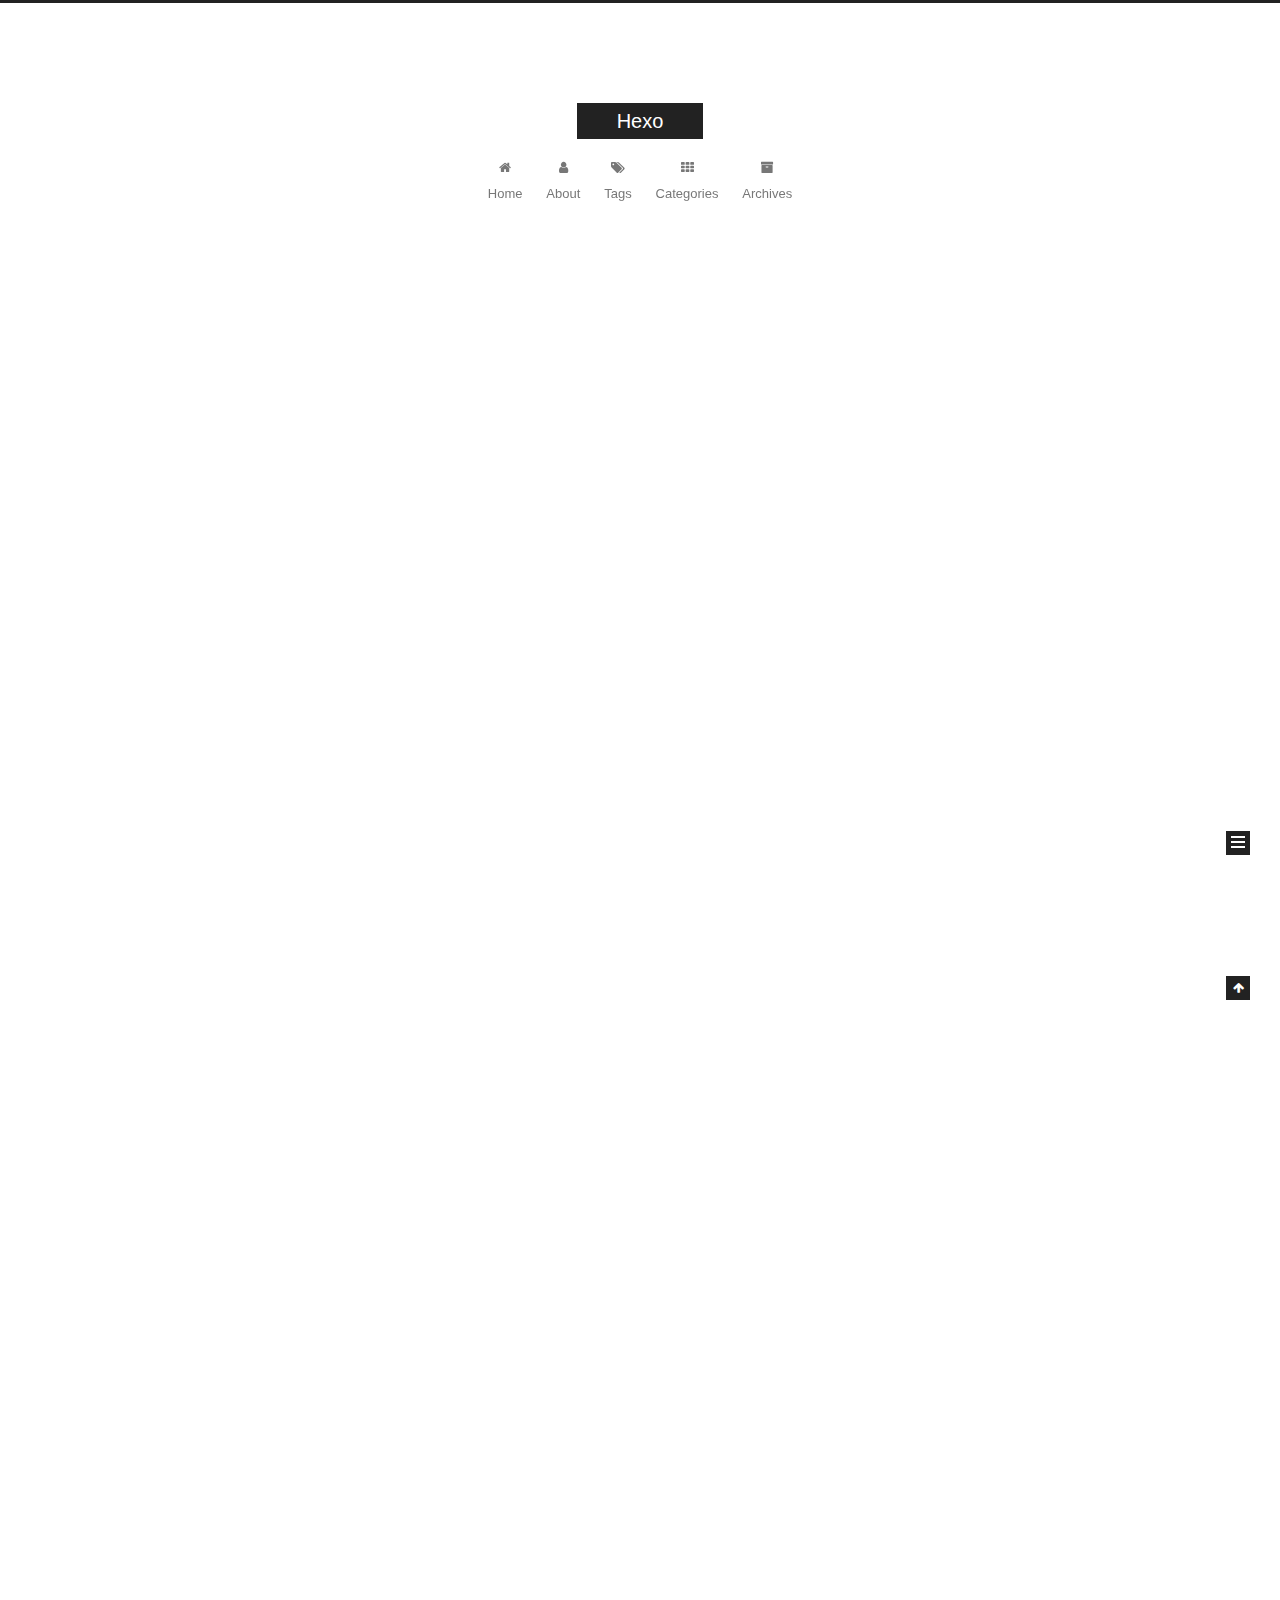
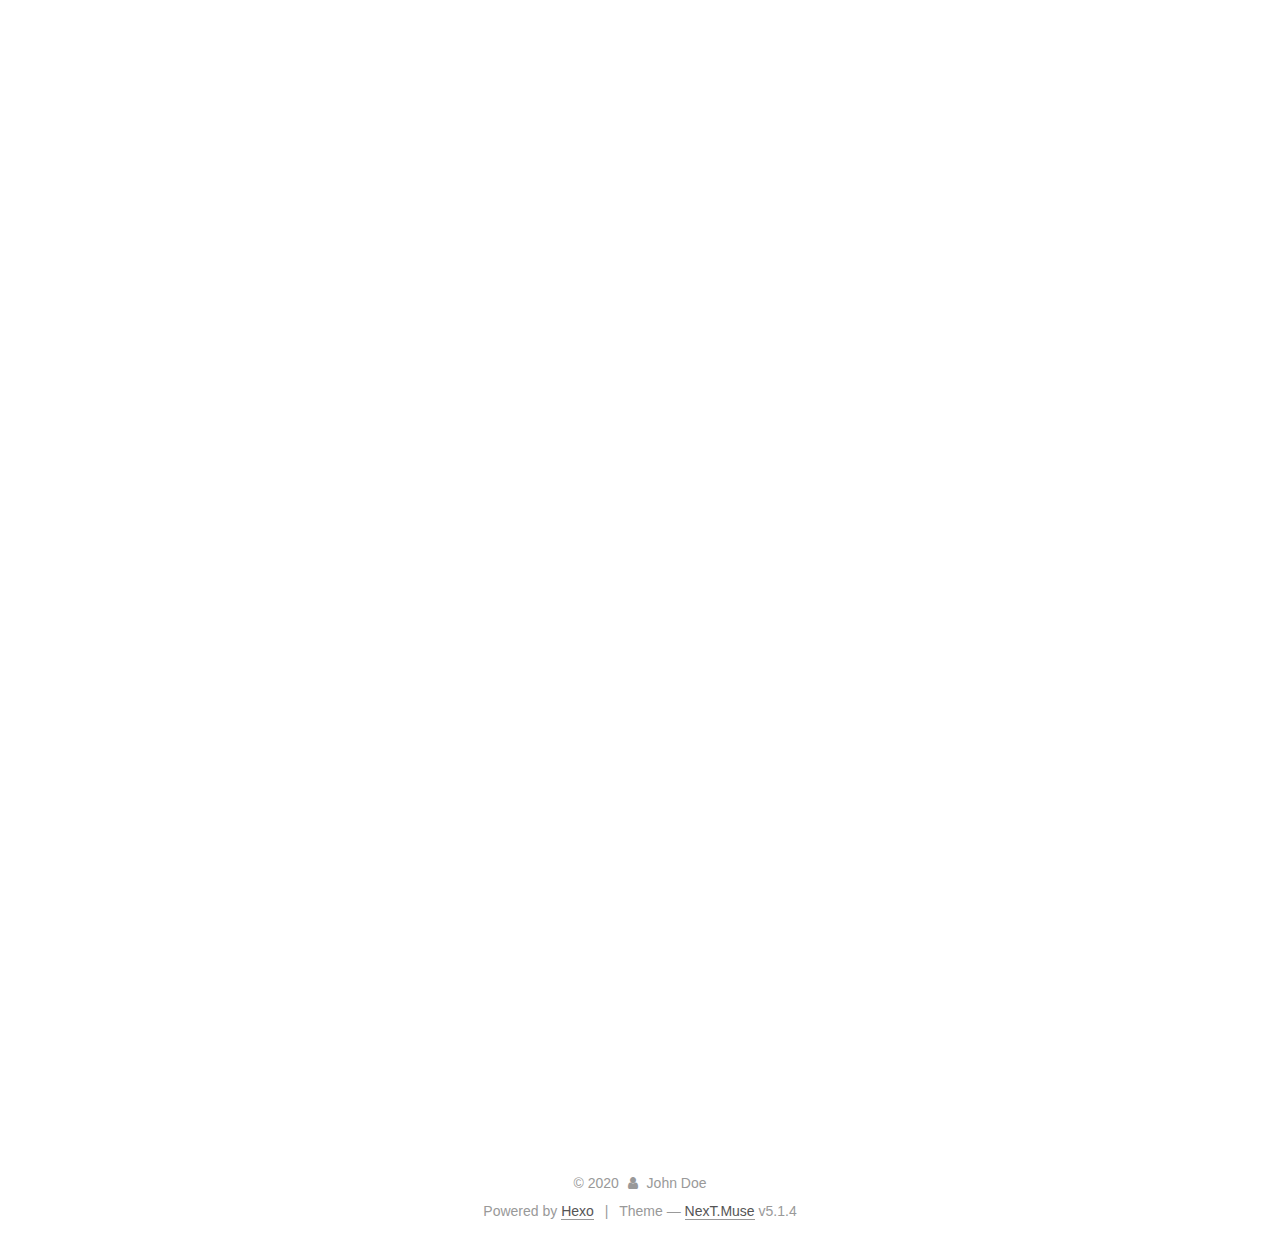
<file: index.html>
<!DOCTYPE html>



  


<html class="theme-next muse use-motion" lang="en">
<head>
  <meta charset="UTF-8"/>
<meta http-equiv="X-UA-Compatible" content="IE=edge" />
<meta name="viewport" content="width=device-width, initial-scale=1, maximum-scale=1"/>
<meta name="theme-color" content="#222">









<meta http-equiv="Cache-Control" content="no-transform" />
<meta http-equiv="Cache-Control" content="no-siteapp" />
















  
  
  <link href="/lib/fancybox/source/jquery.fancybox.css?v=2.1.5" rel="stylesheet" type="text/css" />







<link href="/lib/font-awesome/css/font-awesome.min.css?v=4.6.2" rel="stylesheet" type="text/css" />

<link href="/css/main.css?v=5.1.4" rel="stylesheet" type="text/css" />


  <link rel="apple-touch-icon" sizes="180x180" href="/images/apple-touch-icon-next.png?v=5.1.4">


  <link rel="icon" type="image/png" sizes="32x32" href="/images/favicon-32x32-next.png?v=5.1.4">


  <link rel="icon" type="image/png" sizes="16x16" href="/images/favicon-16x16-next.png?v=5.1.4">


  <link rel="mask-icon" href="/images/logo.svg?v=5.1.4" color="#222">





  <meta name="keywords" content="Hexo, NexT" />










<meta property="og:type" content="website">
<meta property="og:title" content="Hexo">
<meta property="og:url" content="http://yoursite.com/index.html">
<meta property="og:site_name" content="Hexo">
<meta property="og:locale" content="en_US">
<meta property="article:author" content="John Doe">
<meta name="twitter:card" content="summary">



<script type="text/javascript" id="hexo.configurations">
  var NexT = window.NexT || {};
  var CONFIG = {
    root: '/',
    scheme: 'Muse',
    version: '5.1.4',
    sidebar: {"position":"left","display":"post","offset":12,"b2t":false,"scrollpercent":false,"onmobile":false},
    fancybox: true,
    tabs: true,
    motion: {"enable":true,"async":false,"transition":{"post_block":"fadeIn","post_header":"slideDownIn","post_body":"slideDownIn","coll_header":"slideLeftIn","sidebar":"slideUpIn"}},
    duoshuo: {
      userId: '0',
      author: 'Author'
    },
    algolia: {
      applicationID: '',
      apiKey: '',
      indexName: '',
      hits: {"per_page":10},
      labels: {"input_placeholder":"Search for Posts","hits_empty":"We didn't find any results for the search: ${query}","hits_stats":"${hits} results found in ${time} ms"}
    }
  };
</script>



  <link rel="canonical" href="http://yoursite.com/"/>





  <title>Hexo</title>
  








<meta name="generator" content="Hexo 4.2.0"></head>

<body itemscope itemtype="http://schema.org/WebPage" lang="en">

  
  
    
  

  <div class="container sidebar-position-left 
  page-home">
    <div class="headband"></div>

    <header id="header" class="header" itemscope itemtype="http://schema.org/WPHeader">
      <div class="header-inner"><div class="site-brand-wrapper">
  <div class="site-meta ">
    

    <div class="custom-logo-site-title">
      <a href="/"  class="brand" rel="start">
        <span class="logo-line-before"><i></i></span>
        <span class="site-title">Hexo</span>
        <span class="logo-line-after"><i></i></span>
      </a>
    </div>
      
        <p class="site-subtitle"></p>
      
  </div>

  <div class="site-nav-toggle">
    <button>
      <span class="btn-bar"></span>
      <span class="btn-bar"></span>
      <span class="btn-bar"></span>
    </button>
  </div>
</div>

<nav class="site-nav">
  

  
    <ul id="menu" class="menu">
      
        
        <li class="menu-item menu-item-home">
          <a href="/%20" rel="section">
            
              <i class="menu-item-icon fa fa-fw fa-home"></i> <br />
            
            Home
          </a>
        </li>
      
        
        <li class="menu-item menu-item-about">
          <a href="/about/%20" rel="section">
            
              <i class="menu-item-icon fa fa-fw fa-user"></i> <br />
            
            About
          </a>
        </li>
      
        
        <li class="menu-item menu-item-tags">
          <a href="/tags/%20" rel="section">
            
              <i class="menu-item-icon fa fa-fw fa-tags"></i> <br />
            
            Tags
          </a>
        </li>
      
        
        <li class="menu-item menu-item-categories">
          <a href="/categories/%20" rel="section">
            
              <i class="menu-item-icon fa fa-fw fa-th"></i> <br />
            
            Categories
          </a>
        </li>
      
        
        <li class="menu-item menu-item-archives">
          <a href="/archives/%20" rel="section">
            
              <i class="menu-item-icon fa fa-fw fa-archive"></i> <br />
            
            Archives
          </a>
        </li>
      

      
    </ul>
  

  
</nav>



 </div>
    </header>

    <main id="main" class="main">
      <div class="main-inner">
        <div class="content-wrap">
          <div id="content" class="content">
            
  <section id="posts" class="posts-expand">
    
      

  

  
  
  

  <article class="post post-type-normal" itemscope itemtype="http://schema.org/Article">
  
  
  
  <div class="post-block">
    <link itemprop="mainEntityOfPage" href="http://yoursite.com/2020/05/08/site11111/">

    <span hidden itemprop="author" itemscope itemtype="http://schema.org/Person">
      <meta itemprop="name" content="John Doe">
      <meta itemprop="description" content="">
      <meta itemprop="image" content="/images/avatar.gif">
    </span>

    <span hidden itemprop="publisher" itemscope itemtype="http://schema.org/Organization">
      <meta itemprop="name" content="Hexo">
    </span>

    
      <header class="post-header">

        
        
          <h1 class="post-title" itemprop="name headline">
                
                <a class="post-title-link" href="/2020/05/08/site11111/" itemprop="url">site11111</a></h1>
        

        <div class="post-meta">
          <span class="post-time">
            
              <span class="post-meta-item-icon">
                <i class="fa fa-calendar-o"></i>
              </span>
              
                <span class="post-meta-item-text">Posted on</span>
              
              <time title="Post created" itemprop="dateCreated datePublished" datetime="2020-05-08T15:57:53+08:00">
                2020-05-08
              </time>
            

            

            
          </span>

          

          
            
          

          
          

          

          

          

        </div>
      </header>
    

    
    
    
    <div class="post-body" itemprop="articleBody">

      
      

      
        
          
            
          
        
      
    </div>
    
    
    

    

    

    

    <footer class="post-footer">
      

      

      

      
      
        <div class="post-eof"></div>
      
    </footer>
  </div>
  
  
  
  </article>


    
      

  

  
  
  

  <article class="post post-type-normal" itemscope itemtype="http://schema.org/Article">
  
  
  
  <div class="post-block">
    <link itemprop="mainEntityOfPage" href="http://yoursite.com/2020/05/08/site/">

    <span hidden itemprop="author" itemscope itemtype="http://schema.org/Person">
      <meta itemprop="name" content="John Doe">
      <meta itemprop="description" content="">
      <meta itemprop="image" content="/images/avatar.gif">
    </span>

    <span hidden itemprop="publisher" itemscope itemtype="http://schema.org/Organization">
      <meta itemprop="name" content="Hexo">
    </span>

    
      <header class="post-header">

        
        
          <h1 class="post-title" itemprop="name headline">
                
                <a class="post-title-link" href="/2020/05/08/site/" itemprop="url">site</a></h1>
        

        <div class="post-meta">
          <span class="post-time">
            
              <span class="post-meta-item-icon">
                <i class="fa fa-calendar-o"></i>
              </span>
              
                <span class="post-meta-item-text">Posted on</span>
              
              <time title="Post created" itemprop="dateCreated datePublished" datetime="2020-05-08T15:56:23+08:00">
                2020-05-08
              </time>
            

            

            
          </span>

          

          
            
          

          
          

          

          

          

        </div>
      </header>
    

    
    
    
    <div class="post-body" itemprop="articleBody">

      
      

      
        
          
            
          
        
      
    </div>
    
    
    

    

    

    

    <footer class="post-footer">
      

      

      

      
      
        <div class="post-eof"></div>
      
    </footer>
  </div>
  
  
  
  </article>


    
      

  

  
  
  

  <article class="post post-type-normal" itemscope itemtype="http://schema.org/Article">
  
  
  
  <div class="post-block">
    <link itemprop="mainEntityOfPage" href="http://yoursite.com/2020/05/08/test-my-site/">

    <span hidden itemprop="author" itemscope itemtype="http://schema.org/Person">
      <meta itemprop="name" content="John Doe">
      <meta itemprop="description" content="">
      <meta itemprop="image" content="/images/avatar.gif">
    </span>

    <span hidden itemprop="publisher" itemscope itemtype="http://schema.org/Organization">
      <meta itemprop="name" content="Hexo">
    </span>

    
      <header class="post-header">

        
        
          <h1 class="post-title" itemprop="name headline">
                
                <a class="post-title-link" href="/2020/05/08/test-my-site/" itemprop="url">test_my_site</a></h1>
        

        <div class="post-meta">
          <span class="post-time">
            
              <span class="post-meta-item-icon">
                <i class="fa fa-calendar-o"></i>
              </span>
              
                <span class="post-meta-item-text">Posted on</span>
              
              <time title="Post created" itemprop="dateCreated datePublished" datetime="2020-05-08T13:36:23+08:00">
                2020-05-08
              </time>
            

            

            
          </span>

          

          
            
          

          
          

          

          

          

        </div>
      </header>
    

    
    
    
    <div class="post-body" itemprop="articleBody">

      
      

      
        
          
            
          
        
      
    </div>
    
    
    

    

    

    

    <footer class="post-footer">
      

      

      

      
      
        <div class="post-eof"></div>
      
    </footer>
  </div>
  
  
  
  </article>


    
      

  

  
  
  

  <article class="post post-type-normal" itemscope itemtype="http://schema.org/Article">
  
  
  
  <div class="post-block">
    <link itemprop="mainEntityOfPage" href="http://yoursite.com/2020/05/08/hello/">

    <span hidden itemprop="author" itemscope itemtype="http://schema.org/Person">
      <meta itemprop="name" content="John Doe">
      <meta itemprop="description" content="">
      <meta itemprop="image" content="/images/avatar.gif">
    </span>

    <span hidden itemprop="publisher" itemscope itemtype="http://schema.org/Organization">
      <meta itemprop="name" content="Hexo">
    </span>

    
      <header class="post-header">

        
        
          <h1 class="post-title" itemprop="name headline">
                
                <a class="post-title-link" href="/2020/05/08/hello/" itemprop="url">HELLO</a></h1>
        

        <div class="post-meta">
          <span class="post-time">
            
              <span class="post-meta-item-icon">
                <i class="fa fa-calendar-o"></i>
              </span>
              
                <span class="post-meta-item-text">Posted on</span>
              
              <time title="Post created" itemprop="dateCreated datePublished" datetime="2020-05-08T10:05:00+08:00">
                2020-05-08
              </time>
            

            

            
          </span>

          

          
            
          

          
          

          

          

          

        </div>
      </header>
    

    
    
    
    <div class="post-body" itemprop="articleBody">

      
      

      
        
          
            <h1 id="周言不尽3"><a href="#周言不尽3" class="headerlink" title="周言不尽3"></a>周言不尽3</h1><h2 id="周"><a href="#周" class="headerlink" title="周"></a>周</h2><h3 id="1-周"><a href="#1-周" class="headerlink" title="1.周"></a>1.周</h3><h3 id="2-周"><a href="#2-周" class="headerlink" title="2.周"></a>2.周</h3><p>害得我好的<br><code>sdjwiod</code></p>
<figure class="highlight bash"><table><tr><td class="gutter"><pre><span class="line">1</span><br></pre></td><td class="code"><pre><span class="line">$ KKW</span><br></pre></td></tr></table></figure>
<h3 id="wopq"><a href="#wopq" class="headerlink" title="wopq"></a>wopq</h3><figure class="highlight bash"><table><tr><td class="gutter"><pre><span class="line">1</span><br></pre></td><td class="code"><pre><span class="line">$ hexo server</span><br></pre></td></tr></table></figure>
<h3 id="Run-server"><a href="#Run-server" class="headerlink" title="Run server"></a>Run server</h3><figure class="highlight bash"><table><tr><td class="gutter"><pre><span class="line">1</span><br></pre></td><td class="code"><pre><span class="line">$ hexo server</span><br></pre></td></tr></table></figure>
          
        
      
    </div>
    
    
    

    

    

    

    <footer class="post-footer">
      

      

      

      
      
        <div class="post-eof"></div>
      
    </footer>
  </div>
  
  
  
  </article>


    
      

  

  
  
  

  <article class="post post-type-normal" itemscope itemtype="http://schema.org/Article">
  
  
  
  <div class="post-block">
    <link itemprop="mainEntityOfPage" href="http://yoursite.com/2020/05/08/hello-world/">

    <span hidden itemprop="author" itemscope itemtype="http://schema.org/Person">
      <meta itemprop="name" content="John Doe">
      <meta itemprop="description" content="">
      <meta itemprop="image" content="/images/avatar.gif">
    </span>

    <span hidden itemprop="publisher" itemscope itemtype="http://schema.org/Organization">
      <meta itemprop="name" content="Hexo">
    </span>

    
      <header class="post-header">

        
        
          <h1 class="post-title" itemprop="name headline">
                
                <a class="post-title-link" href="/2020/05/08/hello-world/" itemprop="url">Hello World</a></h1>
        

        <div class="post-meta">
          <span class="post-time">
            
              <span class="post-meta-item-icon">
                <i class="fa fa-calendar-o"></i>
              </span>
              
                <span class="post-meta-item-text">Posted on</span>
              
              <time title="Post created" itemprop="dateCreated datePublished" datetime="2020-05-08T09:33:29+08:00">
                2020-05-08
              </time>
            

            

            
          </span>

          

          
            
          

          
          

          

          

          

        </div>
      </header>
    

    
    
    
    <div class="post-body" itemprop="articleBody">

      
      

      
        
          
            <p>Welcome to <a href="https://hexo.io/" target="_blank" rel="noopener">Hexo</a>! This is your very first post. Check <a href="https://hexo.io/docs/" target="_blank" rel="noopener">documentation</a> for more info. If you get any problems when using Hexo, you can find the answer in <a href="https://hexo.io/docs/troubleshooting.html" target="_blank" rel="noopener">troubleshooting</a> or you can ask me on <a href="https://github.com/hexojs/hexo/issues" target="_blank" rel="noopener">GitHub</a>.</p>
<h2 id="Quick-Start"><a href="#Quick-Start" class="headerlink" title="Quick Start"></a>Quick Start</h2><h3 id="Create-a-new-post"><a href="#Create-a-new-post" class="headerlink" title="Create a new post"></a>Create a new post</h3><figure class="highlight bash"><table><tr><td class="gutter"><pre><span class="line">1</span><br></pre></td><td class="code"><pre><span class="line">$ hexo new <span class="string">"My New Post"</span></span><br></pre></td></tr></table></figure>

<p>More info: <a href="https://hexo.io/docs/writing.html" target="_blank" rel="noopener">Writing</a></p>
<h3 id="Run-server"><a href="#Run-server" class="headerlink" title="Run server"></a>Run server</h3><figure class="highlight bash"><table><tr><td class="gutter"><pre><span class="line">1</span><br></pre></td><td class="code"><pre><span class="line">$ hexo server</span><br></pre></td></tr></table></figure>

<p>More info: <a href="https://hexo.io/docs/server.html" target="_blank" rel="noopener">Server</a></p>
<h3 id="Generate-static-files"><a href="#Generate-static-files" class="headerlink" title="Generate static files"></a>Generate static files</h3><figure class="highlight bash"><table><tr><td class="gutter"><pre><span class="line">1</span><br></pre></td><td class="code"><pre><span class="line">$ hexo generate</span><br></pre></td></tr></table></figure>

<p>More info: <a href="https://hexo.io/docs/generating.html" target="_blank" rel="noopener">Generating</a></p>
<h3 id="Deploy-to-remote-sites"><a href="#Deploy-to-remote-sites" class="headerlink" title="Deploy to remote sites"></a>Deploy to remote sites</h3><figure class="highlight bash"><table><tr><td class="gutter"><pre><span class="line">1</span><br></pre></td><td class="code"><pre><span class="line">$ hexo deploy</span><br></pre></td></tr></table></figure>

<p>More info: <a href="https://hexo.io/docs/one-command-deployment.html" target="_blank" rel="noopener">Deployment</a></p>

          
        
      
    </div>
    
    
    

    

    

    

    <footer class="post-footer">
      

      

      

      
      
        <div class="post-eof"></div>
      
    </footer>
  </div>
  
  
  
  </article>


    
  </section>

  


          </div>
          


          

        </div>
        
          
  
  <div class="sidebar-toggle">
    <div class="sidebar-toggle-line-wrap">
      <span class="sidebar-toggle-line sidebar-toggle-line-first"></span>
      <span class="sidebar-toggle-line sidebar-toggle-line-middle"></span>
      <span class="sidebar-toggle-line sidebar-toggle-line-last"></span>
    </div>
  </div>

  <aside id="sidebar" class="sidebar">
    
    <div class="sidebar-inner">

      

      

      <section class="site-overview-wrap sidebar-panel sidebar-panel-active">
        <div class="site-overview">
          <div class="site-author motion-element" itemprop="author" itemscope itemtype="http://schema.org/Person">
            
              <p class="site-author-name" itemprop="name">John Doe</p>
              <p class="site-description motion-element" itemprop="description"></p>
          </div>

          <nav class="site-state motion-element">

            
              <div class="site-state-item site-state-posts">
              
                <a href="/archives/%20%7C%7C%20archive">
              
                  <span class="site-state-item-count">5</span>
                  <span class="site-state-item-name">posts</span>
                </a>
              </div>
            

            

            

          </nav>

          

          

          
          

          
          

          

        </div>
      </section>

      

      

    </div>
  </aside>


        
      </div>
    </main>

    <footer id="footer" class="footer">
      <div class="footer-inner">
        <div class="copyright">&copy; <span itemprop="copyrightYear">2020</span>
  <span class="with-love">
    <i class="fa fa-user"></i>
  </span>
  <span class="author" itemprop="copyrightHolder">John Doe</span>

  
</div>


  <div class="powered-by">Powered by <a class="theme-link" target="_blank" href="https://hexo.io">Hexo</a></div>



  <span class="post-meta-divider">|</span>



  <div class="theme-info">Theme &mdash; <a class="theme-link" target="_blank" href="https://github.com/iissnan/hexo-theme-next">NexT.Muse</a> v5.1.4</div>




        







        
      </div>
    </footer>

    
      <div class="back-to-top">
        <i class="fa fa-arrow-up"></i>
        
      </div>
    

    

  </div>

  

<script type="text/javascript">
  if (Object.prototype.toString.call(window.Promise) !== '[object Function]') {
    window.Promise = null;
  }
</script>









  












  
  
    <script type="text/javascript" src="/lib/jquery/index.js?v=2.1.3"></script>
  

  
  
    <script type="text/javascript" src="/lib/fastclick/lib/fastclick.min.js?v=1.0.6"></script>
  

  
  
    <script type="text/javascript" src="/lib/jquery_lazyload/jquery.lazyload.js?v=1.9.7"></script>
  

  
  
    <script type="text/javascript" src="/lib/velocity/velocity.min.js?v=1.2.1"></script>
  

  
  
    <script type="text/javascript" src="/lib/velocity/velocity.ui.min.js?v=1.2.1"></script>
  

  
  
    <script type="text/javascript" src="/lib/fancybox/source/jquery.fancybox.pack.js?v=2.1.5"></script>
  


  


  <script type="text/javascript" src="/js/src/utils.js?v=5.1.4"></script>

  <script type="text/javascript" src="/js/src/motion.js?v=5.1.4"></script>



  
  

  

  


  <script type="text/javascript" src="/js/src/bootstrap.js?v=5.1.4"></script>



  


  




	





  





  












  





  

  

  

  
  

  

  

  

</body>
</html>
</file>
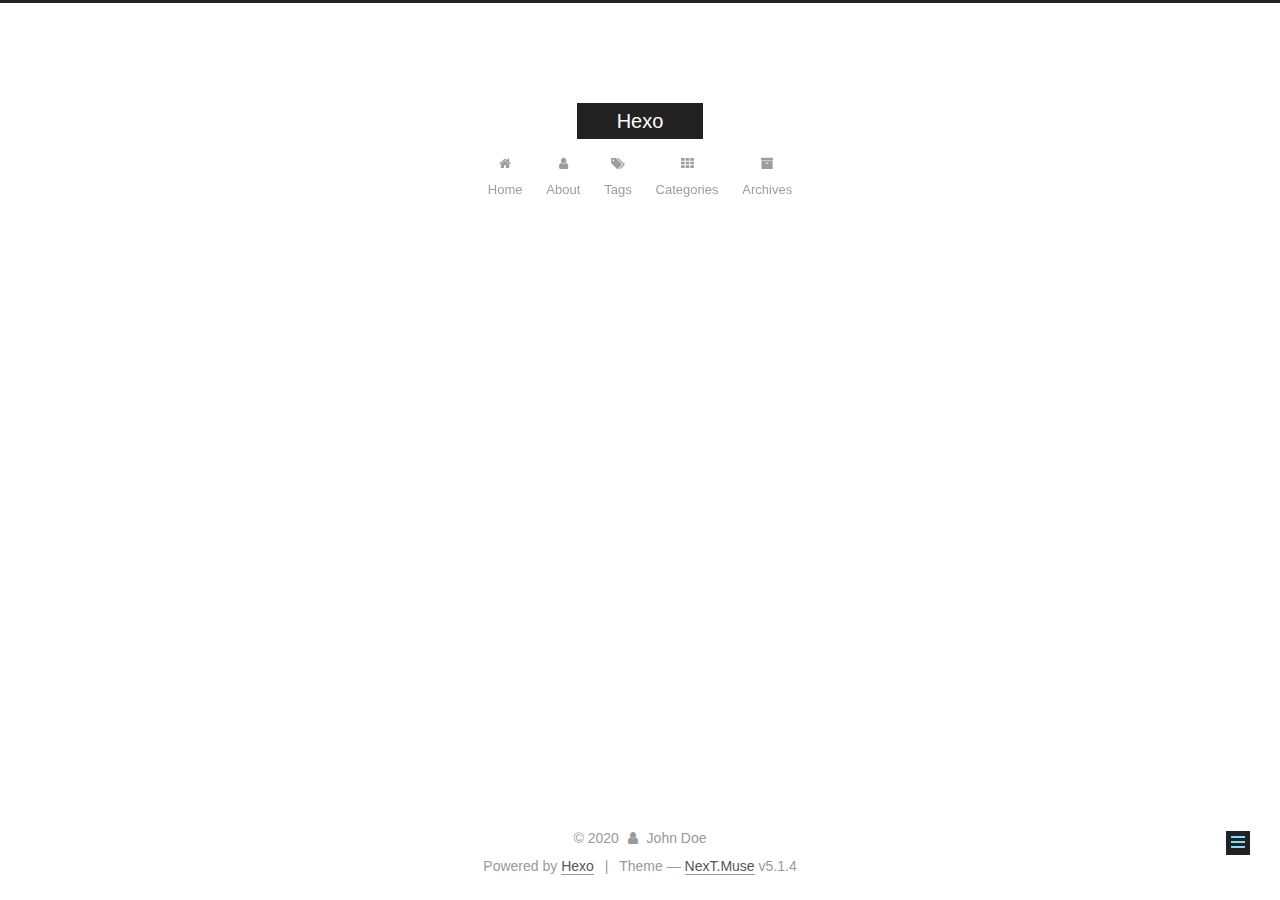
<file: about/index.html>
<!DOCTYPE html>



  


<html class="theme-next muse use-motion" lang="en">
<head>
  <meta charset="UTF-8"/>
<meta http-equiv="X-UA-Compatible" content="IE=edge" />
<meta name="viewport" content="width=device-width, initial-scale=1, maximum-scale=1"/>
<meta name="theme-color" content="#222">









<meta http-equiv="Cache-Control" content="no-transform" />
<meta http-equiv="Cache-Control" content="no-siteapp" />
















  
  
  <link href="/lib/fancybox/source/jquery.fancybox.css?v=2.1.5" rel="stylesheet" type="text/css" />







<link href="/lib/font-awesome/css/font-awesome.min.css?v=4.6.2" rel="stylesheet" type="text/css" />

<link href="/css/main.css?v=5.1.4" rel="stylesheet" type="text/css" />


  <link rel="apple-touch-icon" sizes="180x180" href="/images/apple-touch-icon-next.png?v=5.1.4">


  <link rel="icon" type="image/png" sizes="32x32" href="/images/favicon-32x32-next.png?v=5.1.4">


  <link rel="icon" type="image/png" sizes="16x16" href="/images/favicon-16x16-next.png?v=5.1.4">


  <link rel="mask-icon" href="/images/logo.svg?v=5.1.4" color="#222">





  <meta name="keywords" content="Hexo, NexT" />










<meta property="og:type" content="website">
<meta property="og:title" content="about">
<meta property="og:url" content="http://yoursite.com/about/index.html">
<meta property="og:site_name" content="Hexo">
<meta property="og:locale" content="en_US">
<meta property="article:published_time" content="2020-05-08T06:01:49.000Z">
<meta property="article:modified_time" content="2020-05-08T06:01:49.981Z">
<meta property="article:author" content="John Doe">
<meta name="twitter:card" content="summary">



<script type="text/javascript" id="hexo.configurations">
  var NexT = window.NexT || {};
  var CONFIG = {
    root: '/',
    scheme: 'Muse',
    version: '5.1.4',
    sidebar: {"position":"left","display":"post","offset":12,"b2t":false,"scrollpercent":false,"onmobile":false},
    fancybox: true,
    tabs: true,
    motion: {"enable":true,"async":false,"transition":{"post_block":"fadeIn","post_header":"slideDownIn","post_body":"slideDownIn","coll_header":"slideLeftIn","sidebar":"slideUpIn"}},
    duoshuo: {
      userId: '0',
      author: 'Author'
    },
    algolia: {
      applicationID: '',
      apiKey: '',
      indexName: '',
      hits: {"per_page":10},
      labels: {"input_placeholder":"Search for Posts","hits_empty":"We didn't find any results for the search: ${query}","hits_stats":"${hits} results found in ${time} ms"}
    }
  };
</script>



  <link rel="canonical" href="http://yoursite.com/about/"/>





  <title>about | Hexo</title>
  








<meta name="generator" content="Hexo 4.2.0"></head>

<body itemscope itemtype="http://schema.org/WebPage" lang="en">

  
  
    
  

  <div class="container sidebar-position-left page-post-detail">
    <div class="headband"></div>

    <header id="header" class="header" itemscope itemtype="http://schema.org/WPHeader">
      <div class="header-inner"><div class="site-brand-wrapper">
  <div class="site-meta ">
    

    <div class="custom-logo-site-title">
      <a href="/"  class="brand" rel="start">
        <span class="logo-line-before"><i></i></span>
        <span class="site-title">Hexo</span>
        <span class="logo-line-after"><i></i></span>
      </a>
    </div>
      
        <p class="site-subtitle"></p>
      
  </div>

  <div class="site-nav-toggle">
    <button>
      <span class="btn-bar"></span>
      <span class="btn-bar"></span>
      <span class="btn-bar"></span>
    </button>
  </div>
</div>

<nav class="site-nav">
  

  
    <ul id="menu" class="menu">
      
        
        <li class="menu-item menu-item-home">
          <a href="/%20" rel="section">
            
              <i class="menu-item-icon fa fa-fw fa-home"></i> <br />
            
            Home
          </a>
        </li>
      
        
        <li class="menu-item menu-item-about">
          <a href="/about/%20" rel="section">
            
              <i class="menu-item-icon fa fa-fw fa-user"></i> <br />
            
            About
          </a>
        </li>
      
        
        <li class="menu-item menu-item-tags">
          <a href="/tags/%20" rel="section">
            
              <i class="menu-item-icon fa fa-fw fa-tags"></i> <br />
            
            Tags
          </a>
        </li>
      
        
        <li class="menu-item menu-item-categories">
          <a href="/categories/%20" rel="section">
            
              <i class="menu-item-icon fa fa-fw fa-th"></i> <br />
            
            Categories
          </a>
        </li>
      
        
        <li class="menu-item menu-item-archives">
          <a href="/archives/%20" rel="section">
            
              <i class="menu-item-icon fa fa-fw fa-archive"></i> <br />
            
            Archives
          </a>
        </li>
      

      
    </ul>
  

  
</nav>



 </div>
    </header>

    <main id="main" class="main">
      <div class="main-inner">
        <div class="content-wrap">
          <div id="content" class="content">
            

  <div id="posts" class="posts-expand">
    
    
    
    <div class="post-block page">
      <header class="post-header">

	<h1 class="post-title" itemprop="name headline">about</h1>



</header>

      
      
      
      <div class="post-body">
        
        
          
        
      </div>
      
      
      
    </div>
    
    
    
  </div>


          </div>
          


          

  



        </div>
        
          
  
  <div class="sidebar-toggle">
    <div class="sidebar-toggle-line-wrap">
      <span class="sidebar-toggle-line sidebar-toggle-line-first"></span>
      <span class="sidebar-toggle-line sidebar-toggle-line-middle"></span>
      <span class="sidebar-toggle-line sidebar-toggle-line-last"></span>
    </div>
  </div>

  <aside id="sidebar" class="sidebar">
    
    <div class="sidebar-inner">

      

      

      <section class="site-overview-wrap sidebar-panel sidebar-panel-active">
        <div class="site-overview">
          <div class="site-author motion-element" itemprop="author" itemscope itemtype="http://schema.org/Person">
            
              <p class="site-author-name" itemprop="name">John Doe</p>
              <p class="site-description motion-element" itemprop="description"></p>
          </div>

          <nav class="site-state motion-element">

            
              <div class="site-state-item site-state-posts">
              
                <a href="/archives/%20%7C%7C%20archive">
              
                  <span class="site-state-item-count">5</span>
                  <span class="site-state-item-name">posts</span>
                </a>
              </div>
            

            

            

          </nav>

          

          

          
          

          
          

          

        </div>
      </section>

      

      

    </div>
  </aside>


        
      </div>
    </main>

    <footer id="footer" class="footer">
      <div class="footer-inner">
        <div class="copyright">&copy; <span itemprop="copyrightYear">2020</span>
  <span class="with-love">
    <i class="fa fa-user"></i>
  </span>
  <span class="author" itemprop="copyrightHolder">John Doe</span>

  
</div>


  <div class="powered-by">Powered by <a class="theme-link" target="_blank" href="https://hexo.io">Hexo</a></div>



  <span class="post-meta-divider">|</span>



  <div class="theme-info">Theme &mdash; <a class="theme-link" target="_blank" href="https://github.com/iissnan/hexo-theme-next">NexT.Muse</a> v5.1.4</div>




        







        
      </div>
    </footer>

    
      <div class="back-to-top">
        <i class="fa fa-arrow-up"></i>
        
      </div>
    

    

  </div>

  

<script type="text/javascript">
  if (Object.prototype.toString.call(window.Promise) !== '[object Function]') {
    window.Promise = null;
  }
</script>









  












  
  
    <script type="text/javascript" src="/lib/jquery/index.js?v=2.1.3"></script>
  

  
  
    <script type="text/javascript" src="/lib/fastclick/lib/fastclick.min.js?v=1.0.6"></script>
  

  
  
    <script type="text/javascript" src="/lib/jquery_lazyload/jquery.lazyload.js?v=1.9.7"></script>
  

  
  
    <script type="text/javascript" src="/lib/velocity/velocity.min.js?v=1.2.1"></script>
  

  
  
    <script type="text/javascript" src="/lib/velocity/velocity.ui.min.js?v=1.2.1"></script>
  

  
  
    <script type="text/javascript" src="/lib/fancybox/source/jquery.fancybox.pack.js?v=2.1.5"></script>
  


  


  <script type="text/javascript" src="/js/src/utils.js?v=5.1.4"></script>

  <script type="text/javascript" src="/js/src/motion.js?v=5.1.4"></script>



  
  

  
  <script type="text/javascript" src="/js/src/scrollspy.js?v=5.1.4"></script>
<script type="text/javascript" src="/js/src/post-details.js?v=5.1.4"></script>



  


  <script type="text/javascript" src="/js/src/bootstrap.js?v=5.1.4"></script>



  


  




	





  





  












  





  

  

  

  
  

  

  

  

</body>
</html>
</file>
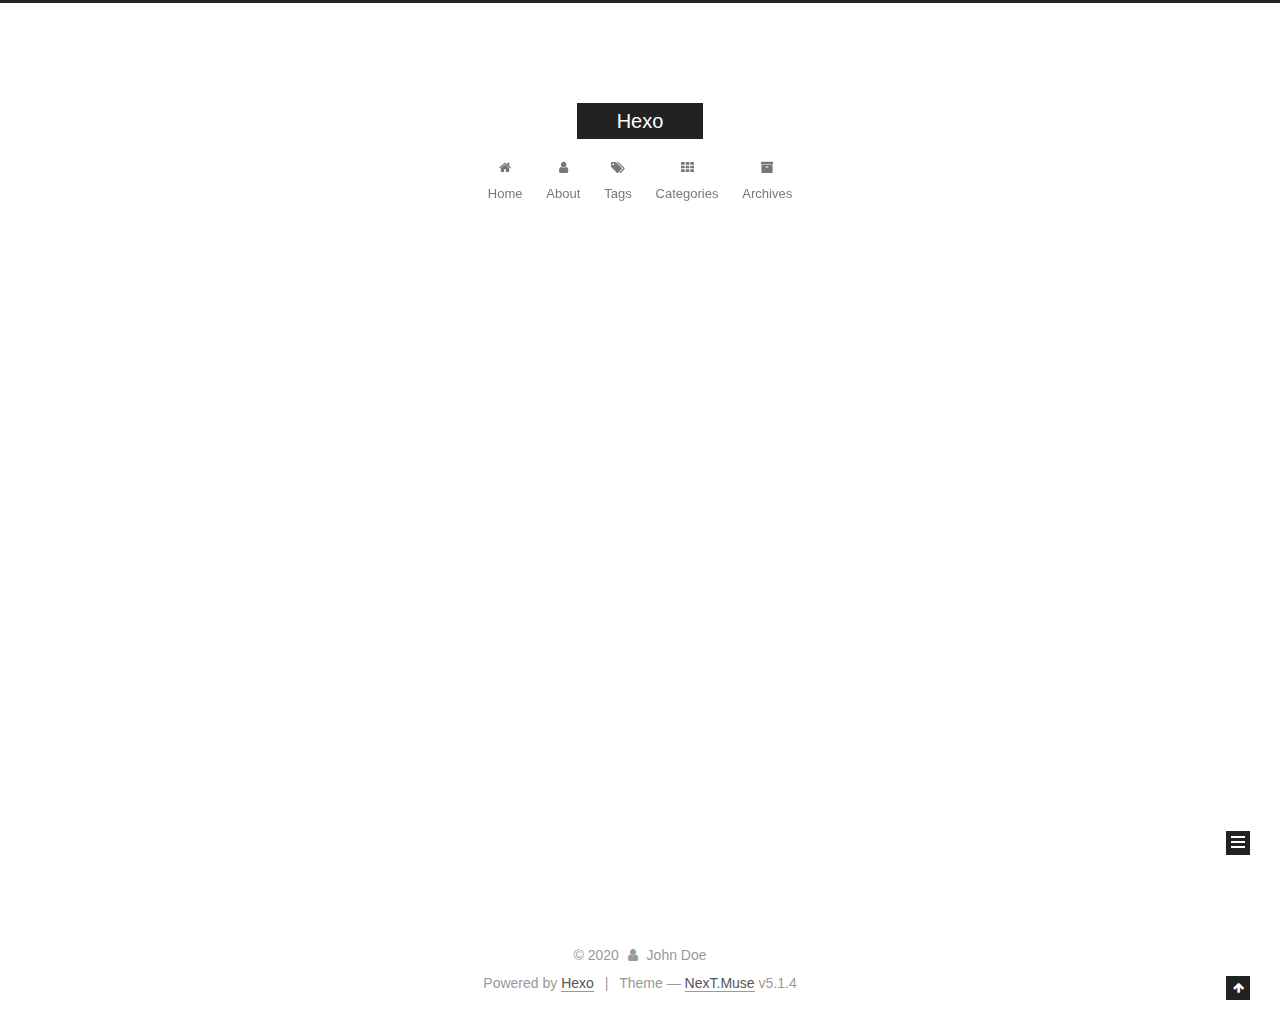
<file: archives/index.html>
<!DOCTYPE html>



  


<html class="theme-next muse use-motion" lang="en">
<head>
  <meta charset="UTF-8"/>
<meta http-equiv="X-UA-Compatible" content="IE=edge" />
<meta name="viewport" content="width=device-width, initial-scale=1, maximum-scale=1"/>
<meta name="theme-color" content="#222">









<meta http-equiv="Cache-Control" content="no-transform" />
<meta http-equiv="Cache-Control" content="no-siteapp" />
















  
  
  <link href="/lib/fancybox/source/jquery.fancybox.css?v=2.1.5" rel="stylesheet" type="text/css" />







<link href="/lib/font-awesome/css/font-awesome.min.css?v=4.6.2" rel="stylesheet" type="text/css" />

<link href="/css/main.css?v=5.1.4" rel="stylesheet" type="text/css" />


  <link rel="apple-touch-icon" sizes="180x180" href="/images/apple-touch-icon-next.png?v=5.1.4">


  <link rel="icon" type="image/png" sizes="32x32" href="/images/favicon-32x32-next.png?v=5.1.4">


  <link rel="icon" type="image/png" sizes="16x16" href="/images/favicon-16x16-next.png?v=5.1.4">


  <link rel="mask-icon" href="/images/logo.svg?v=5.1.4" color="#222">





  <meta name="keywords" content="Hexo, NexT" />










<meta property="og:type" content="website">
<meta property="og:title" content="Hexo">
<meta property="og:url" content="http://yoursite.com/archives/index.html">
<meta property="og:site_name" content="Hexo">
<meta property="og:locale" content="en_US">
<meta property="article:author" content="John Doe">
<meta name="twitter:card" content="summary">



<script type="text/javascript" id="hexo.configurations">
  var NexT = window.NexT || {};
  var CONFIG = {
    root: '/',
    scheme: 'Muse',
    version: '5.1.4',
    sidebar: {"position":"left","display":"post","offset":12,"b2t":false,"scrollpercent":false,"onmobile":false},
    fancybox: true,
    tabs: true,
    motion: {"enable":true,"async":false,"transition":{"post_block":"fadeIn","post_header":"slideDownIn","post_body":"slideDownIn","coll_header":"slideLeftIn","sidebar":"slideUpIn"}},
    duoshuo: {
      userId: '0',
      author: 'Author'
    },
    algolia: {
      applicationID: '',
      apiKey: '',
      indexName: '',
      hits: {"per_page":10},
      labels: {"input_placeholder":"Search for Posts","hits_empty":"We didn't find any results for the search: ${query}","hits_stats":"${hits} results found in ${time} ms"}
    }
  };
</script>



  <link rel="canonical" href="http://yoursite.com/archives/"/>





  <title>Archive | Hexo</title>
  








<meta name="generator" content="Hexo 4.2.0"></head>

<body itemscope itemtype="http://schema.org/WebPage" lang="en">

  
  
    
  

  <div class="container sidebar-position-left page-archive">
    <div class="headband"></div>

    <header id="header" class="header" itemscope itemtype="http://schema.org/WPHeader">
      <div class="header-inner"><div class="site-brand-wrapper">
  <div class="site-meta ">
    

    <div class="custom-logo-site-title">
      <a href="/"  class="brand" rel="start">
        <span class="logo-line-before"><i></i></span>
        <span class="site-title">Hexo</span>
        <span class="logo-line-after"><i></i></span>
      </a>
    </div>
      
        <p class="site-subtitle"></p>
      
  </div>

  <div class="site-nav-toggle">
    <button>
      <span class="btn-bar"></span>
      <span class="btn-bar"></span>
      <span class="btn-bar"></span>
    </button>
  </div>
</div>

<nav class="site-nav">
  

  
    <ul id="menu" class="menu">
      
        
        <li class="menu-item menu-item-home">
          <a href="/%20" rel="section">
            
              <i class="menu-item-icon fa fa-fw fa-home"></i> <br />
            
            Home
          </a>
        </li>
      
        
        <li class="menu-item menu-item-about">
          <a href="/about/%20" rel="section">
            
              <i class="menu-item-icon fa fa-fw fa-user"></i> <br />
            
            About
          </a>
        </li>
      
        
        <li class="menu-item menu-item-tags">
          <a href="/tags/%20" rel="section">
            
              <i class="menu-item-icon fa fa-fw fa-tags"></i> <br />
            
            Tags
          </a>
        </li>
      
        
        <li class="menu-item menu-item-categories">
          <a href="/categories/%20" rel="section">
            
              <i class="menu-item-icon fa fa-fw fa-th"></i> <br />
            
            Categories
          </a>
        </li>
      
        
        <li class="menu-item menu-item-archives">
          <a href="/archives/%20" rel="section">
            
              <i class="menu-item-icon fa fa-fw fa-archive"></i> <br />
            
            Archives
          </a>
        </li>
      

      
    </ul>
  

  
</nav>



 </div>
    </header>

    <main id="main" class="main">
      <div class="main-inner">
        <div class="content-wrap">
          <div id="content" class="content">
            

  
  
  
  <div class="post-block archive">
    <div id="posts" class="posts-collapse">
      <span class="archive-move-on"></span>

      <span class="archive-page-counter">
        
        
        
          
        
        Um..! 5 posts in total. Keep on posting.
      </span>

      

        
        
        

        
          
          <div class="collection-title">
            <h1 class="archive-year" id="archive-year-2020">2020</h1>
          </div>
        
        

        

  <article class="post post-type-normal" itemscope itemtype="http://schema.org/Article">
    <header class="post-header">

      <h2 class="post-title">
        
            <a class="post-title-link" href="/2020/05/08/site11111/" itemprop="url">
              
                <span itemprop="name">site11111</span>
              
            </a>
        
      </h2>

      <div class="post-meta">
        <time class="post-time" itemprop="dateCreated"
              datetime="2020-05-08T15:57:53+08:00"
              content="2020-05-08" >
          05-08
        </time>
      </div>

    </header>
  </article>



      

        
        
        

        
        

        

  <article class="post post-type-normal" itemscope itemtype="http://schema.org/Article">
    <header class="post-header">

      <h2 class="post-title">
        
            <a class="post-title-link" href="/2020/05/08/site/" itemprop="url">
              
                <span itemprop="name">site</span>
              
            </a>
        
      </h2>

      <div class="post-meta">
        <time class="post-time" itemprop="dateCreated"
              datetime="2020-05-08T15:56:23+08:00"
              content="2020-05-08" >
          05-08
        </time>
      </div>

    </header>
  </article>



      

        
        
        

        
        

        

  <article class="post post-type-normal" itemscope itemtype="http://schema.org/Article">
    <header class="post-header">

      <h2 class="post-title">
        
            <a class="post-title-link" href="/2020/05/08/test-my-site/" itemprop="url">
              
                <span itemprop="name">test_my_site</span>
              
            </a>
        
      </h2>

      <div class="post-meta">
        <time class="post-time" itemprop="dateCreated"
              datetime="2020-05-08T13:36:23+08:00"
              content="2020-05-08" >
          05-08
        </time>
      </div>

    </header>
  </article>



      

        
        
        

        
        

        

  <article class="post post-type-normal" itemscope itemtype="http://schema.org/Article">
    <header class="post-header">

      <h2 class="post-title">
        
            <a class="post-title-link" href="/2020/05/08/hello/" itemprop="url">
              
                <span itemprop="name">HELLO</span>
              
            </a>
        
      </h2>

      <div class="post-meta">
        <time class="post-time" itemprop="dateCreated"
              datetime="2020-05-08T10:05:00+08:00"
              content="2020-05-08" >
          05-08
        </time>
      </div>

    </header>
  </article>



      

        
        
        

        
        

        

  <article class="post post-type-normal" itemscope itemtype="http://schema.org/Article">
    <header class="post-header">

      <h2 class="post-title">
        
            <a class="post-title-link" href="/2020/05/08/hello-world/" itemprop="url">
              
                <span itemprop="name">Hello World</span>
              
            </a>
        
      </h2>

      <div class="post-meta">
        <time class="post-time" itemprop="dateCreated"
              datetime="2020-05-08T09:33:29+08:00"
              content="2020-05-08" >
          05-08
        </time>
      </div>

    </header>
  </article>



      

    </div>
  </div>
  
  
  

  



          </div>
          


          

        </div>
        
          
  
  <div class="sidebar-toggle">
    <div class="sidebar-toggle-line-wrap">
      <span class="sidebar-toggle-line sidebar-toggle-line-first"></span>
      <span class="sidebar-toggle-line sidebar-toggle-line-middle"></span>
      <span class="sidebar-toggle-line sidebar-toggle-line-last"></span>
    </div>
  </div>

  <aside id="sidebar" class="sidebar">
    
    <div class="sidebar-inner">

      

      

      <section class="site-overview-wrap sidebar-panel sidebar-panel-active">
        <div class="site-overview">
          <div class="site-author motion-element" itemprop="author" itemscope itemtype="http://schema.org/Person">
            
              <p class="site-author-name" itemprop="name">John Doe</p>
              <p class="site-description motion-element" itemprop="description"></p>
          </div>

          <nav class="site-state motion-element">

            
              <div class="site-state-item site-state-posts">
              
                <a href="/archives/%20%7C%7C%20archive">
              
                  <span class="site-state-item-count">5</span>
                  <span class="site-state-item-name">posts</span>
                </a>
              </div>
            

            

            

          </nav>

          

          

          
          

          
          

          

        </div>
      </section>

      

      

    </div>
  </aside>


        
      </div>
    </main>

    <footer id="footer" class="footer">
      <div class="footer-inner">
        <div class="copyright">&copy; <span itemprop="copyrightYear">2020</span>
  <span class="with-love">
    <i class="fa fa-user"></i>
  </span>
  <span class="author" itemprop="copyrightHolder">John Doe</span>

  
</div>


  <div class="powered-by">Powered by <a class="theme-link" target="_blank" href="https://hexo.io">Hexo</a></div>



  <span class="post-meta-divider">|</span>



  <div class="theme-info">Theme &mdash; <a class="theme-link" target="_blank" href="https://github.com/iissnan/hexo-theme-next">NexT.Muse</a> v5.1.4</div>




        







        
      </div>
    </footer>

    
      <div class="back-to-top">
        <i class="fa fa-arrow-up"></i>
        
      </div>
    

    

  </div>

  

<script type="text/javascript">
  if (Object.prototype.toString.call(window.Promise) !== '[object Function]') {
    window.Promise = null;
  }
</script>









  












  
  
    <script type="text/javascript" src="/lib/jquery/index.js?v=2.1.3"></script>
  

  
  
    <script type="text/javascript" src="/lib/fastclick/lib/fastclick.min.js?v=1.0.6"></script>
  

  
  
    <script type="text/javascript" src="/lib/jquery_lazyload/jquery.lazyload.js?v=1.9.7"></script>
  

  
  
    <script type="text/javascript" src="/lib/velocity/velocity.min.js?v=1.2.1"></script>
  

  
  
    <script type="text/javascript" src="/lib/velocity/velocity.ui.min.js?v=1.2.1"></script>
  

  
  
    <script type="text/javascript" src="/lib/fancybox/source/jquery.fancybox.pack.js?v=2.1.5"></script>
  


  


  <script type="text/javascript" src="/js/src/utils.js?v=5.1.4"></script>

  <script type="text/javascript" src="/js/src/motion.js?v=5.1.4"></script>



  
  

  

  


  <script type="text/javascript" src="/js/src/bootstrap.js?v=5.1.4"></script>



  


  




	





  





  












  





  

  

  

  
  

  

  

  

</body>
</html>
</file>
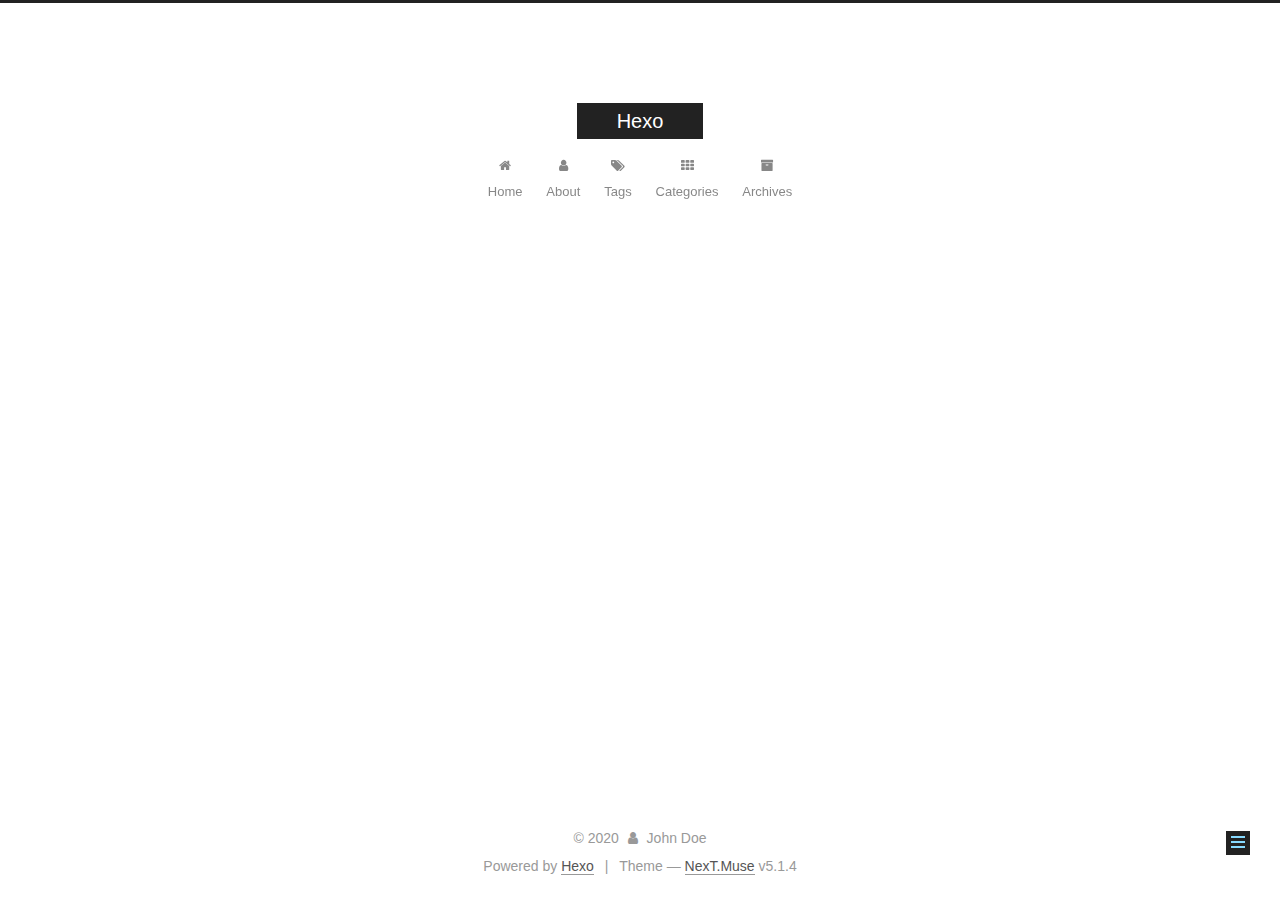
<file: ddddddddddiw/index.html>
<!DOCTYPE html>



  


<html class="theme-next muse use-motion" lang="en">
<head>
  <meta charset="UTF-8"/>
<meta http-equiv="X-UA-Compatible" content="IE=edge" />
<meta name="viewport" content="width=device-width, initial-scale=1, maximum-scale=1"/>
<meta name="theme-color" content="#222">









<meta http-equiv="Cache-Control" content="no-transform" />
<meta http-equiv="Cache-Control" content="no-siteapp" />
















  
  
  <link href="/lib/fancybox/source/jquery.fancybox.css?v=2.1.5" rel="stylesheet" type="text/css" />







<link href="/lib/font-awesome/css/font-awesome.min.css?v=4.6.2" rel="stylesheet" type="text/css" />

<link href="/css/main.css?v=5.1.4" rel="stylesheet" type="text/css" />


  <link rel="apple-touch-icon" sizes="180x180" href="/images/apple-touch-icon-next.png?v=5.1.4">


  <link rel="icon" type="image/png" sizes="32x32" href="/images/favicon-32x32-next.png?v=5.1.4">


  <link rel="icon" type="image/png" sizes="16x16" href="/images/favicon-16x16-next.png?v=5.1.4">


  <link rel="mask-icon" href="/images/logo.svg?v=5.1.4" color="#222">





  <meta name="keywords" content="Hexo, NexT" />










<meta name="description" content="frt43f fe">
<meta property="og:type" content="website">
<meta property="og:title" content="ddddddddddiw">
<meta property="og:url" content="http://yoursite.com/ddddddddddiw/index.html">
<meta property="og:site_name" content="Hexo">
<meta property="og:description" content="frt43f fe">
<meta property="og:locale" content="en_US">
<meta property="article:published_time" content="2020-05-08T02:47:22.000Z">
<meta property="article:modified_time" content="2020-05-08T02:47:43.374Z">
<meta property="article:author" content="John Doe">
<meta name="twitter:card" content="summary">



<script type="text/javascript" id="hexo.configurations">
  var NexT = window.NexT || {};
  var CONFIG = {
    root: '/',
    scheme: 'Muse',
    version: '5.1.4',
    sidebar: {"position":"left","display":"post","offset":12,"b2t":false,"scrollpercent":false,"onmobile":false},
    fancybox: true,
    tabs: true,
    motion: {"enable":true,"async":false,"transition":{"post_block":"fadeIn","post_header":"slideDownIn","post_body":"slideDownIn","coll_header":"slideLeftIn","sidebar":"slideUpIn"}},
    duoshuo: {
      userId: '0',
      author: 'Author'
    },
    algolia: {
      applicationID: '',
      apiKey: '',
      indexName: '',
      hits: {"per_page":10},
      labels: {"input_placeholder":"Search for Posts","hits_empty":"We didn't find any results for the search: ${query}","hits_stats":"${hits} results found in ${time} ms"}
    }
  };
</script>



  <link rel="canonical" href="http://yoursite.com/ddddddddddiw/"/>





  <title>ddddddddddiw | Hexo</title>
  








<meta name="generator" content="Hexo 4.2.0"></head>

<body itemscope itemtype="http://schema.org/WebPage" lang="en">

  
  
    
  

  <div class="container sidebar-position-left page-post-detail">
    <div class="headband"></div>

    <header id="header" class="header" itemscope itemtype="http://schema.org/WPHeader">
      <div class="header-inner"><div class="site-brand-wrapper">
  <div class="site-meta ">
    

    <div class="custom-logo-site-title">
      <a href="/"  class="brand" rel="start">
        <span class="logo-line-before"><i></i></span>
        <span class="site-title">Hexo</span>
        <span class="logo-line-after"><i></i></span>
      </a>
    </div>
      
        <p class="site-subtitle"></p>
      
  </div>

  <div class="site-nav-toggle">
    <button>
      <span class="btn-bar"></span>
      <span class="btn-bar"></span>
      <span class="btn-bar"></span>
    </button>
  </div>
</div>

<nav class="site-nav">
  

  
    <ul id="menu" class="menu">
      
        
        <li class="menu-item menu-item-home">
          <a href="/%20" rel="section">
            
              <i class="menu-item-icon fa fa-fw fa-home"></i> <br />
            
            Home
          </a>
        </li>
      
        
        <li class="menu-item menu-item-about">
          <a href="/about/%20" rel="section">
            
              <i class="menu-item-icon fa fa-fw fa-user"></i> <br />
            
            About
          </a>
        </li>
      
        
        <li class="menu-item menu-item-tags">
          <a href="/tags/%20" rel="section">
            
              <i class="menu-item-icon fa fa-fw fa-tags"></i> <br />
            
            Tags
          </a>
        </li>
      
        
        <li class="menu-item menu-item-categories">
          <a href="/categories/%20" rel="section">
            
              <i class="menu-item-icon fa fa-fw fa-th"></i> <br />
            
            Categories
          </a>
        </li>
      
        
        <li class="menu-item menu-item-archives">
          <a href="/archives/%20" rel="section">
            
              <i class="menu-item-icon fa fa-fw fa-archive"></i> <br />
            
            Archives
          </a>
        </li>
      

      
    </ul>
  

  
</nav>



 </div>
    </header>

    <main id="main" class="main">
      <div class="main-inner">
        <div class="content-wrap">
          <div id="content" class="content">
            

  <div id="posts" class="posts-expand">
    
    
    
    <div class="post-block page">
      <header class="post-header">

	<h1 class="post-title" itemprop="name headline">ddddddddddiw</h1>



</header>

      
      
      
      <div class="post-body">
        
        
          <p>frt43f</p>
<p>fe</p>

        
      </div>
      
      
      
    </div>
    
    
    
  </div>


          </div>
          


          

  



        </div>
        
          
  
  <div class="sidebar-toggle">
    <div class="sidebar-toggle-line-wrap">
      <span class="sidebar-toggle-line sidebar-toggle-line-first"></span>
      <span class="sidebar-toggle-line sidebar-toggle-line-middle"></span>
      <span class="sidebar-toggle-line sidebar-toggle-line-last"></span>
    </div>
  </div>

  <aside id="sidebar" class="sidebar">
    
    <div class="sidebar-inner">

      

      

      <section class="site-overview-wrap sidebar-panel sidebar-panel-active">
        <div class="site-overview">
          <div class="site-author motion-element" itemprop="author" itemscope itemtype="http://schema.org/Person">
            
              <p class="site-author-name" itemprop="name">John Doe</p>
              <p class="site-description motion-element" itemprop="description"></p>
          </div>

          <nav class="site-state motion-element">

            
              <div class="site-state-item site-state-posts">
              
                <a href="/archives/%20%7C%7C%20archive">
              
                  <span class="site-state-item-count">5</span>
                  <span class="site-state-item-name">posts</span>
                </a>
              </div>
            

            

            

          </nav>

          

          

          
          

          
          

          

        </div>
      </section>

      

      

    </div>
  </aside>


        
      </div>
    </main>

    <footer id="footer" class="footer">
      <div class="footer-inner">
        <div class="copyright">&copy; <span itemprop="copyrightYear">2020</span>
  <span class="with-love">
    <i class="fa fa-user"></i>
  </span>
  <span class="author" itemprop="copyrightHolder">John Doe</span>

  
</div>


  <div class="powered-by">Powered by <a class="theme-link" target="_blank" href="https://hexo.io">Hexo</a></div>



  <span class="post-meta-divider">|</span>



  <div class="theme-info">Theme &mdash; <a class="theme-link" target="_blank" href="https://github.com/iissnan/hexo-theme-next">NexT.Muse</a> v5.1.4</div>




        







        
      </div>
    </footer>

    
      <div class="back-to-top">
        <i class="fa fa-arrow-up"></i>
        
      </div>
    

    

  </div>

  

<script type="text/javascript">
  if (Object.prototype.toString.call(window.Promise) !== '[object Function]') {
    window.Promise = null;
  }
</script>









  












  
  
    <script type="text/javascript" src="/lib/jquery/index.js?v=2.1.3"></script>
  

  
  
    <script type="text/javascript" src="/lib/fastclick/lib/fastclick.min.js?v=1.0.6"></script>
  

  
  
    <script type="text/javascript" src="/lib/jquery_lazyload/jquery.lazyload.js?v=1.9.7"></script>
  

  
  
    <script type="text/javascript" src="/lib/velocity/velocity.min.js?v=1.2.1"></script>
  

  
  
    <script type="text/javascript" src="/lib/velocity/velocity.ui.min.js?v=1.2.1"></script>
  

  
  
    <script type="text/javascript" src="/lib/fancybox/source/jquery.fancybox.pack.js?v=2.1.5"></script>
  


  


  <script type="text/javascript" src="/js/src/utils.js?v=5.1.4"></script>

  <script type="text/javascript" src="/js/src/motion.js?v=5.1.4"></script>



  
  

  
  <script type="text/javascript" src="/js/src/scrollspy.js?v=5.1.4"></script>
<script type="text/javascript" src="/js/src/post-details.js?v=5.1.4"></script>



  


  <script type="text/javascript" src="/js/src/bootstrap.js?v=5.1.4"></script>



  


  




	





  





  












  





  

  

  

  
  

  

  

  

</body>
</html>
</file>
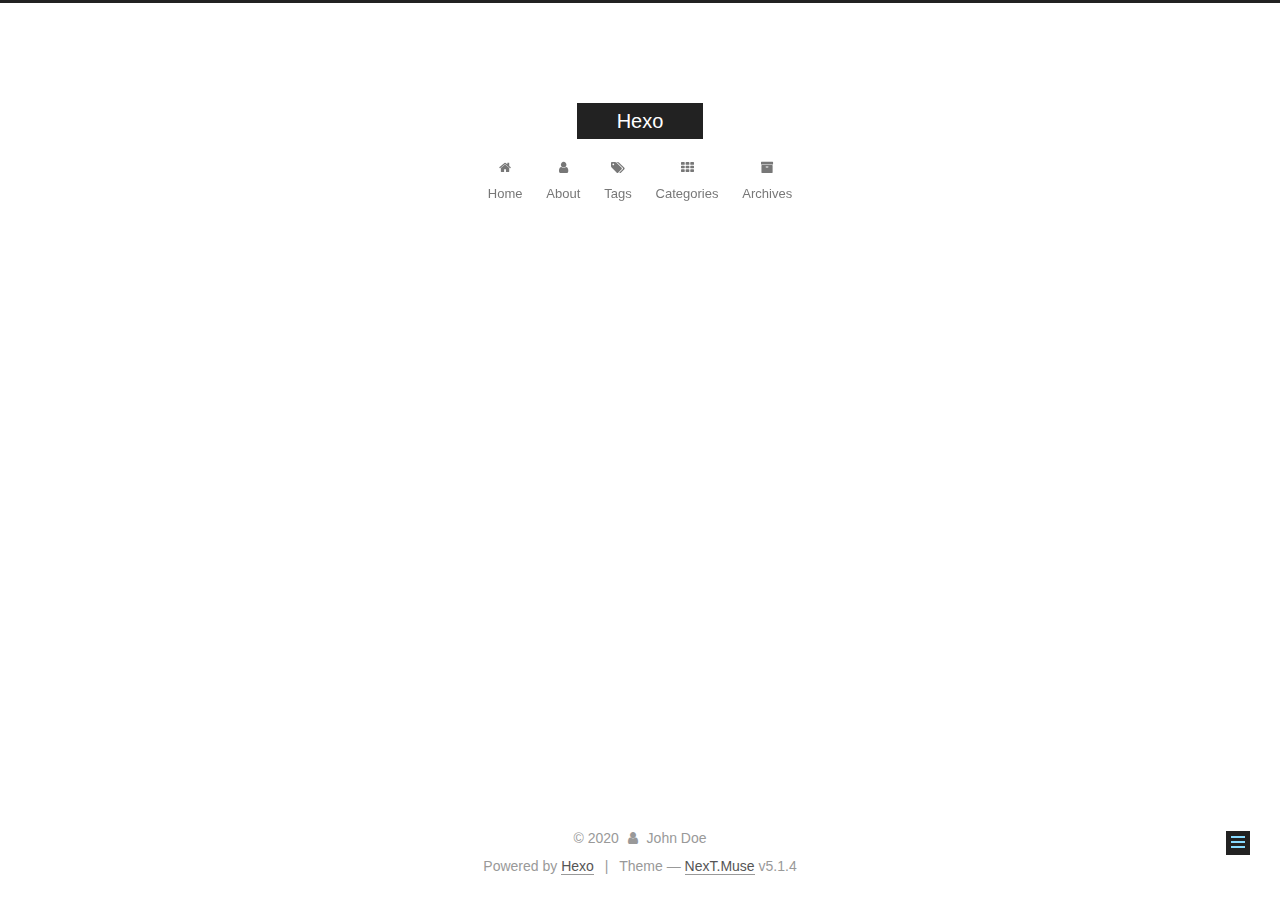
<file: home/index.html>
<!DOCTYPE html>



  


<html class="theme-next muse use-motion" lang="en">
<head>
  <meta charset="UTF-8"/>
<meta http-equiv="X-UA-Compatible" content="IE=edge" />
<meta name="viewport" content="width=device-width, initial-scale=1, maximum-scale=1"/>
<meta name="theme-color" content="#222">









<meta http-equiv="Cache-Control" content="no-transform" />
<meta http-equiv="Cache-Control" content="no-siteapp" />
















  
  
  <link href="/lib/fancybox/source/jquery.fancybox.css?v=2.1.5" rel="stylesheet" type="text/css" />







<link href="/lib/font-awesome/css/font-awesome.min.css?v=4.6.2" rel="stylesheet" type="text/css" />

<link href="/css/main.css?v=5.1.4" rel="stylesheet" type="text/css" />


  <link rel="apple-touch-icon" sizes="180x180" href="/images/apple-touch-icon-next.png?v=5.1.4">


  <link rel="icon" type="image/png" sizes="32x32" href="/images/favicon-32x32-next.png?v=5.1.4">


  <link rel="icon" type="image/png" sizes="16x16" href="/images/favicon-16x16-next.png?v=5.1.4">


  <link rel="mask-icon" href="/images/logo.svg?v=5.1.4" color="#222">





  <meta name="keywords" content="Hexo, NexT" />










<meta property="og:type" content="website">
<meta property="og:title" content="home">
<meta property="og:url" content="http://yoursite.com/home/index.html">
<meta property="og:site_name" content="Hexo">
<meta property="og:locale" content="en_US">
<meta property="article:published_time" content="2020-05-08T06:01:06.000Z">
<meta property="article:modified_time" content="2020-05-08T06:01:06.657Z">
<meta property="article:author" content="John Doe">
<meta name="twitter:card" content="summary">



<script type="text/javascript" id="hexo.configurations">
  var NexT = window.NexT || {};
  var CONFIG = {
    root: '/',
    scheme: 'Muse',
    version: '5.1.4',
    sidebar: {"position":"left","display":"post","offset":12,"b2t":false,"scrollpercent":false,"onmobile":false},
    fancybox: true,
    tabs: true,
    motion: {"enable":true,"async":false,"transition":{"post_block":"fadeIn","post_header":"slideDownIn","post_body":"slideDownIn","coll_header":"slideLeftIn","sidebar":"slideUpIn"}},
    duoshuo: {
      userId: '0',
      author: 'Author'
    },
    algolia: {
      applicationID: '',
      apiKey: '',
      indexName: '',
      hits: {"per_page":10},
      labels: {"input_placeholder":"Search for Posts","hits_empty":"We didn't find any results for the search: ${query}","hits_stats":"${hits} results found in ${time} ms"}
    }
  };
</script>



  <link rel="canonical" href="http://yoursite.com/home/"/>





  <title>home | Hexo</title>
  








<meta name="generator" content="Hexo 4.2.0"></head>

<body itemscope itemtype="http://schema.org/WebPage" lang="en">

  
  
    
  

  <div class="container sidebar-position-left page-post-detail">
    <div class="headband"></div>

    <header id="header" class="header" itemscope itemtype="http://schema.org/WPHeader">
      <div class="header-inner"><div class="site-brand-wrapper">
  <div class="site-meta ">
    

    <div class="custom-logo-site-title">
      <a href="/"  class="brand" rel="start">
        <span class="logo-line-before"><i></i></span>
        <span class="site-title">Hexo</span>
        <span class="logo-line-after"><i></i></span>
      </a>
    </div>
      
        <p class="site-subtitle"></p>
      
  </div>

  <div class="site-nav-toggle">
    <button>
      <span class="btn-bar"></span>
      <span class="btn-bar"></span>
      <span class="btn-bar"></span>
    </button>
  </div>
</div>

<nav class="site-nav">
  

  
    <ul id="menu" class="menu">
      
        
        <li class="menu-item menu-item-home">
          <a href="/%20" rel="section">
            
              <i class="menu-item-icon fa fa-fw fa-home"></i> <br />
            
            Home
          </a>
        </li>
      
        
        <li class="menu-item menu-item-about">
          <a href="/about/%20" rel="section">
            
              <i class="menu-item-icon fa fa-fw fa-user"></i> <br />
            
            About
          </a>
        </li>
      
        
        <li class="menu-item menu-item-tags">
          <a href="/tags/%20" rel="section">
            
              <i class="menu-item-icon fa fa-fw fa-tags"></i> <br />
            
            Tags
          </a>
        </li>
      
        
        <li class="menu-item menu-item-categories">
          <a href="/categories/%20" rel="section">
            
              <i class="menu-item-icon fa fa-fw fa-th"></i> <br />
            
            Categories
          </a>
        </li>
      
        
        <li class="menu-item menu-item-archives">
          <a href="/archives/%20" rel="section">
            
              <i class="menu-item-icon fa fa-fw fa-archive"></i> <br />
            
            Archives
          </a>
        </li>
      

      
    </ul>
  

  
</nav>



 </div>
    </header>

    <main id="main" class="main">
      <div class="main-inner">
        <div class="content-wrap">
          <div id="content" class="content">
            

  <div id="posts" class="posts-expand">
    
    
    
    <div class="post-block page">
      <header class="post-header">

	<h1 class="post-title" itemprop="name headline">home</h1>



</header>

      
      
      
      <div class="post-body">
        
        
          
        
      </div>
      
      
      
    </div>
    
    
    
  </div>


          </div>
          


          

  



        </div>
        
          
  
  <div class="sidebar-toggle">
    <div class="sidebar-toggle-line-wrap">
      <span class="sidebar-toggle-line sidebar-toggle-line-first"></span>
      <span class="sidebar-toggle-line sidebar-toggle-line-middle"></span>
      <span class="sidebar-toggle-line sidebar-toggle-line-last"></span>
    </div>
  </div>

  <aside id="sidebar" class="sidebar">
    
    <div class="sidebar-inner">

      

      

      <section class="site-overview-wrap sidebar-panel sidebar-panel-active">
        <div class="site-overview">
          <div class="site-author motion-element" itemprop="author" itemscope itemtype="http://schema.org/Person">
            
              <p class="site-author-name" itemprop="name">John Doe</p>
              <p class="site-description motion-element" itemprop="description"></p>
          </div>

          <nav class="site-state motion-element">

            
              <div class="site-state-item site-state-posts">
              
                <a href="/archives/%20%7C%7C%20archive">
              
                  <span class="site-state-item-count">5</span>
                  <span class="site-state-item-name">posts</span>
                </a>
              </div>
            

            

            

          </nav>

          

          

          
          

          
          

          

        </div>
      </section>

      

      

    </div>
  </aside>


        
      </div>
    </main>

    <footer id="footer" class="footer">
      <div class="footer-inner">
        <div class="copyright">&copy; <span itemprop="copyrightYear">2020</span>
  <span class="with-love">
    <i class="fa fa-user"></i>
  </span>
  <span class="author" itemprop="copyrightHolder">John Doe</span>

  
</div>


  <div class="powered-by">Powered by <a class="theme-link" target="_blank" href="https://hexo.io">Hexo</a></div>



  <span class="post-meta-divider">|</span>



  <div class="theme-info">Theme &mdash; <a class="theme-link" target="_blank" href="https://github.com/iissnan/hexo-theme-next">NexT.Muse</a> v5.1.4</div>




        







        
      </div>
    </footer>

    
      <div class="back-to-top">
        <i class="fa fa-arrow-up"></i>
        
      </div>
    

    

  </div>

  

<script type="text/javascript">
  if (Object.prototype.toString.call(window.Promise) !== '[object Function]') {
    window.Promise = null;
  }
</script>









  












  
  
    <script type="text/javascript" src="/lib/jquery/index.js?v=2.1.3"></script>
  

  
  
    <script type="text/javascript" src="/lib/fastclick/lib/fastclick.min.js?v=1.0.6"></script>
  

  
  
    <script type="text/javascript" src="/lib/jquery_lazyload/jquery.lazyload.js?v=1.9.7"></script>
  

  
  
    <script type="text/javascript" src="/lib/velocity/velocity.min.js?v=1.2.1"></script>
  

  
  
    <script type="text/javascript" src="/lib/velocity/velocity.ui.min.js?v=1.2.1"></script>
  

  
  
    <script type="text/javascript" src="/lib/fancybox/source/jquery.fancybox.pack.js?v=2.1.5"></script>
  


  


  <script type="text/javascript" src="/js/src/utils.js?v=5.1.4"></script>

  <script type="text/javascript" src="/js/src/motion.js?v=5.1.4"></script>



  
  

  
  <script type="text/javascript" src="/js/src/scrollspy.js?v=5.1.4"></script>
<script type="text/javascript" src="/js/src/post-details.js?v=5.1.4"></script>



  


  <script type="text/javascript" src="/js/src/bootstrap.js?v=5.1.4"></script>



  


  




	





  





  












  





  

  

  

  
  

  

  

  

</body>
</html>
</file>
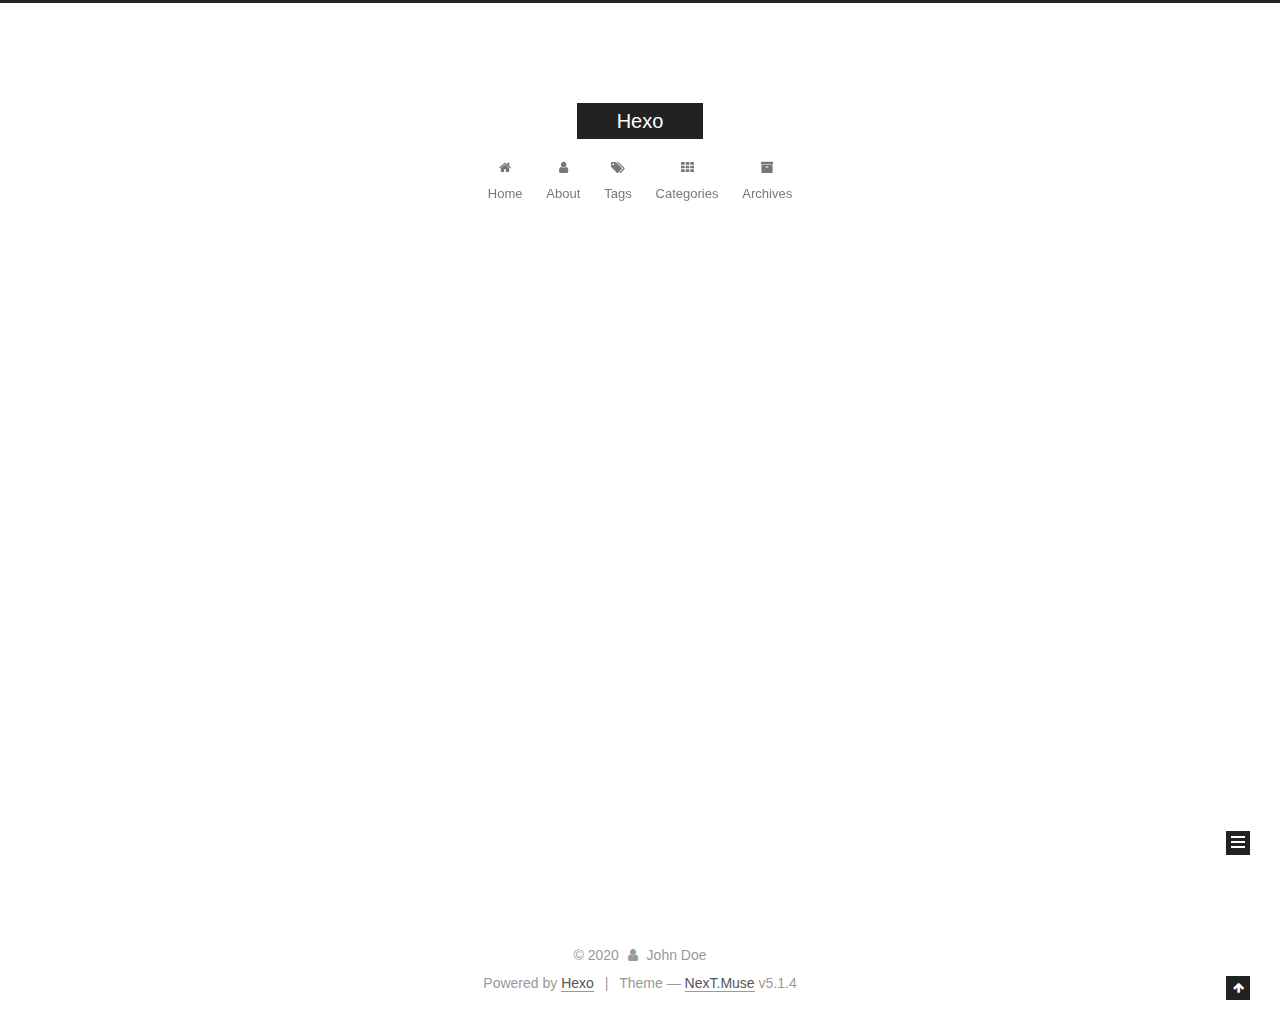
<file: archives/2020/index.html>
<!DOCTYPE html>



  


<html class="theme-next muse use-motion" lang="en">
<head>
  <meta charset="UTF-8"/>
<meta http-equiv="X-UA-Compatible" content="IE=edge" />
<meta name="viewport" content="width=device-width, initial-scale=1, maximum-scale=1"/>
<meta name="theme-color" content="#222">









<meta http-equiv="Cache-Control" content="no-transform" />
<meta http-equiv="Cache-Control" content="no-siteapp" />
















  
  
  <link href="/lib/fancybox/source/jquery.fancybox.css?v=2.1.5" rel="stylesheet" type="text/css" />







<link href="/lib/font-awesome/css/font-awesome.min.css?v=4.6.2" rel="stylesheet" type="text/css" />

<link href="/css/main.css?v=5.1.4" rel="stylesheet" type="text/css" />


  <link rel="apple-touch-icon" sizes="180x180" href="/images/apple-touch-icon-next.png?v=5.1.4">


  <link rel="icon" type="image/png" sizes="32x32" href="/images/favicon-32x32-next.png?v=5.1.4">


  <link rel="icon" type="image/png" sizes="16x16" href="/images/favicon-16x16-next.png?v=5.1.4">


  <link rel="mask-icon" href="/images/logo.svg?v=5.1.4" color="#222">





  <meta name="keywords" content="Hexo, NexT" />










<meta property="og:type" content="website">
<meta property="og:title" content="Hexo">
<meta property="og:url" content="http://yoursite.com/archives/2020/index.html">
<meta property="og:site_name" content="Hexo">
<meta property="og:locale" content="en_US">
<meta property="article:author" content="John Doe">
<meta name="twitter:card" content="summary">



<script type="text/javascript" id="hexo.configurations">
  var NexT = window.NexT || {};
  var CONFIG = {
    root: '/',
    scheme: 'Muse',
    version: '5.1.4',
    sidebar: {"position":"left","display":"post","offset":12,"b2t":false,"scrollpercent":false,"onmobile":false},
    fancybox: true,
    tabs: true,
    motion: {"enable":true,"async":false,"transition":{"post_block":"fadeIn","post_header":"slideDownIn","post_body":"slideDownIn","coll_header":"slideLeftIn","sidebar":"slideUpIn"}},
    duoshuo: {
      userId: '0',
      author: 'Author'
    },
    algolia: {
      applicationID: '',
      apiKey: '',
      indexName: '',
      hits: {"per_page":10},
      labels: {"input_placeholder":"Search for Posts","hits_empty":"We didn't find any results for the search: ${query}","hits_stats":"${hits} results found in ${time} ms"}
    }
  };
</script>



  <link rel="canonical" href="http://yoursite.com/archives/2020/"/>





  <title>Archive | Hexo</title>
  








<meta name="generator" content="Hexo 4.2.0"></head>

<body itemscope itemtype="http://schema.org/WebPage" lang="en">

  
  
    
  

  <div class="container sidebar-position-left page-archive">
    <div class="headband"></div>

    <header id="header" class="header" itemscope itemtype="http://schema.org/WPHeader">
      <div class="header-inner"><div class="site-brand-wrapper">
  <div class="site-meta ">
    

    <div class="custom-logo-site-title">
      <a href="/"  class="brand" rel="start">
        <span class="logo-line-before"><i></i></span>
        <span class="site-title">Hexo</span>
        <span class="logo-line-after"><i></i></span>
      </a>
    </div>
      
        <p class="site-subtitle"></p>
      
  </div>

  <div class="site-nav-toggle">
    <button>
      <span class="btn-bar"></span>
      <span class="btn-bar"></span>
      <span class="btn-bar"></span>
    </button>
  </div>
</div>

<nav class="site-nav">
  

  
    <ul id="menu" class="menu">
      
        
        <li class="menu-item menu-item-home">
          <a href="/%20" rel="section">
            
              <i class="menu-item-icon fa fa-fw fa-home"></i> <br />
            
            Home
          </a>
        </li>
      
        
        <li class="menu-item menu-item-about">
          <a href="/about/%20" rel="section">
            
              <i class="menu-item-icon fa fa-fw fa-user"></i> <br />
            
            About
          </a>
        </li>
      
        
        <li class="menu-item menu-item-tags">
          <a href="/tags/%20" rel="section">
            
              <i class="menu-item-icon fa fa-fw fa-tags"></i> <br />
            
            Tags
          </a>
        </li>
      
        
        <li class="menu-item menu-item-categories">
          <a href="/categories/%20" rel="section">
            
              <i class="menu-item-icon fa fa-fw fa-th"></i> <br />
            
            Categories
          </a>
        </li>
      
        
        <li class="menu-item menu-item-archives">
          <a href="/archives/%20" rel="section">
            
              <i class="menu-item-icon fa fa-fw fa-archive"></i> <br />
            
            Archives
          </a>
        </li>
      

      
    </ul>
  

  
</nav>



 </div>
    </header>

    <main id="main" class="main">
      <div class="main-inner">
        <div class="content-wrap">
          <div id="content" class="content">
            

  
  
  
  <div class="post-block archive">
    <div id="posts" class="posts-collapse">
      <span class="archive-move-on"></span>

      <span class="archive-page-counter">
        
        
        
          
        
        Um..! 5 posts in total. Keep on posting.
      </span>

      

        
        
        

        
          
          <div class="collection-title">
            <h1 class="archive-year" id="archive-year-2020">2020</h1>
          </div>
        
        

        

  <article class="post post-type-normal" itemscope itemtype="http://schema.org/Article">
    <header class="post-header">

      <h2 class="post-title">
        
            <a class="post-title-link" href="/2020/05/08/site11111/" itemprop="url">
              
                <span itemprop="name">site11111</span>
              
            </a>
        
      </h2>

      <div class="post-meta">
        <time class="post-time" itemprop="dateCreated"
              datetime="2020-05-08T15:57:53+08:00"
              content="2020-05-08" >
          05-08
        </time>
      </div>

    </header>
  </article>



      

        
        
        

        
        

        

  <article class="post post-type-normal" itemscope itemtype="http://schema.org/Article">
    <header class="post-header">

      <h2 class="post-title">
        
            <a class="post-title-link" href="/2020/05/08/site/" itemprop="url">
              
                <span itemprop="name">site</span>
              
            </a>
        
      </h2>

      <div class="post-meta">
        <time class="post-time" itemprop="dateCreated"
              datetime="2020-05-08T15:56:23+08:00"
              content="2020-05-08" >
          05-08
        </time>
      </div>

    </header>
  </article>



      

        
        
        

        
        

        

  <article class="post post-type-normal" itemscope itemtype="http://schema.org/Article">
    <header class="post-header">

      <h2 class="post-title">
        
            <a class="post-title-link" href="/2020/05/08/test-my-site/" itemprop="url">
              
                <span itemprop="name">test_my_site</span>
              
            </a>
        
      </h2>

      <div class="post-meta">
        <time class="post-time" itemprop="dateCreated"
              datetime="2020-05-08T13:36:23+08:00"
              content="2020-05-08" >
          05-08
        </time>
      </div>

    </header>
  </article>



      

        
        
        

        
        

        

  <article class="post post-type-normal" itemscope itemtype="http://schema.org/Article">
    <header class="post-header">

      <h2 class="post-title">
        
            <a class="post-title-link" href="/2020/05/08/hello/" itemprop="url">
              
                <span itemprop="name">HELLO</span>
              
            </a>
        
      </h2>

      <div class="post-meta">
        <time class="post-time" itemprop="dateCreated"
              datetime="2020-05-08T10:05:00+08:00"
              content="2020-05-08" >
          05-08
        </time>
      </div>

    </header>
  </article>



      

        
        
        

        
        

        

  <article class="post post-type-normal" itemscope itemtype="http://schema.org/Article">
    <header class="post-header">

      <h2 class="post-title">
        
            <a class="post-title-link" href="/2020/05/08/hello-world/" itemprop="url">
              
                <span itemprop="name">Hello World</span>
              
            </a>
        
      </h2>

      <div class="post-meta">
        <time class="post-time" itemprop="dateCreated"
              datetime="2020-05-08T09:33:29+08:00"
              content="2020-05-08" >
          05-08
        </time>
      </div>

    </header>
  </article>



      

    </div>
  </div>
  
  
  

  



          </div>
          


          

        </div>
        
          
  
  <div class="sidebar-toggle">
    <div class="sidebar-toggle-line-wrap">
      <span class="sidebar-toggle-line sidebar-toggle-line-first"></span>
      <span class="sidebar-toggle-line sidebar-toggle-line-middle"></span>
      <span class="sidebar-toggle-line sidebar-toggle-line-last"></span>
    </div>
  </div>

  <aside id="sidebar" class="sidebar">
    
    <div class="sidebar-inner">

      

      

      <section class="site-overview-wrap sidebar-panel sidebar-panel-active">
        <div class="site-overview">
          <div class="site-author motion-element" itemprop="author" itemscope itemtype="http://schema.org/Person">
            
              <p class="site-author-name" itemprop="name">John Doe</p>
              <p class="site-description motion-element" itemprop="description"></p>
          </div>

          <nav class="site-state motion-element">

            
              <div class="site-state-item site-state-posts">
              
                <a href="/archives/%20%7C%7C%20archive">
              
                  <span class="site-state-item-count">5</span>
                  <span class="site-state-item-name">posts</span>
                </a>
              </div>
            

            

            

          </nav>

          

          

          
          

          
          

          

        </div>
      </section>

      

      

    </div>
  </aside>


        
      </div>
    </main>

    <footer id="footer" class="footer">
      <div class="footer-inner">
        <div class="copyright">&copy; <span itemprop="copyrightYear">2020</span>
  <span class="with-love">
    <i class="fa fa-user"></i>
  </span>
  <span class="author" itemprop="copyrightHolder">John Doe</span>

  
</div>


  <div class="powered-by">Powered by <a class="theme-link" target="_blank" href="https://hexo.io">Hexo</a></div>



  <span class="post-meta-divider">|</span>



  <div class="theme-info">Theme &mdash; <a class="theme-link" target="_blank" href="https://github.com/iissnan/hexo-theme-next">NexT.Muse</a> v5.1.4</div>




        







        
      </div>
    </footer>

    
      <div class="back-to-top">
        <i class="fa fa-arrow-up"></i>
        
      </div>
    

    

  </div>

  

<script type="text/javascript">
  if (Object.prototype.toString.call(window.Promise) !== '[object Function]') {
    window.Promise = null;
  }
</script>









  












  
  
    <script type="text/javascript" src="/lib/jquery/index.js?v=2.1.3"></script>
  

  
  
    <script type="text/javascript" src="/lib/fastclick/lib/fastclick.min.js?v=1.0.6"></script>
  

  
  
    <script type="text/javascript" src="/lib/jquery_lazyload/jquery.lazyload.js?v=1.9.7"></script>
  

  
  
    <script type="text/javascript" src="/lib/velocity/velocity.min.js?v=1.2.1"></script>
  

  
  
    <script type="text/javascript" src="/lib/velocity/velocity.ui.min.js?v=1.2.1"></script>
  

  
  
    <script type="text/javascript" src="/lib/fancybox/source/jquery.fancybox.pack.js?v=2.1.5"></script>
  


  


  <script type="text/javascript" src="/js/src/utils.js?v=5.1.4"></script>

  <script type="text/javascript" src="/js/src/motion.js?v=5.1.4"></script>



  
  

  

  


  <script type="text/javascript" src="/js/src/bootstrap.js?v=5.1.4"></script>



  


  




	





  





  












  





  

  

  

  
  

  

  

  

</body>
</html>
</file>
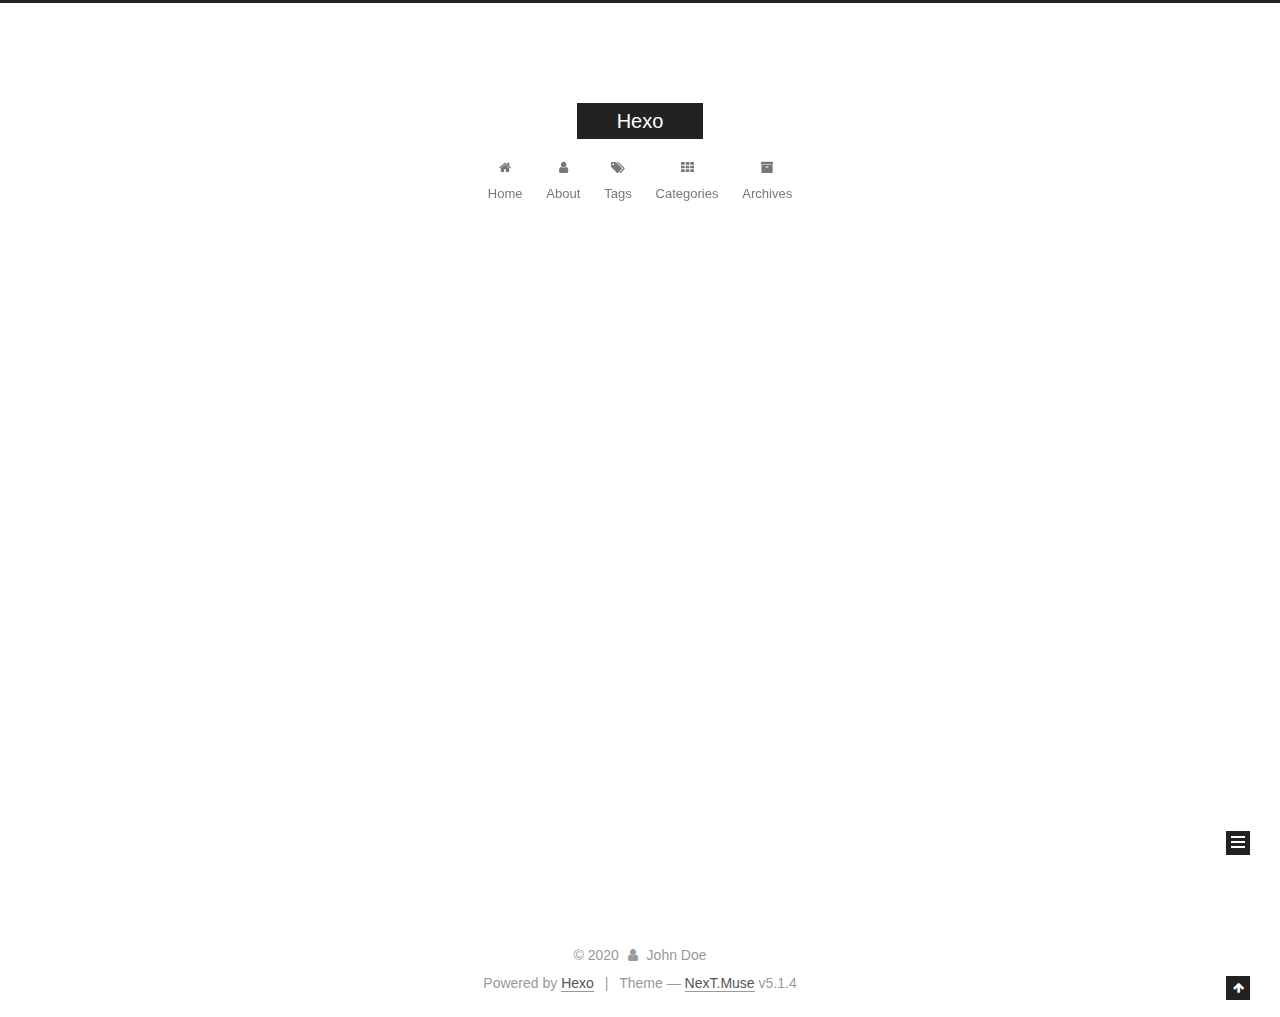
<file: archives/2020/05/index.html>
<!DOCTYPE html>



  


<html class="theme-next muse use-motion" lang="en">
<head>
  <meta charset="UTF-8"/>
<meta http-equiv="X-UA-Compatible" content="IE=edge" />
<meta name="viewport" content="width=device-width, initial-scale=1, maximum-scale=1"/>
<meta name="theme-color" content="#222">









<meta http-equiv="Cache-Control" content="no-transform" />
<meta http-equiv="Cache-Control" content="no-siteapp" />
















  
  
  <link href="/lib/fancybox/source/jquery.fancybox.css?v=2.1.5" rel="stylesheet" type="text/css" />







<link href="/lib/font-awesome/css/font-awesome.min.css?v=4.6.2" rel="stylesheet" type="text/css" />

<link href="/css/main.css?v=5.1.4" rel="stylesheet" type="text/css" />


  <link rel="apple-touch-icon" sizes="180x180" href="/images/apple-touch-icon-next.png?v=5.1.4">


  <link rel="icon" type="image/png" sizes="32x32" href="/images/favicon-32x32-next.png?v=5.1.4">


  <link rel="icon" type="image/png" sizes="16x16" href="/images/favicon-16x16-next.png?v=5.1.4">


  <link rel="mask-icon" href="/images/logo.svg?v=5.1.4" color="#222">





  <meta name="keywords" content="Hexo, NexT" />










<meta property="og:type" content="website">
<meta property="og:title" content="Hexo">
<meta property="og:url" content="http://yoursite.com/archives/2020/05/index.html">
<meta property="og:site_name" content="Hexo">
<meta property="og:locale" content="en_US">
<meta property="article:author" content="John Doe">
<meta name="twitter:card" content="summary">



<script type="text/javascript" id="hexo.configurations">
  var NexT = window.NexT || {};
  var CONFIG = {
    root: '/',
    scheme: 'Muse',
    version: '5.1.4',
    sidebar: {"position":"left","display":"post","offset":12,"b2t":false,"scrollpercent":false,"onmobile":false},
    fancybox: true,
    tabs: true,
    motion: {"enable":true,"async":false,"transition":{"post_block":"fadeIn","post_header":"slideDownIn","post_body":"slideDownIn","coll_header":"slideLeftIn","sidebar":"slideUpIn"}},
    duoshuo: {
      userId: '0',
      author: 'Author'
    },
    algolia: {
      applicationID: '',
      apiKey: '',
      indexName: '',
      hits: {"per_page":10},
      labels: {"input_placeholder":"Search for Posts","hits_empty":"We didn't find any results for the search: ${query}","hits_stats":"${hits} results found in ${time} ms"}
    }
  };
</script>



  <link rel="canonical" href="http://yoursite.com/archives/2020/05/"/>





  <title>Archive | Hexo</title>
  








<meta name="generator" content="Hexo 4.2.0"></head>

<body itemscope itemtype="http://schema.org/WebPage" lang="en">

  
  
    
  

  <div class="container sidebar-position-left page-archive">
    <div class="headband"></div>

    <header id="header" class="header" itemscope itemtype="http://schema.org/WPHeader">
      <div class="header-inner"><div class="site-brand-wrapper">
  <div class="site-meta ">
    

    <div class="custom-logo-site-title">
      <a href="/"  class="brand" rel="start">
        <span class="logo-line-before"><i></i></span>
        <span class="site-title">Hexo</span>
        <span class="logo-line-after"><i></i></span>
      </a>
    </div>
      
        <p class="site-subtitle"></p>
      
  </div>

  <div class="site-nav-toggle">
    <button>
      <span class="btn-bar"></span>
      <span class="btn-bar"></span>
      <span class="btn-bar"></span>
    </button>
  </div>
</div>

<nav class="site-nav">
  

  
    <ul id="menu" class="menu">
      
        
        <li class="menu-item menu-item-home">
          <a href="/%20" rel="section">
            
              <i class="menu-item-icon fa fa-fw fa-home"></i> <br />
            
            Home
          </a>
        </li>
      
        
        <li class="menu-item menu-item-about">
          <a href="/about/%20" rel="section">
            
              <i class="menu-item-icon fa fa-fw fa-user"></i> <br />
            
            About
          </a>
        </li>
      
        
        <li class="menu-item menu-item-tags">
          <a href="/tags/%20" rel="section">
            
              <i class="menu-item-icon fa fa-fw fa-tags"></i> <br />
            
            Tags
          </a>
        </li>
      
        
        <li class="menu-item menu-item-categories">
          <a href="/categories/%20" rel="section">
            
              <i class="menu-item-icon fa fa-fw fa-th"></i> <br />
            
            Categories
          </a>
        </li>
      
        
        <li class="menu-item menu-item-archives">
          <a href="/archives/%20" rel="section">
            
              <i class="menu-item-icon fa fa-fw fa-archive"></i> <br />
            
            Archives
          </a>
        </li>
      

      
    </ul>
  

  
</nav>



 </div>
    </header>

    <main id="main" class="main">
      <div class="main-inner">
        <div class="content-wrap">
          <div id="content" class="content">
            

  
  
  
  <div class="post-block archive">
    <div id="posts" class="posts-collapse">
      <span class="archive-move-on"></span>

      <span class="archive-page-counter">
        
        
        
          
        
        Um..! 5 posts in total. Keep on posting.
      </span>

      

        
        
        

        
          
          <div class="collection-title">
            <h1 class="archive-year" id="archive-year-2020">2020</h1>
          </div>
        
        

        

  <article class="post post-type-normal" itemscope itemtype="http://schema.org/Article">
    <header class="post-header">

      <h2 class="post-title">
        
            <a class="post-title-link" href="/2020/05/08/site11111/" itemprop="url">
              
                <span itemprop="name">site11111</span>
              
            </a>
        
      </h2>

      <div class="post-meta">
        <time class="post-time" itemprop="dateCreated"
              datetime="2020-05-08T15:57:53+08:00"
              content="2020-05-08" >
          05-08
        </time>
      </div>

    </header>
  </article>



      

        
        
        

        
        

        

  <article class="post post-type-normal" itemscope itemtype="http://schema.org/Article">
    <header class="post-header">

      <h2 class="post-title">
        
            <a class="post-title-link" href="/2020/05/08/site/" itemprop="url">
              
                <span itemprop="name">site</span>
              
            </a>
        
      </h2>

      <div class="post-meta">
        <time class="post-time" itemprop="dateCreated"
              datetime="2020-05-08T15:56:23+08:00"
              content="2020-05-08" >
          05-08
        </time>
      </div>

    </header>
  </article>



      

        
        
        

        
        

        

  <article class="post post-type-normal" itemscope itemtype="http://schema.org/Article">
    <header class="post-header">

      <h2 class="post-title">
        
            <a class="post-title-link" href="/2020/05/08/test-my-site/" itemprop="url">
              
                <span itemprop="name">test_my_site</span>
              
            </a>
        
      </h2>

      <div class="post-meta">
        <time class="post-time" itemprop="dateCreated"
              datetime="2020-05-08T13:36:23+08:00"
              content="2020-05-08" >
          05-08
        </time>
      </div>

    </header>
  </article>



      

        
        
        

        
        

        

  <article class="post post-type-normal" itemscope itemtype="http://schema.org/Article">
    <header class="post-header">

      <h2 class="post-title">
        
            <a class="post-title-link" href="/2020/05/08/hello/" itemprop="url">
              
                <span itemprop="name">HELLO</span>
              
            </a>
        
      </h2>

      <div class="post-meta">
        <time class="post-time" itemprop="dateCreated"
              datetime="2020-05-08T10:05:00+08:00"
              content="2020-05-08" >
          05-08
        </time>
      </div>

    </header>
  </article>



      

        
        
        

        
        

        

  <article class="post post-type-normal" itemscope itemtype="http://schema.org/Article">
    <header class="post-header">

      <h2 class="post-title">
        
            <a class="post-title-link" href="/2020/05/08/hello-world/" itemprop="url">
              
                <span itemprop="name">Hello World</span>
              
            </a>
        
      </h2>

      <div class="post-meta">
        <time class="post-time" itemprop="dateCreated"
              datetime="2020-05-08T09:33:29+08:00"
              content="2020-05-08" >
          05-08
        </time>
      </div>

    </header>
  </article>



      

    </div>
  </div>
  
  
  

  



          </div>
          


          

        </div>
        
          
  
  <div class="sidebar-toggle">
    <div class="sidebar-toggle-line-wrap">
      <span class="sidebar-toggle-line sidebar-toggle-line-first"></span>
      <span class="sidebar-toggle-line sidebar-toggle-line-middle"></span>
      <span class="sidebar-toggle-line sidebar-toggle-line-last"></span>
    </div>
  </div>

  <aside id="sidebar" class="sidebar">
    
    <div class="sidebar-inner">

      

      

      <section class="site-overview-wrap sidebar-panel sidebar-panel-active">
        <div class="site-overview">
          <div class="site-author motion-element" itemprop="author" itemscope itemtype="http://schema.org/Person">
            
              <p class="site-author-name" itemprop="name">John Doe</p>
              <p class="site-description motion-element" itemprop="description"></p>
          </div>

          <nav class="site-state motion-element">

            
              <div class="site-state-item site-state-posts">
              
                <a href="/archives/%20%7C%7C%20archive">
              
                  <span class="site-state-item-count">5</span>
                  <span class="site-state-item-name">posts</span>
                </a>
              </div>
            

            

            

          </nav>

          

          

          
          

          
          

          

        </div>
      </section>

      

      

    </div>
  </aside>


        
      </div>
    </main>

    <footer id="footer" class="footer">
      <div class="footer-inner">
        <div class="copyright">&copy; <span itemprop="copyrightYear">2020</span>
  <span class="with-love">
    <i class="fa fa-user"></i>
  </span>
  <span class="author" itemprop="copyrightHolder">John Doe</span>

  
</div>


  <div class="powered-by">Powered by <a class="theme-link" target="_blank" href="https://hexo.io">Hexo</a></div>



  <span class="post-meta-divider">|</span>



  <div class="theme-info">Theme &mdash; <a class="theme-link" target="_blank" href="https://github.com/iissnan/hexo-theme-next">NexT.Muse</a> v5.1.4</div>




        







        
      </div>
    </footer>

    
      <div class="back-to-top">
        <i class="fa fa-arrow-up"></i>
        
      </div>
    

    

  </div>

  

<script type="text/javascript">
  if (Object.prototype.toString.call(window.Promise) !== '[object Function]') {
    window.Promise = null;
  }
</script>









  












  
  
    <script type="text/javascript" src="/lib/jquery/index.js?v=2.1.3"></script>
  

  
  
    <script type="text/javascript" src="/lib/fastclick/lib/fastclick.min.js?v=1.0.6"></script>
  

  
  
    <script type="text/javascript" src="/lib/jquery_lazyload/jquery.lazyload.js?v=1.9.7"></script>
  

  
  
    <script type="text/javascript" src="/lib/velocity/velocity.min.js?v=1.2.1"></script>
  

  
  
    <script type="text/javascript" src="/lib/velocity/velocity.ui.min.js?v=1.2.1"></script>
  

  
  
    <script type="text/javascript" src="/lib/fancybox/source/jquery.fancybox.pack.js?v=2.1.5"></script>
  


  


  <script type="text/javascript" src="/js/src/utils.js?v=5.1.4"></script>

  <script type="text/javascript" src="/js/src/motion.js?v=5.1.4"></script>



  
  

  

  


  <script type="text/javascript" src="/js/src/bootstrap.js?v=5.1.4"></script>



  


  




	





  





  












  





  

  

  

  
  

  

  

  

</body>
</html>
</file>
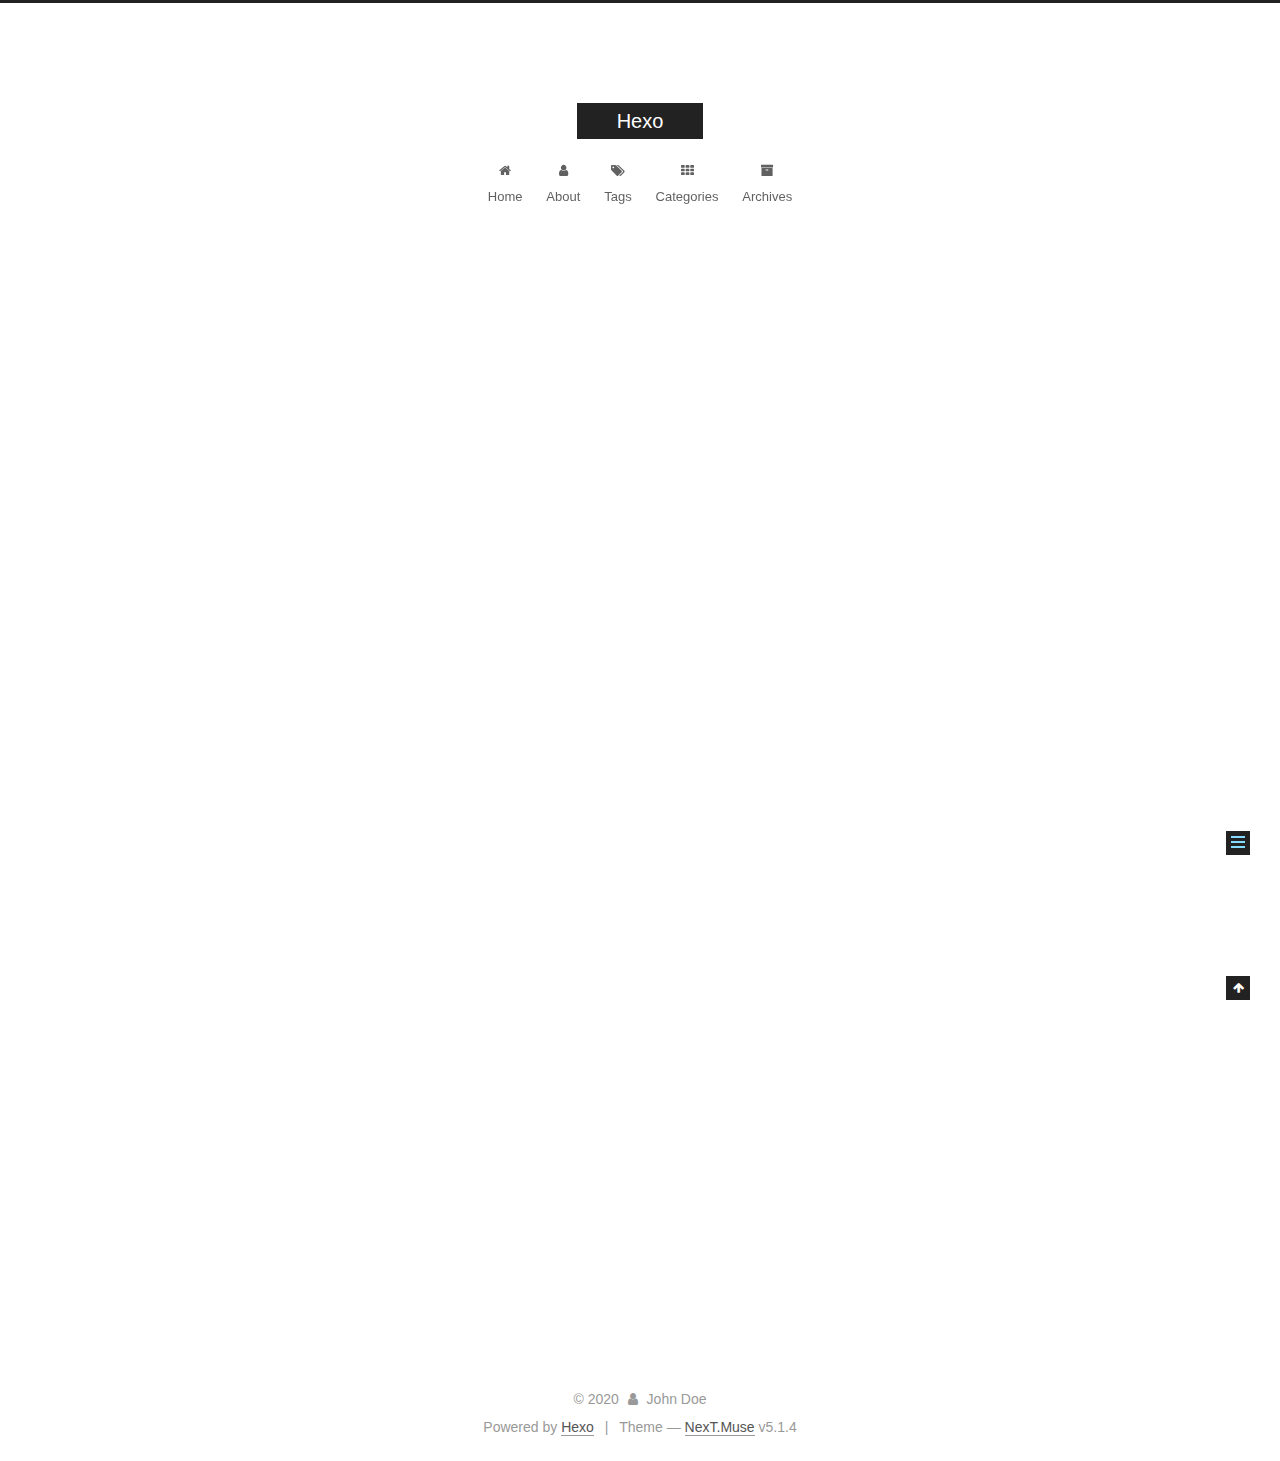
<file: 2020/05/08/hello-world/index.html>
<!DOCTYPE html>



  


<html class="theme-next muse use-motion" lang="en">
<head>
  <meta charset="UTF-8"/>
<meta http-equiv="X-UA-Compatible" content="IE=edge" />
<meta name="viewport" content="width=device-width, initial-scale=1, maximum-scale=1"/>
<meta name="theme-color" content="#222">









<meta http-equiv="Cache-Control" content="no-transform" />
<meta http-equiv="Cache-Control" content="no-siteapp" />
















  
  
  <link href="/lib/fancybox/source/jquery.fancybox.css?v=2.1.5" rel="stylesheet" type="text/css" />







<link href="/lib/font-awesome/css/font-awesome.min.css?v=4.6.2" rel="stylesheet" type="text/css" />

<link href="/css/main.css?v=5.1.4" rel="stylesheet" type="text/css" />


  <link rel="apple-touch-icon" sizes="180x180" href="/images/apple-touch-icon-next.png?v=5.1.4">


  <link rel="icon" type="image/png" sizes="32x32" href="/images/favicon-32x32-next.png?v=5.1.4">


  <link rel="icon" type="image/png" sizes="16x16" href="/images/favicon-16x16-next.png?v=5.1.4">


  <link rel="mask-icon" href="/images/logo.svg?v=5.1.4" color="#222">





  <meta name="keywords" content="Hexo, NexT" />










<meta name="description" content="Welcome to Hexo! This is your very first post. Check documentation for more info. If you get any problems when using Hexo, you can find the answer in troubleshooting or you can ask me on GitHub. Quick">
<meta property="og:type" content="article">
<meta property="og:title" content="Hello World">
<meta property="og:url" content="http://yoursite.com/2020/05/08/hello-world/index.html">
<meta property="og:site_name" content="Hexo">
<meta property="og:description" content="Welcome to Hexo! This is your very first post. Check documentation for more info. If you get any problems when using Hexo, you can find the answer in troubleshooting or you can ask me on GitHub. Quick">
<meta property="og:locale" content="en_US">
<meta property="article:published_time" content="2020-05-08T01:33:29.130Z">
<meta property="article:modified_time" content="2020-05-08T01:33:29.130Z">
<meta property="article:author" content="John Doe">
<meta name="twitter:card" content="summary">



<script type="text/javascript" id="hexo.configurations">
  var NexT = window.NexT || {};
  var CONFIG = {
    root: '/',
    scheme: 'Muse',
    version: '5.1.4',
    sidebar: {"position":"left","display":"post","offset":12,"b2t":false,"scrollpercent":false,"onmobile":false},
    fancybox: true,
    tabs: true,
    motion: {"enable":true,"async":false,"transition":{"post_block":"fadeIn","post_header":"slideDownIn","post_body":"slideDownIn","coll_header":"slideLeftIn","sidebar":"slideUpIn"}},
    duoshuo: {
      userId: '0',
      author: 'Author'
    },
    algolia: {
      applicationID: '',
      apiKey: '',
      indexName: '',
      hits: {"per_page":10},
      labels: {"input_placeholder":"Search for Posts","hits_empty":"We didn't find any results for the search: ${query}","hits_stats":"${hits} results found in ${time} ms"}
    }
  };
</script>



  <link rel="canonical" href="http://yoursite.com/2020/05/08/hello-world/"/>





  <title>Hello World | Hexo</title>
  








<meta name="generator" content="Hexo 4.2.0"></head>

<body itemscope itemtype="http://schema.org/WebPage" lang="en">

  
  
    
  

  <div class="container sidebar-position-left page-post-detail">
    <div class="headband"></div>

    <header id="header" class="header" itemscope itemtype="http://schema.org/WPHeader">
      <div class="header-inner"><div class="site-brand-wrapper">
  <div class="site-meta ">
    

    <div class="custom-logo-site-title">
      <a href="/"  class="brand" rel="start">
        <span class="logo-line-before"><i></i></span>
        <span class="site-title">Hexo</span>
        <span class="logo-line-after"><i></i></span>
      </a>
    </div>
      
        <p class="site-subtitle"></p>
      
  </div>

  <div class="site-nav-toggle">
    <button>
      <span class="btn-bar"></span>
      <span class="btn-bar"></span>
      <span class="btn-bar"></span>
    </button>
  </div>
</div>

<nav class="site-nav">
  

  
    <ul id="menu" class="menu">
      
        
        <li class="menu-item menu-item-home">
          <a href="/%20" rel="section">
            
              <i class="menu-item-icon fa fa-fw fa-home"></i> <br />
            
            Home
          </a>
        </li>
      
        
        <li class="menu-item menu-item-about">
          <a href="/about/%20" rel="section">
            
              <i class="menu-item-icon fa fa-fw fa-user"></i> <br />
            
            About
          </a>
        </li>
      
        
        <li class="menu-item menu-item-tags">
          <a href="/tags/%20" rel="section">
            
              <i class="menu-item-icon fa fa-fw fa-tags"></i> <br />
            
            Tags
          </a>
        </li>
      
        
        <li class="menu-item menu-item-categories">
          <a href="/categories/%20" rel="section">
            
              <i class="menu-item-icon fa fa-fw fa-th"></i> <br />
            
            Categories
          </a>
        </li>
      
        
        <li class="menu-item menu-item-archives">
          <a href="/archives/%20" rel="section">
            
              <i class="menu-item-icon fa fa-fw fa-archive"></i> <br />
            
            Archives
          </a>
        </li>
      

      
    </ul>
  

  
</nav>



 </div>
    </header>

    <main id="main" class="main">
      <div class="main-inner">
        <div class="content-wrap">
          <div id="content" class="content">
            

  <div id="posts" class="posts-expand">
    

  

  
  
  

  <article class="post post-type-normal" itemscope itemtype="http://schema.org/Article">
  
  
  
  <div class="post-block">
    <link itemprop="mainEntityOfPage" href="http://yoursite.com/2020/05/08/hello-world/">

    <span hidden itemprop="author" itemscope itemtype="http://schema.org/Person">
      <meta itemprop="name" content="John Doe">
      <meta itemprop="description" content="">
      <meta itemprop="image" content="/images/avatar.gif">
    </span>

    <span hidden itemprop="publisher" itemscope itemtype="http://schema.org/Organization">
      <meta itemprop="name" content="Hexo">
    </span>

    
      <header class="post-header">

        
        
          <h1 class="post-title" itemprop="name headline">Hello World</h1>
        

        <div class="post-meta">
          <span class="post-time">
            
              <span class="post-meta-item-icon">
                <i class="fa fa-calendar-o"></i>
              </span>
              
                <span class="post-meta-item-text">Posted on</span>
              
              <time title="Post created" itemprop="dateCreated datePublished" datetime="2020-05-08T09:33:29+08:00">
                2020-05-08
              </time>
            

            

            
          </span>

          

          
            
          

          
          

          

          

          

        </div>
      </header>
    

    
    
    
    <div class="post-body" itemprop="articleBody">

      
      

      
        <p>Welcome to <a href="https://hexo.io/" target="_blank" rel="noopener">Hexo</a>! This is your very first post. Check <a href="https://hexo.io/docs/" target="_blank" rel="noopener">documentation</a> for more info. If you get any problems when using Hexo, you can find the answer in <a href="https://hexo.io/docs/troubleshooting.html" target="_blank" rel="noopener">troubleshooting</a> or you can ask me on <a href="https://github.com/hexojs/hexo/issues" target="_blank" rel="noopener">GitHub</a>.</p>
<h2 id="Quick-Start"><a href="#Quick-Start" class="headerlink" title="Quick Start"></a>Quick Start</h2><h3 id="Create-a-new-post"><a href="#Create-a-new-post" class="headerlink" title="Create a new post"></a>Create a new post</h3><figure class="highlight bash"><table><tr><td class="gutter"><pre><span class="line">1</span><br></pre></td><td class="code"><pre><span class="line">$ hexo new <span class="string">"My New Post"</span></span><br></pre></td></tr></table></figure>

<p>More info: <a href="https://hexo.io/docs/writing.html" target="_blank" rel="noopener">Writing</a></p>
<h3 id="Run-server"><a href="#Run-server" class="headerlink" title="Run server"></a>Run server</h3><figure class="highlight bash"><table><tr><td class="gutter"><pre><span class="line">1</span><br></pre></td><td class="code"><pre><span class="line">$ hexo server</span><br></pre></td></tr></table></figure>

<p>More info: <a href="https://hexo.io/docs/server.html" target="_blank" rel="noopener">Server</a></p>
<h3 id="Generate-static-files"><a href="#Generate-static-files" class="headerlink" title="Generate static files"></a>Generate static files</h3><figure class="highlight bash"><table><tr><td class="gutter"><pre><span class="line">1</span><br></pre></td><td class="code"><pre><span class="line">$ hexo generate</span><br></pre></td></tr></table></figure>

<p>More info: <a href="https://hexo.io/docs/generating.html" target="_blank" rel="noopener">Generating</a></p>
<h3 id="Deploy-to-remote-sites"><a href="#Deploy-to-remote-sites" class="headerlink" title="Deploy to remote sites"></a>Deploy to remote sites</h3><figure class="highlight bash"><table><tr><td class="gutter"><pre><span class="line">1</span><br></pre></td><td class="code"><pre><span class="line">$ hexo deploy</span><br></pre></td></tr></table></figure>

<p>More info: <a href="https://hexo.io/docs/one-command-deployment.html" target="_blank" rel="noopener">Deployment</a></p>

      
    </div>
    
    
    

    

    

    

    <footer class="post-footer">
      

      
      
      

      
        <div class="post-nav">
          <div class="post-nav-next post-nav-item">
            
          </div>

          <span class="post-nav-divider"></span>

          <div class="post-nav-prev post-nav-item">
            
              <a href="/2020/05/08/hello/" rel="prev" title="HELLO">
                HELLO <i class="fa fa-chevron-right"></i>
              </a>
            
          </div>
        </div>
      

      
      
    </footer>
  </div>
  
  
  
  </article>



    <div class="post-spread">
      
    </div>
  </div>


          </div>
          


          

  



        </div>
        
          
  
  <div class="sidebar-toggle">
    <div class="sidebar-toggle-line-wrap">
      <span class="sidebar-toggle-line sidebar-toggle-line-first"></span>
      <span class="sidebar-toggle-line sidebar-toggle-line-middle"></span>
      <span class="sidebar-toggle-line sidebar-toggle-line-last"></span>
    </div>
  </div>

  <aside id="sidebar" class="sidebar">
    
    <div class="sidebar-inner">

      

      
        <ul class="sidebar-nav motion-element">
          <li class="sidebar-nav-toc sidebar-nav-active" data-target="post-toc-wrap">
            Table of Contents
          </li>
          <li class="sidebar-nav-overview" data-target="site-overview-wrap">
            Overview
          </li>
        </ul>
      

      <section class="site-overview-wrap sidebar-panel">
        <div class="site-overview">
          <div class="site-author motion-element" itemprop="author" itemscope itemtype="http://schema.org/Person">
            
              <p class="site-author-name" itemprop="name">John Doe</p>
              <p class="site-description motion-element" itemprop="description"></p>
          </div>

          <nav class="site-state motion-element">

            
              <div class="site-state-item site-state-posts">
              
                <a href="/archives/%20%7C%7C%20archive">
              
                  <span class="site-state-item-count">5</span>
                  <span class="site-state-item-name">posts</span>
                </a>
              </div>
            

            

            

          </nav>

          

          

          
          

          
          

          

        </div>
      </section>

      
      <!--noindex-->
        <section class="post-toc-wrap motion-element sidebar-panel sidebar-panel-active">
          <div class="post-toc">

            
              
            

            
              <div class="post-toc-content"><ol class="nav"><li class="nav-item nav-level-2"><a class="nav-link" href="#Quick-Start"><span class="nav-number">1.</span> <span class="nav-text">Quick Start</span></a><ol class="nav-child"><li class="nav-item nav-level-3"><a class="nav-link" href="#Create-a-new-post"><span class="nav-number">1.1.</span> <span class="nav-text">Create a new post</span></a></li><li class="nav-item nav-level-3"><a class="nav-link" href="#Run-server"><span class="nav-number">1.2.</span> <span class="nav-text">Run server</span></a></li><li class="nav-item nav-level-3"><a class="nav-link" href="#Generate-static-files"><span class="nav-number">1.3.</span> <span class="nav-text">Generate static files</span></a></li><li class="nav-item nav-level-3"><a class="nav-link" href="#Deploy-to-remote-sites"><span class="nav-number">1.4.</span> <span class="nav-text">Deploy to remote sites</span></a></li></ol></li></ol></div>
            

          </div>
        </section>
      <!--/noindex-->
      

      

    </div>
  </aside>


        
      </div>
    </main>

    <footer id="footer" class="footer">
      <div class="footer-inner">
        <div class="copyright">&copy; <span itemprop="copyrightYear">2020</span>
  <span class="with-love">
    <i class="fa fa-user"></i>
  </span>
  <span class="author" itemprop="copyrightHolder">John Doe</span>

  
</div>


  <div class="powered-by">Powered by <a class="theme-link" target="_blank" href="https://hexo.io">Hexo</a></div>



  <span class="post-meta-divider">|</span>



  <div class="theme-info">Theme &mdash; <a class="theme-link" target="_blank" href="https://github.com/iissnan/hexo-theme-next">NexT.Muse</a> v5.1.4</div>




        







        
      </div>
    </footer>

    
      <div class="back-to-top">
        <i class="fa fa-arrow-up"></i>
        
      </div>
    

    

  </div>

  

<script type="text/javascript">
  if (Object.prototype.toString.call(window.Promise) !== '[object Function]') {
    window.Promise = null;
  }
</script>









  












  
  
    <script type="text/javascript" src="/lib/jquery/index.js?v=2.1.3"></script>
  

  
  
    <script type="text/javascript" src="/lib/fastclick/lib/fastclick.min.js?v=1.0.6"></script>
  

  
  
    <script type="text/javascript" src="/lib/jquery_lazyload/jquery.lazyload.js?v=1.9.7"></script>
  

  
  
    <script type="text/javascript" src="/lib/velocity/velocity.min.js?v=1.2.1"></script>
  

  
  
    <script type="text/javascript" src="/lib/velocity/velocity.ui.min.js?v=1.2.1"></script>
  

  
  
    <script type="text/javascript" src="/lib/fancybox/source/jquery.fancybox.pack.js?v=2.1.5"></script>
  


  


  <script type="text/javascript" src="/js/src/utils.js?v=5.1.4"></script>

  <script type="text/javascript" src="/js/src/motion.js?v=5.1.4"></script>



  
  

  
  <script type="text/javascript" src="/js/src/scrollspy.js?v=5.1.4"></script>
<script type="text/javascript" src="/js/src/post-details.js?v=5.1.4"></script>



  


  <script type="text/javascript" src="/js/src/bootstrap.js?v=5.1.4"></script>



  


  




	





  





  












  





  

  

  

  
  

  

  

  

</body>
</html>
</file>
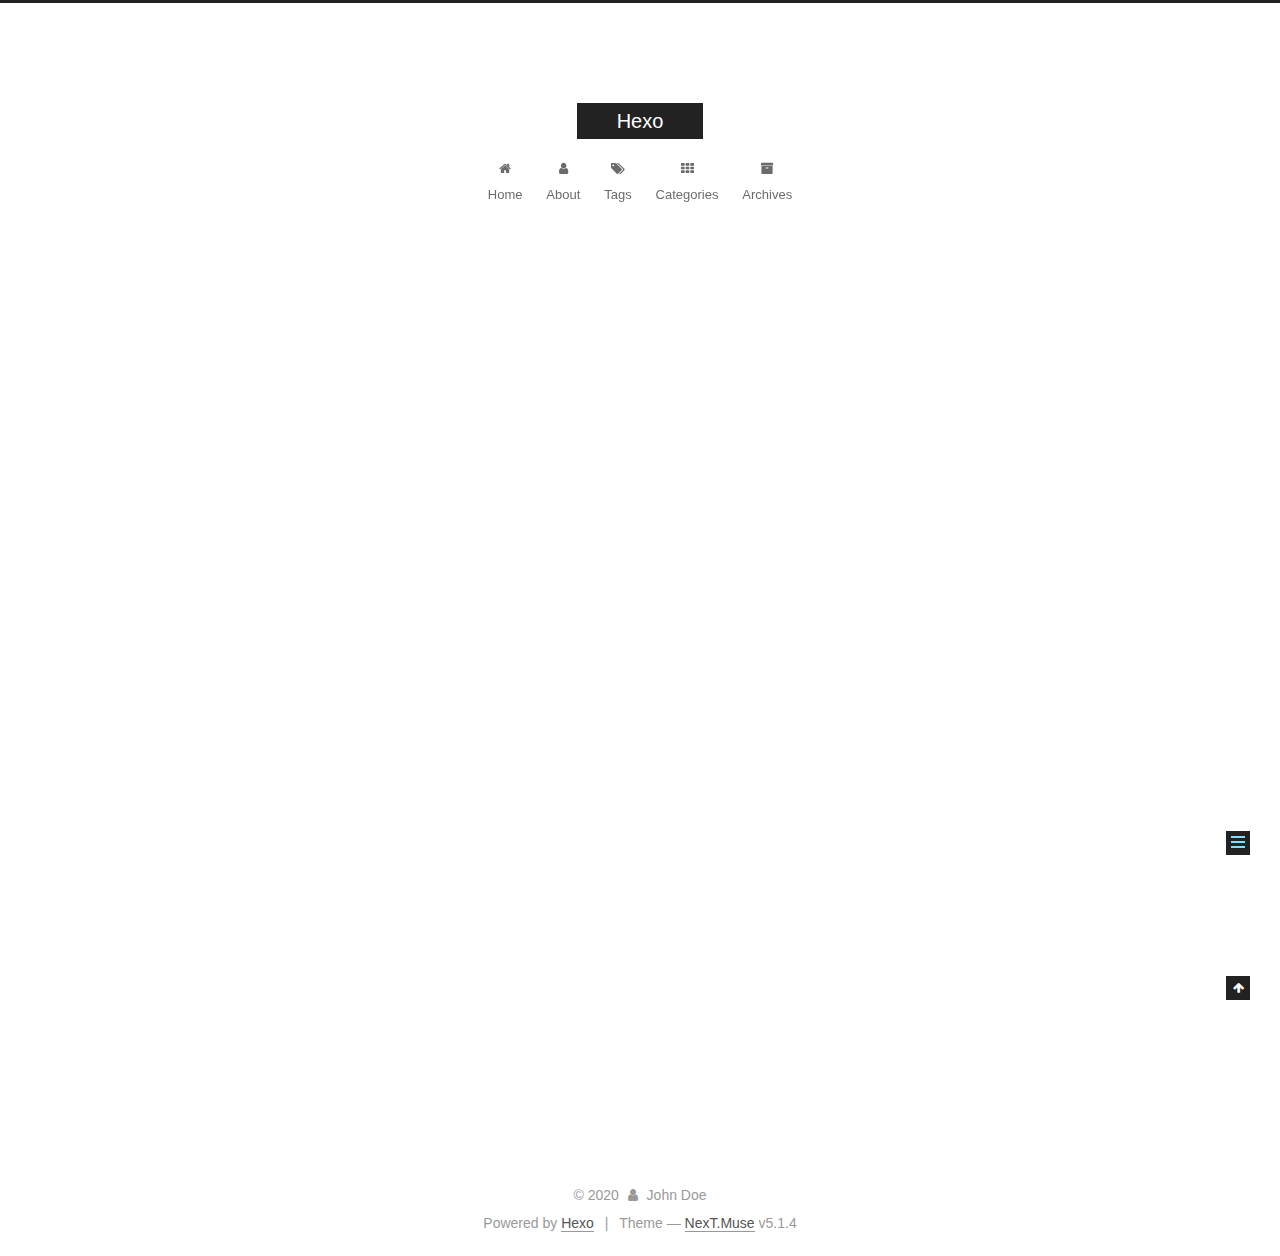
<file: 2020/05/08/hello/index.html>
<!DOCTYPE html>



  


<html class="theme-next muse use-motion" lang="en">
<head>
  <meta charset="UTF-8"/>
<meta http-equiv="X-UA-Compatible" content="IE=edge" />
<meta name="viewport" content="width=device-width, initial-scale=1, maximum-scale=1"/>
<meta name="theme-color" content="#222">









<meta http-equiv="Cache-Control" content="no-transform" />
<meta http-equiv="Cache-Control" content="no-siteapp" />
















  
  
  <link href="/lib/fancybox/source/jquery.fancybox.css?v=2.1.5" rel="stylesheet" type="text/css" />







<link href="/lib/font-awesome/css/font-awesome.min.css?v=4.6.2" rel="stylesheet" type="text/css" />

<link href="/css/main.css?v=5.1.4" rel="stylesheet" type="text/css" />


  <link rel="apple-touch-icon" sizes="180x180" href="/images/apple-touch-icon-next.png?v=5.1.4">


  <link rel="icon" type="image/png" sizes="32x32" href="/images/favicon-32x32-next.png?v=5.1.4">


  <link rel="icon" type="image/png" sizes="16x16" href="/images/favicon-16x16-next.png?v=5.1.4">


  <link rel="mask-icon" href="/images/logo.svg?v=5.1.4" color="#222">





  <meta name="keywords" content="Hexo, NexT" />










<meta name="description" content="周言不尽3周1.周2.周害得我好的sdjwiod 1$ KKW wopq1$ hexo server Run server1$ hexo server">
<meta property="og:type" content="article">
<meta property="og:title" content="HELLO">
<meta property="og:url" content="http://yoursite.com/2020/05/08/hello/index.html">
<meta property="og:site_name" content="Hexo">
<meta property="og:description" content="周言不尽3周1.周2.周害得我好的sdjwiod 1$ KKW wopq1$ hexo server Run server1$ hexo server">
<meta property="og:locale" content="en_US">
<meta property="article:published_time" content="2020-05-08T02:05:00.000Z">
<meta property="article:modified_time" content="2020-05-08T02:46:26.010Z">
<meta property="article:author" content="John Doe">
<meta name="twitter:card" content="summary">



<script type="text/javascript" id="hexo.configurations">
  var NexT = window.NexT || {};
  var CONFIG = {
    root: '/',
    scheme: 'Muse',
    version: '5.1.4',
    sidebar: {"position":"left","display":"post","offset":12,"b2t":false,"scrollpercent":false,"onmobile":false},
    fancybox: true,
    tabs: true,
    motion: {"enable":true,"async":false,"transition":{"post_block":"fadeIn","post_header":"slideDownIn","post_body":"slideDownIn","coll_header":"slideLeftIn","sidebar":"slideUpIn"}},
    duoshuo: {
      userId: '0',
      author: 'Author'
    },
    algolia: {
      applicationID: '',
      apiKey: '',
      indexName: '',
      hits: {"per_page":10},
      labels: {"input_placeholder":"Search for Posts","hits_empty":"We didn't find any results for the search: ${query}","hits_stats":"${hits} results found in ${time} ms"}
    }
  };
</script>



  <link rel="canonical" href="http://yoursite.com/2020/05/08/hello/"/>





  <title>HELLO | Hexo</title>
  








<meta name="generator" content="Hexo 4.2.0"></head>

<body itemscope itemtype="http://schema.org/WebPage" lang="en">

  
  
    
  

  <div class="container sidebar-position-left page-post-detail">
    <div class="headband"></div>

    <header id="header" class="header" itemscope itemtype="http://schema.org/WPHeader">
      <div class="header-inner"><div class="site-brand-wrapper">
  <div class="site-meta ">
    

    <div class="custom-logo-site-title">
      <a href="/"  class="brand" rel="start">
        <span class="logo-line-before"><i></i></span>
        <span class="site-title">Hexo</span>
        <span class="logo-line-after"><i></i></span>
      </a>
    </div>
      
        <p class="site-subtitle"></p>
      
  </div>

  <div class="site-nav-toggle">
    <button>
      <span class="btn-bar"></span>
      <span class="btn-bar"></span>
      <span class="btn-bar"></span>
    </button>
  </div>
</div>

<nav class="site-nav">
  

  
    <ul id="menu" class="menu">
      
        
        <li class="menu-item menu-item-home">
          <a href="/%20" rel="section">
            
              <i class="menu-item-icon fa fa-fw fa-home"></i> <br />
            
            Home
          </a>
        </li>
      
        
        <li class="menu-item menu-item-about">
          <a href="/about/%20" rel="section">
            
              <i class="menu-item-icon fa fa-fw fa-user"></i> <br />
            
            About
          </a>
        </li>
      
        
        <li class="menu-item menu-item-tags">
          <a href="/tags/%20" rel="section">
            
              <i class="menu-item-icon fa fa-fw fa-tags"></i> <br />
            
            Tags
          </a>
        </li>
      
        
        <li class="menu-item menu-item-categories">
          <a href="/categories/%20" rel="section">
            
              <i class="menu-item-icon fa fa-fw fa-th"></i> <br />
            
            Categories
          </a>
        </li>
      
        
        <li class="menu-item menu-item-archives">
          <a href="/archives/%20" rel="section">
            
              <i class="menu-item-icon fa fa-fw fa-archive"></i> <br />
            
            Archives
          </a>
        </li>
      

      
    </ul>
  

  
</nav>



 </div>
    </header>

    <main id="main" class="main">
      <div class="main-inner">
        <div class="content-wrap">
          <div id="content" class="content">
            

  <div id="posts" class="posts-expand">
    

  

  
  
  

  <article class="post post-type-normal" itemscope itemtype="http://schema.org/Article">
  
  
  
  <div class="post-block">
    <link itemprop="mainEntityOfPage" href="http://yoursite.com/2020/05/08/hello/">

    <span hidden itemprop="author" itemscope itemtype="http://schema.org/Person">
      <meta itemprop="name" content="John Doe">
      <meta itemprop="description" content="">
      <meta itemprop="image" content="/images/avatar.gif">
    </span>

    <span hidden itemprop="publisher" itemscope itemtype="http://schema.org/Organization">
      <meta itemprop="name" content="Hexo">
    </span>

    
      <header class="post-header">

        
        
          <h1 class="post-title" itemprop="name headline">HELLO</h1>
        

        <div class="post-meta">
          <span class="post-time">
            
              <span class="post-meta-item-icon">
                <i class="fa fa-calendar-o"></i>
              </span>
              
                <span class="post-meta-item-text">Posted on</span>
              
              <time title="Post created" itemprop="dateCreated datePublished" datetime="2020-05-08T10:05:00+08:00">
                2020-05-08
              </time>
            

            

            
          </span>

          

          
            
          

          
          

          

          

          

        </div>
      </header>
    

    
    
    
    <div class="post-body" itemprop="articleBody">

      
      

      
        <h1 id="周言不尽3"><a href="#周言不尽3" class="headerlink" title="周言不尽3"></a>周言不尽3</h1><h2 id="周"><a href="#周" class="headerlink" title="周"></a>周</h2><h3 id="1-周"><a href="#1-周" class="headerlink" title="1.周"></a>1.周</h3><h3 id="2-周"><a href="#2-周" class="headerlink" title="2.周"></a>2.周</h3><p>害得我好的<br><code>sdjwiod</code></p>
<figure class="highlight bash"><table><tr><td class="gutter"><pre><span class="line">1</span><br></pre></td><td class="code"><pre><span class="line">$ KKW</span><br></pre></td></tr></table></figure>
<h3 id="wopq"><a href="#wopq" class="headerlink" title="wopq"></a>wopq</h3><figure class="highlight bash"><table><tr><td class="gutter"><pre><span class="line">1</span><br></pre></td><td class="code"><pre><span class="line">$ hexo server</span><br></pre></td></tr></table></figure>
<h3 id="Run-server"><a href="#Run-server" class="headerlink" title="Run server"></a>Run server</h3><figure class="highlight bash"><table><tr><td class="gutter"><pre><span class="line">1</span><br></pre></td><td class="code"><pre><span class="line">$ hexo server</span><br></pre></td></tr></table></figure>
      
    </div>
    
    
    

    

    

    

    <footer class="post-footer">
      

      
      
      

      
        <div class="post-nav">
          <div class="post-nav-next post-nav-item">
            
              <a href="/2020/05/08/hello-world/" rel="next" title="Hello World">
                <i class="fa fa-chevron-left"></i> Hello World
              </a>
            
          </div>

          <span class="post-nav-divider"></span>

          <div class="post-nav-prev post-nav-item">
            
              <a href="/2020/05/08/test-my-site/" rel="prev" title="test_my_site">
                test_my_site <i class="fa fa-chevron-right"></i>
              </a>
            
          </div>
        </div>
      

      
      
    </footer>
  </div>
  
  
  
  </article>



    <div class="post-spread">
      
    </div>
  </div>


          </div>
          


          

  



        </div>
        
          
  
  <div class="sidebar-toggle">
    <div class="sidebar-toggle-line-wrap">
      <span class="sidebar-toggle-line sidebar-toggle-line-first"></span>
      <span class="sidebar-toggle-line sidebar-toggle-line-middle"></span>
      <span class="sidebar-toggle-line sidebar-toggle-line-last"></span>
    </div>
  </div>

  <aside id="sidebar" class="sidebar">
    
    <div class="sidebar-inner">

      

      
        <ul class="sidebar-nav motion-element">
          <li class="sidebar-nav-toc sidebar-nav-active" data-target="post-toc-wrap">
            Table of Contents
          </li>
          <li class="sidebar-nav-overview" data-target="site-overview-wrap">
            Overview
          </li>
        </ul>
      

      <section class="site-overview-wrap sidebar-panel">
        <div class="site-overview">
          <div class="site-author motion-element" itemprop="author" itemscope itemtype="http://schema.org/Person">
            
              <p class="site-author-name" itemprop="name">John Doe</p>
              <p class="site-description motion-element" itemprop="description"></p>
          </div>

          <nav class="site-state motion-element">

            
              <div class="site-state-item site-state-posts">
              
                <a href="/archives/%20%7C%7C%20archive">
              
                  <span class="site-state-item-count">5</span>
                  <span class="site-state-item-name">posts</span>
                </a>
              </div>
            

            

            

          </nav>

          

          

          
          

          
          

          

        </div>
      </section>

      
      <!--noindex-->
        <section class="post-toc-wrap motion-element sidebar-panel sidebar-panel-active">
          <div class="post-toc">

            
              
            

            
              <div class="post-toc-content"><ol class="nav"><li class="nav-item nav-level-1"><a class="nav-link" href="#周言不尽3"><span class="nav-number">1.</span> <span class="nav-text">周言不尽3</span></a><ol class="nav-child"><li class="nav-item nav-level-2"><a class="nav-link" href="#周"><span class="nav-number">1.1.</span> <span class="nav-text">周</span></a><ol class="nav-child"><li class="nav-item nav-level-3"><a class="nav-link" href="#1-周"><span class="nav-number">1.1.1.</span> <span class="nav-text">1.周</span></a></li><li class="nav-item nav-level-3"><a class="nav-link" href="#2-周"><span class="nav-number">1.1.2.</span> <span class="nav-text">2.周</span></a></li><li class="nav-item nav-level-3"><a class="nav-link" href="#wopq"><span class="nav-number">1.1.3.</span> <span class="nav-text">wopq</span></a></li><li class="nav-item nav-level-3"><a class="nav-link" href="#Run-server"><span class="nav-number">1.1.4.</span> <span class="nav-text">Run server</span></a></li></ol></li></ol></li></ol></div>
            

          </div>
        </section>
      <!--/noindex-->
      

      

    </div>
  </aside>


        
      </div>
    </main>

    <footer id="footer" class="footer">
      <div class="footer-inner">
        <div class="copyright">&copy; <span itemprop="copyrightYear">2020</span>
  <span class="with-love">
    <i class="fa fa-user"></i>
  </span>
  <span class="author" itemprop="copyrightHolder">John Doe</span>

  
</div>


  <div class="powered-by">Powered by <a class="theme-link" target="_blank" href="https://hexo.io">Hexo</a></div>



  <span class="post-meta-divider">|</span>



  <div class="theme-info">Theme &mdash; <a class="theme-link" target="_blank" href="https://github.com/iissnan/hexo-theme-next">NexT.Muse</a> v5.1.4</div>




        







        
      </div>
    </footer>

    
      <div class="back-to-top">
        <i class="fa fa-arrow-up"></i>
        
      </div>
    

    

  </div>

  

<script type="text/javascript">
  if (Object.prototype.toString.call(window.Promise) !== '[object Function]') {
    window.Promise = null;
  }
</script>









  












  
  
    <script type="text/javascript" src="/lib/jquery/index.js?v=2.1.3"></script>
  

  
  
    <script type="text/javascript" src="/lib/fastclick/lib/fastclick.min.js?v=1.0.6"></script>
  

  
  
    <script type="text/javascript" src="/lib/jquery_lazyload/jquery.lazyload.js?v=1.9.7"></script>
  

  
  
    <script type="text/javascript" src="/lib/velocity/velocity.min.js?v=1.2.1"></script>
  

  
  
    <script type="text/javascript" src="/lib/velocity/velocity.ui.min.js?v=1.2.1"></script>
  

  
  
    <script type="text/javascript" src="/lib/fancybox/source/jquery.fancybox.pack.js?v=2.1.5"></script>
  


  


  <script type="text/javascript" src="/js/src/utils.js?v=5.1.4"></script>

  <script type="text/javascript" src="/js/src/motion.js?v=5.1.4"></script>



  
  

  
  <script type="text/javascript" src="/js/src/scrollspy.js?v=5.1.4"></script>
<script type="text/javascript" src="/js/src/post-details.js?v=5.1.4"></script>



  


  <script type="text/javascript" src="/js/src/bootstrap.js?v=5.1.4"></script>



  


  




	





  





  












  





  

  

  

  
  

  

  

  

</body>
</html>
</file>
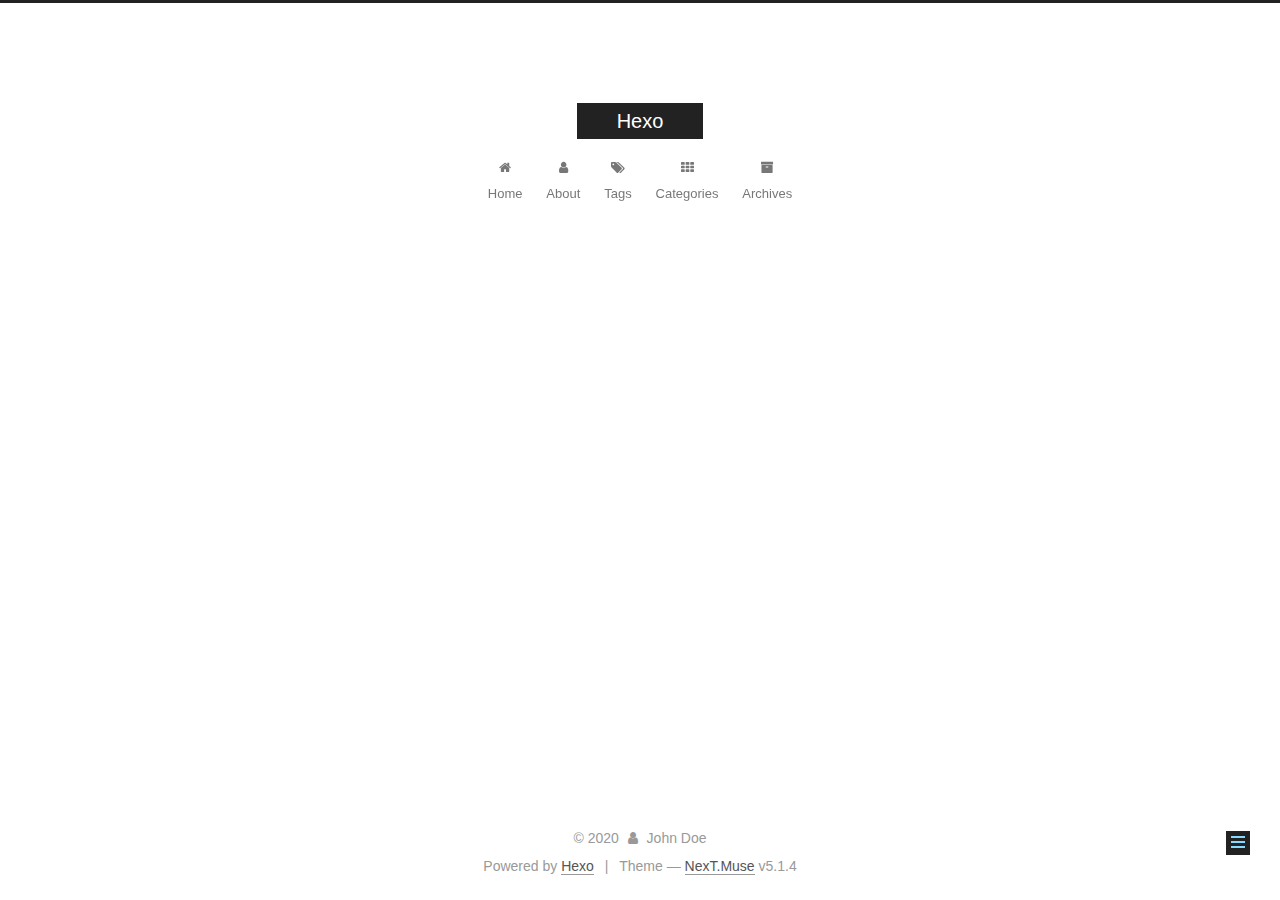
<file: 2020/05/08/site/index.html>
<!DOCTYPE html>



  


<html class="theme-next muse use-motion" lang="en">
<head>
  <meta charset="UTF-8"/>
<meta http-equiv="X-UA-Compatible" content="IE=edge" />
<meta name="viewport" content="width=device-width, initial-scale=1, maximum-scale=1"/>
<meta name="theme-color" content="#222">









<meta http-equiv="Cache-Control" content="no-transform" />
<meta http-equiv="Cache-Control" content="no-siteapp" />
















  
  
  <link href="/lib/fancybox/source/jquery.fancybox.css?v=2.1.5" rel="stylesheet" type="text/css" />







<link href="/lib/font-awesome/css/font-awesome.min.css?v=4.6.2" rel="stylesheet" type="text/css" />

<link href="/css/main.css?v=5.1.4" rel="stylesheet" type="text/css" />


  <link rel="apple-touch-icon" sizes="180x180" href="/images/apple-touch-icon-next.png?v=5.1.4">


  <link rel="icon" type="image/png" sizes="32x32" href="/images/favicon-32x32-next.png?v=5.1.4">


  <link rel="icon" type="image/png" sizes="16x16" href="/images/favicon-16x16-next.png?v=5.1.4">


  <link rel="mask-icon" href="/images/logo.svg?v=5.1.4" color="#222">





  <meta name="keywords" content="Hexo, NexT" />










<meta property="og:type" content="article">
<meta property="og:title" content="site">
<meta property="og:url" content="http://yoursite.com/2020/05/08/site/index.html">
<meta property="og:site_name" content="Hexo">
<meta property="og:locale" content="en_US">
<meta property="article:published_time" content="2020-05-08T07:56:23.000Z">
<meta property="article:modified_time" content="2020-05-08T07:56:23.088Z">
<meta property="article:author" content="John Doe">
<meta name="twitter:card" content="summary">



<script type="text/javascript" id="hexo.configurations">
  var NexT = window.NexT || {};
  var CONFIG = {
    root: '/',
    scheme: 'Muse',
    version: '5.1.4',
    sidebar: {"position":"left","display":"post","offset":12,"b2t":false,"scrollpercent":false,"onmobile":false},
    fancybox: true,
    tabs: true,
    motion: {"enable":true,"async":false,"transition":{"post_block":"fadeIn","post_header":"slideDownIn","post_body":"slideDownIn","coll_header":"slideLeftIn","sidebar":"slideUpIn"}},
    duoshuo: {
      userId: '0',
      author: 'Author'
    },
    algolia: {
      applicationID: '',
      apiKey: '',
      indexName: '',
      hits: {"per_page":10},
      labels: {"input_placeholder":"Search for Posts","hits_empty":"We didn't find any results for the search: ${query}","hits_stats":"${hits} results found in ${time} ms"}
    }
  };
</script>



  <link rel="canonical" href="http://yoursite.com/2020/05/08/site/"/>





  <title>site | Hexo</title>
  








<meta name="generator" content="Hexo 4.2.0"></head>

<body itemscope itemtype="http://schema.org/WebPage" lang="en">

  
  
    
  

  <div class="container sidebar-position-left page-post-detail">
    <div class="headband"></div>

    <header id="header" class="header" itemscope itemtype="http://schema.org/WPHeader">
      <div class="header-inner"><div class="site-brand-wrapper">
  <div class="site-meta ">
    

    <div class="custom-logo-site-title">
      <a href="/"  class="brand" rel="start">
        <span class="logo-line-before"><i></i></span>
        <span class="site-title">Hexo</span>
        <span class="logo-line-after"><i></i></span>
      </a>
    </div>
      
        <p class="site-subtitle"></p>
      
  </div>

  <div class="site-nav-toggle">
    <button>
      <span class="btn-bar"></span>
      <span class="btn-bar"></span>
      <span class="btn-bar"></span>
    </button>
  </div>
</div>

<nav class="site-nav">
  

  
    <ul id="menu" class="menu">
      
        
        <li class="menu-item menu-item-home">
          <a href="/%20" rel="section">
            
              <i class="menu-item-icon fa fa-fw fa-home"></i> <br />
            
            Home
          </a>
        </li>
      
        
        <li class="menu-item menu-item-about">
          <a href="/about/%20" rel="section">
            
              <i class="menu-item-icon fa fa-fw fa-user"></i> <br />
            
            About
          </a>
        </li>
      
        
        <li class="menu-item menu-item-tags">
          <a href="/tags/%20" rel="section">
            
              <i class="menu-item-icon fa fa-fw fa-tags"></i> <br />
            
            Tags
          </a>
        </li>
      
        
        <li class="menu-item menu-item-categories">
          <a href="/categories/%20" rel="section">
            
              <i class="menu-item-icon fa fa-fw fa-th"></i> <br />
            
            Categories
          </a>
        </li>
      
        
        <li class="menu-item menu-item-archives">
          <a href="/archives/%20" rel="section">
            
              <i class="menu-item-icon fa fa-fw fa-archive"></i> <br />
            
            Archives
          </a>
        </li>
      

      
    </ul>
  

  
</nav>



 </div>
    </header>

    <main id="main" class="main">
      <div class="main-inner">
        <div class="content-wrap">
          <div id="content" class="content">
            

  <div id="posts" class="posts-expand">
    

  

  
  
  

  <article class="post post-type-normal" itemscope itemtype="http://schema.org/Article">
  
  
  
  <div class="post-block">
    <link itemprop="mainEntityOfPage" href="http://yoursite.com/2020/05/08/site/">

    <span hidden itemprop="author" itemscope itemtype="http://schema.org/Person">
      <meta itemprop="name" content="John Doe">
      <meta itemprop="description" content="">
      <meta itemprop="image" content="/images/avatar.gif">
    </span>

    <span hidden itemprop="publisher" itemscope itemtype="http://schema.org/Organization">
      <meta itemprop="name" content="Hexo">
    </span>

    
      <header class="post-header">

        
        
          <h1 class="post-title" itemprop="name headline">site</h1>
        

        <div class="post-meta">
          <span class="post-time">
            
              <span class="post-meta-item-icon">
                <i class="fa fa-calendar-o"></i>
              </span>
              
                <span class="post-meta-item-text">Posted on</span>
              
              <time title="Post created" itemprop="dateCreated datePublished" datetime="2020-05-08T15:56:23+08:00">
                2020-05-08
              </time>
            

            

            
          </span>

          

          
            
          

          
          

          

          

          

        </div>
      </header>
    

    
    
    
    <div class="post-body" itemprop="articleBody">

      
      

      
        
      
    </div>
    
    
    

    

    

    

    <footer class="post-footer">
      

      
      
      

      
        <div class="post-nav">
          <div class="post-nav-next post-nav-item">
            
              <a href="/2020/05/08/test-my-site/" rel="next" title="test_my_site">
                <i class="fa fa-chevron-left"></i> test_my_site
              </a>
            
          </div>

          <span class="post-nav-divider"></span>

          <div class="post-nav-prev post-nav-item">
            
              <a href="/2020/05/08/site11111/" rel="prev" title="site11111">
                site11111 <i class="fa fa-chevron-right"></i>
              </a>
            
          </div>
        </div>
      

      
      
    </footer>
  </div>
  
  
  
  </article>



    <div class="post-spread">
      
    </div>
  </div>


          </div>
          


          

  



        </div>
        
          
  
  <div class="sidebar-toggle">
    <div class="sidebar-toggle-line-wrap">
      <span class="sidebar-toggle-line sidebar-toggle-line-first"></span>
      <span class="sidebar-toggle-line sidebar-toggle-line-middle"></span>
      <span class="sidebar-toggle-line sidebar-toggle-line-last"></span>
    </div>
  </div>

  <aside id="sidebar" class="sidebar">
    
    <div class="sidebar-inner">

      

      

      <section class="site-overview-wrap sidebar-panel sidebar-panel-active">
        <div class="site-overview">
          <div class="site-author motion-element" itemprop="author" itemscope itemtype="http://schema.org/Person">
            
              <p class="site-author-name" itemprop="name">John Doe</p>
              <p class="site-description motion-element" itemprop="description"></p>
          </div>

          <nav class="site-state motion-element">

            
              <div class="site-state-item site-state-posts">
              
                <a href="/archives/%20%7C%7C%20archive">
              
                  <span class="site-state-item-count">5</span>
                  <span class="site-state-item-name">posts</span>
                </a>
              </div>
            

            

            

          </nav>

          

          

          
          

          
          

          

        </div>
      </section>

      

      

    </div>
  </aside>


        
      </div>
    </main>

    <footer id="footer" class="footer">
      <div class="footer-inner">
        <div class="copyright">&copy; <span itemprop="copyrightYear">2020</span>
  <span class="with-love">
    <i class="fa fa-user"></i>
  </span>
  <span class="author" itemprop="copyrightHolder">John Doe</span>

  
</div>


  <div class="powered-by">Powered by <a class="theme-link" target="_blank" href="https://hexo.io">Hexo</a></div>



  <span class="post-meta-divider">|</span>



  <div class="theme-info">Theme &mdash; <a class="theme-link" target="_blank" href="https://github.com/iissnan/hexo-theme-next">NexT.Muse</a> v5.1.4</div>




        







        
      </div>
    </footer>

    
      <div class="back-to-top">
        <i class="fa fa-arrow-up"></i>
        
      </div>
    

    

  </div>

  

<script type="text/javascript">
  if (Object.prototype.toString.call(window.Promise) !== '[object Function]') {
    window.Promise = null;
  }
</script>









  












  
  
    <script type="text/javascript" src="/lib/jquery/index.js?v=2.1.3"></script>
  

  
  
    <script type="text/javascript" src="/lib/fastclick/lib/fastclick.min.js?v=1.0.6"></script>
  

  
  
    <script type="text/javascript" src="/lib/jquery_lazyload/jquery.lazyload.js?v=1.9.7"></script>
  

  
  
    <script type="text/javascript" src="/lib/velocity/velocity.min.js?v=1.2.1"></script>
  

  
  
    <script type="text/javascript" src="/lib/velocity/velocity.ui.min.js?v=1.2.1"></script>
  

  
  
    <script type="text/javascript" src="/lib/fancybox/source/jquery.fancybox.pack.js?v=2.1.5"></script>
  


  


  <script type="text/javascript" src="/js/src/utils.js?v=5.1.4"></script>

  <script type="text/javascript" src="/js/src/motion.js?v=5.1.4"></script>



  
  

  
  <script type="text/javascript" src="/js/src/scrollspy.js?v=5.1.4"></script>
<script type="text/javascript" src="/js/src/post-details.js?v=5.1.4"></script>



  


  <script type="text/javascript" src="/js/src/bootstrap.js?v=5.1.4"></script>



  


  




	





  





  












  





  

  

  

  
  

  

  

  

</body>
</html>
</file>
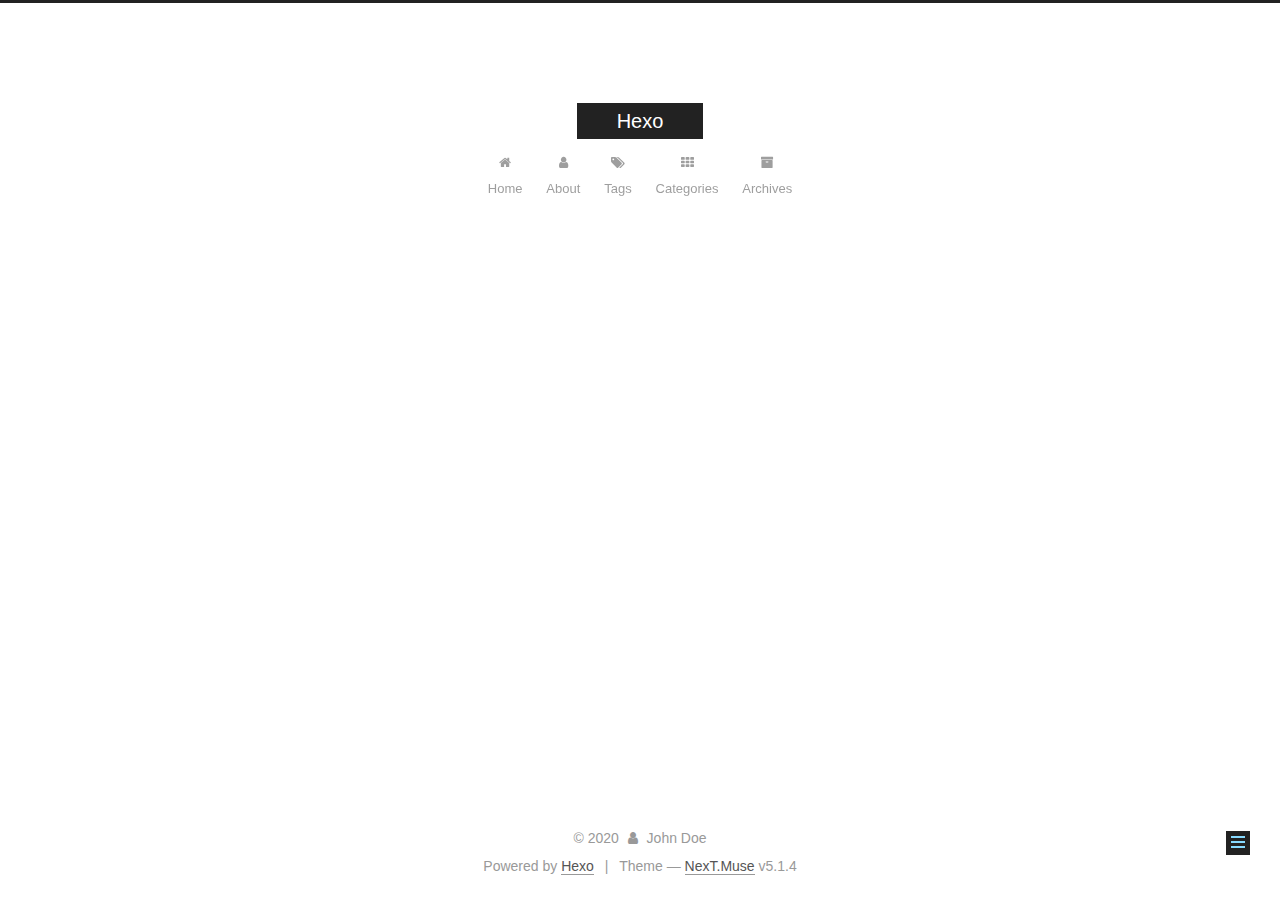
<file: 2020/05/08/site11111/index.html>
<!DOCTYPE html>



  


<html class="theme-next muse use-motion" lang="en">
<head>
  <meta charset="UTF-8"/>
<meta http-equiv="X-UA-Compatible" content="IE=edge" />
<meta name="viewport" content="width=device-width, initial-scale=1, maximum-scale=1"/>
<meta name="theme-color" content="#222">









<meta http-equiv="Cache-Control" content="no-transform" />
<meta http-equiv="Cache-Control" content="no-siteapp" />
















  
  
  <link href="/lib/fancybox/source/jquery.fancybox.css?v=2.1.5" rel="stylesheet" type="text/css" />







<link href="/lib/font-awesome/css/font-awesome.min.css?v=4.6.2" rel="stylesheet" type="text/css" />

<link href="/css/main.css?v=5.1.4" rel="stylesheet" type="text/css" />


  <link rel="apple-touch-icon" sizes="180x180" href="/images/apple-touch-icon-next.png?v=5.1.4">


  <link rel="icon" type="image/png" sizes="32x32" href="/images/favicon-32x32-next.png?v=5.1.4">


  <link rel="icon" type="image/png" sizes="16x16" href="/images/favicon-16x16-next.png?v=5.1.4">


  <link rel="mask-icon" href="/images/logo.svg?v=5.1.4" color="#222">





  <meta name="keywords" content="Hexo, NexT" />










<meta property="og:type" content="article">
<meta property="og:title" content="site11111">
<meta property="og:url" content="http://yoursite.com/2020/05/08/site11111/index.html">
<meta property="og:site_name" content="Hexo">
<meta property="og:locale" content="en_US">
<meta property="article:published_time" content="2020-05-08T07:57:53.000Z">
<meta property="article:modified_time" content="2020-05-08T07:57:53.028Z">
<meta property="article:author" content="John Doe">
<meta name="twitter:card" content="summary">



<script type="text/javascript" id="hexo.configurations">
  var NexT = window.NexT || {};
  var CONFIG = {
    root: '/',
    scheme: 'Muse',
    version: '5.1.4',
    sidebar: {"position":"left","display":"post","offset":12,"b2t":false,"scrollpercent":false,"onmobile":false},
    fancybox: true,
    tabs: true,
    motion: {"enable":true,"async":false,"transition":{"post_block":"fadeIn","post_header":"slideDownIn","post_body":"slideDownIn","coll_header":"slideLeftIn","sidebar":"slideUpIn"}},
    duoshuo: {
      userId: '0',
      author: 'Author'
    },
    algolia: {
      applicationID: '',
      apiKey: '',
      indexName: '',
      hits: {"per_page":10},
      labels: {"input_placeholder":"Search for Posts","hits_empty":"We didn't find any results for the search: ${query}","hits_stats":"${hits} results found in ${time} ms"}
    }
  };
</script>



  <link rel="canonical" href="http://yoursite.com/2020/05/08/site11111/"/>





  <title>site11111 | Hexo</title>
  








<meta name="generator" content="Hexo 4.2.0"></head>

<body itemscope itemtype="http://schema.org/WebPage" lang="en">

  
  
    
  

  <div class="container sidebar-position-left page-post-detail">
    <div class="headband"></div>

    <header id="header" class="header" itemscope itemtype="http://schema.org/WPHeader">
      <div class="header-inner"><div class="site-brand-wrapper">
  <div class="site-meta ">
    

    <div class="custom-logo-site-title">
      <a href="/"  class="brand" rel="start">
        <span class="logo-line-before"><i></i></span>
        <span class="site-title">Hexo</span>
        <span class="logo-line-after"><i></i></span>
      </a>
    </div>
      
        <p class="site-subtitle"></p>
      
  </div>

  <div class="site-nav-toggle">
    <button>
      <span class="btn-bar"></span>
      <span class="btn-bar"></span>
      <span class="btn-bar"></span>
    </button>
  </div>
</div>

<nav class="site-nav">
  

  
    <ul id="menu" class="menu">
      
        
        <li class="menu-item menu-item-home">
          <a href="/%20" rel="section">
            
              <i class="menu-item-icon fa fa-fw fa-home"></i> <br />
            
            Home
          </a>
        </li>
      
        
        <li class="menu-item menu-item-about">
          <a href="/about/%20" rel="section">
            
              <i class="menu-item-icon fa fa-fw fa-user"></i> <br />
            
            About
          </a>
        </li>
      
        
        <li class="menu-item menu-item-tags">
          <a href="/tags/%20" rel="section">
            
              <i class="menu-item-icon fa fa-fw fa-tags"></i> <br />
            
            Tags
          </a>
        </li>
      
        
        <li class="menu-item menu-item-categories">
          <a href="/categories/%20" rel="section">
            
              <i class="menu-item-icon fa fa-fw fa-th"></i> <br />
            
            Categories
          </a>
        </li>
      
        
        <li class="menu-item menu-item-archives">
          <a href="/archives/%20" rel="section">
            
              <i class="menu-item-icon fa fa-fw fa-archive"></i> <br />
            
            Archives
          </a>
        </li>
      

      
    </ul>
  

  
</nav>



 </div>
    </header>

    <main id="main" class="main">
      <div class="main-inner">
        <div class="content-wrap">
          <div id="content" class="content">
            

  <div id="posts" class="posts-expand">
    

  

  
  
  

  <article class="post post-type-normal" itemscope itemtype="http://schema.org/Article">
  
  
  
  <div class="post-block">
    <link itemprop="mainEntityOfPage" href="http://yoursite.com/2020/05/08/site11111/">

    <span hidden itemprop="author" itemscope itemtype="http://schema.org/Person">
      <meta itemprop="name" content="John Doe">
      <meta itemprop="description" content="">
      <meta itemprop="image" content="/images/avatar.gif">
    </span>

    <span hidden itemprop="publisher" itemscope itemtype="http://schema.org/Organization">
      <meta itemprop="name" content="Hexo">
    </span>

    
      <header class="post-header">

        
        
          <h1 class="post-title" itemprop="name headline">site11111</h1>
        

        <div class="post-meta">
          <span class="post-time">
            
              <span class="post-meta-item-icon">
                <i class="fa fa-calendar-o"></i>
              </span>
              
                <span class="post-meta-item-text">Posted on</span>
              
              <time title="Post created" itemprop="dateCreated datePublished" datetime="2020-05-08T15:57:53+08:00">
                2020-05-08
              </time>
            

            

            
          </span>

          

          
            
          

          
          

          

          

          

        </div>
      </header>
    

    
    
    
    <div class="post-body" itemprop="articleBody">

      
      

      
        
      
    </div>
    
    
    

    

    

    

    <footer class="post-footer">
      

      
      
      

      
        <div class="post-nav">
          <div class="post-nav-next post-nav-item">
            
              <a href="/2020/05/08/site/" rel="next" title="site">
                <i class="fa fa-chevron-left"></i> site
              </a>
            
          </div>

          <span class="post-nav-divider"></span>

          <div class="post-nav-prev post-nav-item">
            
          </div>
        </div>
      

      
      
    </footer>
  </div>
  
  
  
  </article>



    <div class="post-spread">
      
    </div>
  </div>


          </div>
          


          

  



        </div>
        
          
  
  <div class="sidebar-toggle">
    <div class="sidebar-toggle-line-wrap">
      <span class="sidebar-toggle-line sidebar-toggle-line-first"></span>
      <span class="sidebar-toggle-line sidebar-toggle-line-middle"></span>
      <span class="sidebar-toggle-line sidebar-toggle-line-last"></span>
    </div>
  </div>

  <aside id="sidebar" class="sidebar">
    
    <div class="sidebar-inner">

      

      

      <section class="site-overview-wrap sidebar-panel sidebar-panel-active">
        <div class="site-overview">
          <div class="site-author motion-element" itemprop="author" itemscope itemtype="http://schema.org/Person">
            
              <p class="site-author-name" itemprop="name">John Doe</p>
              <p class="site-description motion-element" itemprop="description"></p>
          </div>

          <nav class="site-state motion-element">

            
              <div class="site-state-item site-state-posts">
              
                <a href="/archives/%20%7C%7C%20archive">
              
                  <span class="site-state-item-count">5</span>
                  <span class="site-state-item-name">posts</span>
                </a>
              </div>
            

            

            

          </nav>

          

          

          
          

          
          

          

        </div>
      </section>

      

      

    </div>
  </aside>


        
      </div>
    </main>

    <footer id="footer" class="footer">
      <div class="footer-inner">
        <div class="copyright">&copy; <span itemprop="copyrightYear">2020</span>
  <span class="with-love">
    <i class="fa fa-user"></i>
  </span>
  <span class="author" itemprop="copyrightHolder">John Doe</span>

  
</div>


  <div class="powered-by">Powered by <a class="theme-link" target="_blank" href="https://hexo.io">Hexo</a></div>



  <span class="post-meta-divider">|</span>



  <div class="theme-info">Theme &mdash; <a class="theme-link" target="_blank" href="https://github.com/iissnan/hexo-theme-next">NexT.Muse</a> v5.1.4</div>




        







        
      </div>
    </footer>

    
      <div class="back-to-top">
        <i class="fa fa-arrow-up"></i>
        
      </div>
    

    

  </div>

  

<script type="text/javascript">
  if (Object.prototype.toString.call(window.Promise) !== '[object Function]') {
    window.Promise = null;
  }
</script>









  












  
  
    <script type="text/javascript" src="/lib/jquery/index.js?v=2.1.3"></script>
  

  
  
    <script type="text/javascript" src="/lib/fastclick/lib/fastclick.min.js?v=1.0.6"></script>
  

  
  
    <script type="text/javascript" src="/lib/jquery_lazyload/jquery.lazyload.js?v=1.9.7"></script>
  

  
  
    <script type="text/javascript" src="/lib/velocity/velocity.min.js?v=1.2.1"></script>
  

  
  
    <script type="text/javascript" src="/lib/velocity/velocity.ui.min.js?v=1.2.1"></script>
  

  
  
    <script type="text/javascript" src="/lib/fancybox/source/jquery.fancybox.pack.js?v=2.1.5"></script>
  


  


  <script type="text/javascript" src="/js/src/utils.js?v=5.1.4"></script>

  <script type="text/javascript" src="/js/src/motion.js?v=5.1.4"></script>



  
  

  
  <script type="text/javascript" src="/js/src/scrollspy.js?v=5.1.4"></script>
<script type="text/javascript" src="/js/src/post-details.js?v=5.1.4"></script>



  


  <script type="text/javascript" src="/js/src/bootstrap.js?v=5.1.4"></script>



  


  




	





  





  












  





  

  

  

  
  

  

  

  

</body>
</html>
</file>
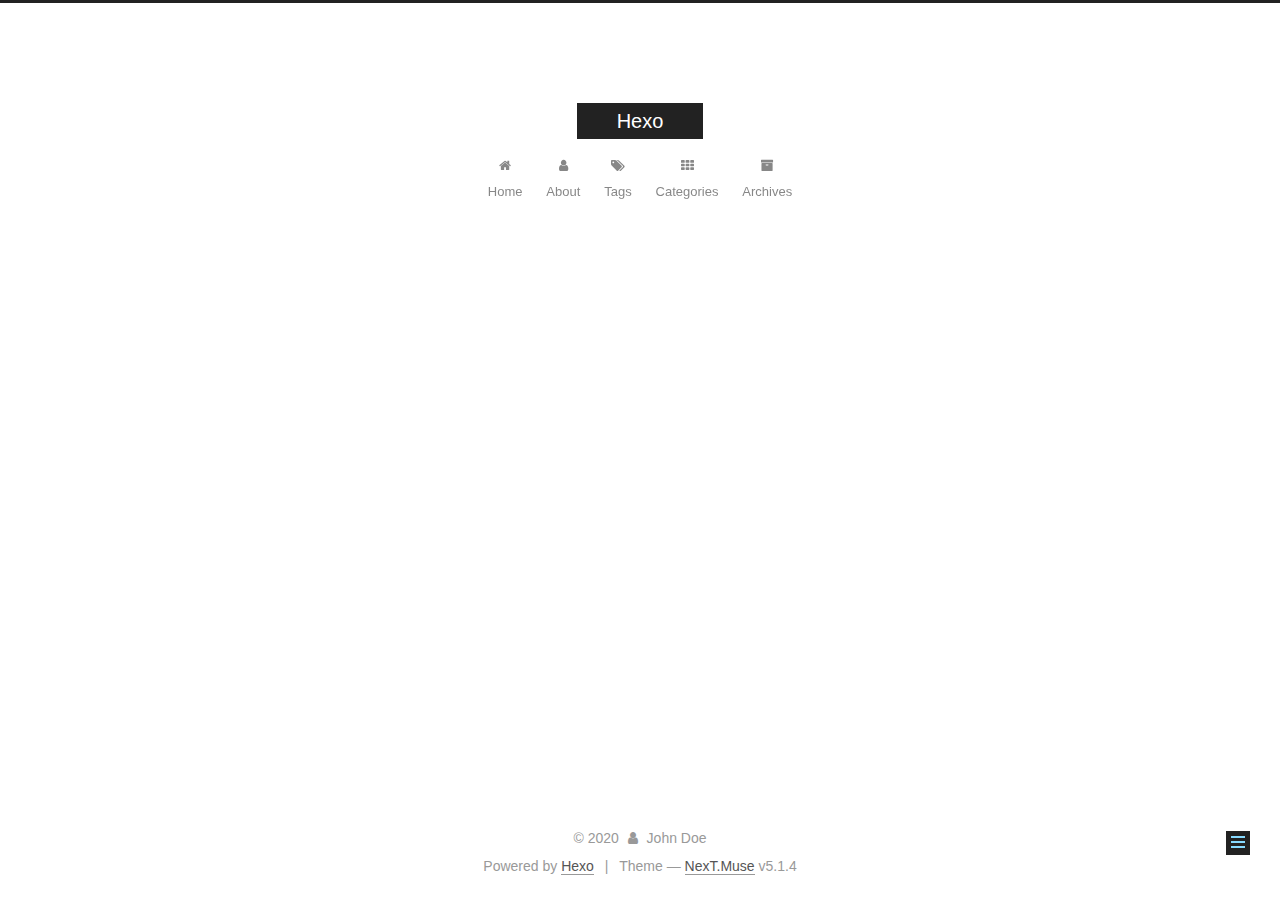
<file: 2020/05/08/test-my-site/index.html>
<!DOCTYPE html>



  


<html class="theme-next muse use-motion" lang="en">
<head>
  <meta charset="UTF-8"/>
<meta http-equiv="X-UA-Compatible" content="IE=edge" />
<meta name="viewport" content="width=device-width, initial-scale=1, maximum-scale=1"/>
<meta name="theme-color" content="#222">









<meta http-equiv="Cache-Control" content="no-transform" />
<meta http-equiv="Cache-Control" content="no-siteapp" />
















  
  
  <link href="/lib/fancybox/source/jquery.fancybox.css?v=2.1.5" rel="stylesheet" type="text/css" />







<link href="/lib/font-awesome/css/font-awesome.min.css?v=4.6.2" rel="stylesheet" type="text/css" />

<link href="/css/main.css?v=5.1.4" rel="stylesheet" type="text/css" />


  <link rel="apple-touch-icon" sizes="180x180" href="/images/apple-touch-icon-next.png?v=5.1.4">


  <link rel="icon" type="image/png" sizes="32x32" href="/images/favicon-32x32-next.png?v=5.1.4">


  <link rel="icon" type="image/png" sizes="16x16" href="/images/favicon-16x16-next.png?v=5.1.4">


  <link rel="mask-icon" href="/images/logo.svg?v=5.1.4" color="#222">





  <meta name="keywords" content="Hexo, NexT" />










<meta property="og:type" content="article">
<meta property="og:title" content="test_my_site">
<meta property="og:url" content="http://yoursite.com/2020/05/08/test-my-site/index.html">
<meta property="og:site_name" content="Hexo">
<meta property="og:locale" content="en_US">
<meta property="article:published_time" content="2020-05-08T05:36:23.000Z">
<meta property="article:modified_time" content="2020-05-08T05:36:23.510Z">
<meta property="article:author" content="John Doe">
<meta name="twitter:card" content="summary">



<script type="text/javascript" id="hexo.configurations">
  var NexT = window.NexT || {};
  var CONFIG = {
    root: '/',
    scheme: 'Muse',
    version: '5.1.4',
    sidebar: {"position":"left","display":"post","offset":12,"b2t":false,"scrollpercent":false,"onmobile":false},
    fancybox: true,
    tabs: true,
    motion: {"enable":true,"async":false,"transition":{"post_block":"fadeIn","post_header":"slideDownIn","post_body":"slideDownIn","coll_header":"slideLeftIn","sidebar":"slideUpIn"}},
    duoshuo: {
      userId: '0',
      author: 'Author'
    },
    algolia: {
      applicationID: '',
      apiKey: '',
      indexName: '',
      hits: {"per_page":10},
      labels: {"input_placeholder":"Search for Posts","hits_empty":"We didn't find any results for the search: ${query}","hits_stats":"${hits} results found in ${time} ms"}
    }
  };
</script>



  <link rel="canonical" href="http://yoursite.com/2020/05/08/test-my-site/"/>





  <title>test_my_site | Hexo</title>
  








<meta name="generator" content="Hexo 4.2.0"></head>

<body itemscope itemtype="http://schema.org/WebPage" lang="en">

  
  
    
  

  <div class="container sidebar-position-left page-post-detail">
    <div class="headband"></div>

    <header id="header" class="header" itemscope itemtype="http://schema.org/WPHeader">
      <div class="header-inner"><div class="site-brand-wrapper">
  <div class="site-meta ">
    

    <div class="custom-logo-site-title">
      <a href="/"  class="brand" rel="start">
        <span class="logo-line-before"><i></i></span>
        <span class="site-title">Hexo</span>
        <span class="logo-line-after"><i></i></span>
      </a>
    </div>
      
        <p class="site-subtitle"></p>
      
  </div>

  <div class="site-nav-toggle">
    <button>
      <span class="btn-bar"></span>
      <span class="btn-bar"></span>
      <span class="btn-bar"></span>
    </button>
  </div>
</div>

<nav class="site-nav">
  

  
    <ul id="menu" class="menu">
      
        
        <li class="menu-item menu-item-home">
          <a href="/%20" rel="section">
            
              <i class="menu-item-icon fa fa-fw fa-home"></i> <br />
            
            Home
          </a>
        </li>
      
        
        <li class="menu-item menu-item-about">
          <a href="/about/%20" rel="section">
            
              <i class="menu-item-icon fa fa-fw fa-user"></i> <br />
            
            About
          </a>
        </li>
      
        
        <li class="menu-item menu-item-tags">
          <a href="/tags/%20" rel="section">
            
              <i class="menu-item-icon fa fa-fw fa-tags"></i> <br />
            
            Tags
          </a>
        </li>
      
        
        <li class="menu-item menu-item-categories">
          <a href="/categories/%20" rel="section">
            
              <i class="menu-item-icon fa fa-fw fa-th"></i> <br />
            
            Categories
          </a>
        </li>
      
        
        <li class="menu-item menu-item-archives">
          <a href="/archives/%20" rel="section">
            
              <i class="menu-item-icon fa fa-fw fa-archive"></i> <br />
            
            Archives
          </a>
        </li>
      

      
    </ul>
  

  
</nav>



 </div>
    </header>

    <main id="main" class="main">
      <div class="main-inner">
        <div class="content-wrap">
          <div id="content" class="content">
            

  <div id="posts" class="posts-expand">
    

  

  
  
  

  <article class="post post-type-normal" itemscope itemtype="http://schema.org/Article">
  
  
  
  <div class="post-block">
    <link itemprop="mainEntityOfPage" href="http://yoursite.com/2020/05/08/test-my-site/">

    <span hidden itemprop="author" itemscope itemtype="http://schema.org/Person">
      <meta itemprop="name" content="John Doe">
      <meta itemprop="description" content="">
      <meta itemprop="image" content="/images/avatar.gif">
    </span>

    <span hidden itemprop="publisher" itemscope itemtype="http://schema.org/Organization">
      <meta itemprop="name" content="Hexo">
    </span>

    
      <header class="post-header">

        
        
          <h1 class="post-title" itemprop="name headline">test_my_site</h1>
        

        <div class="post-meta">
          <span class="post-time">
            
              <span class="post-meta-item-icon">
                <i class="fa fa-calendar-o"></i>
              </span>
              
                <span class="post-meta-item-text">Posted on</span>
              
              <time title="Post created" itemprop="dateCreated datePublished" datetime="2020-05-08T13:36:23+08:00">
                2020-05-08
              </time>
            

            

            
          </span>

          

          
            
          

          
          

          

          

          

        </div>
      </header>
    

    
    
    
    <div class="post-body" itemprop="articleBody">

      
      

      
        
      
    </div>
    
    
    

    

    

    

    <footer class="post-footer">
      

      
      
      

      
        <div class="post-nav">
          <div class="post-nav-next post-nav-item">
            
              <a href="/2020/05/08/hello/" rel="next" title="HELLO">
                <i class="fa fa-chevron-left"></i> HELLO
              </a>
            
          </div>

          <span class="post-nav-divider"></span>

          <div class="post-nav-prev post-nav-item">
            
              <a href="/2020/05/08/site/" rel="prev" title="site">
                site <i class="fa fa-chevron-right"></i>
              </a>
            
          </div>
        </div>
      

      
      
    </footer>
  </div>
  
  
  
  </article>



    <div class="post-spread">
      
    </div>
  </div>


          </div>
          


          

  



        </div>
        
          
  
  <div class="sidebar-toggle">
    <div class="sidebar-toggle-line-wrap">
      <span class="sidebar-toggle-line sidebar-toggle-line-first"></span>
      <span class="sidebar-toggle-line sidebar-toggle-line-middle"></span>
      <span class="sidebar-toggle-line sidebar-toggle-line-last"></span>
    </div>
  </div>

  <aside id="sidebar" class="sidebar">
    
    <div class="sidebar-inner">

      

      

      <section class="site-overview-wrap sidebar-panel sidebar-panel-active">
        <div class="site-overview">
          <div class="site-author motion-element" itemprop="author" itemscope itemtype="http://schema.org/Person">
            
              <p class="site-author-name" itemprop="name">John Doe</p>
              <p class="site-description motion-element" itemprop="description"></p>
          </div>

          <nav class="site-state motion-element">

            
              <div class="site-state-item site-state-posts">
              
                <a href="/archives/%20%7C%7C%20archive">
              
                  <span class="site-state-item-count">4</span>
                  <span class="site-state-item-name">posts</span>
                </a>
              </div>
            

            

            

          </nav>

          

          

          
          

          
          

          

        </div>
      </section>

      

      

    </div>
  </aside>


        
      </div>
    </main>

    <footer id="footer" class="footer">
      <div class="footer-inner">
        <div class="copyright">&copy; <span itemprop="copyrightYear">2020</span>
  <span class="with-love">
    <i class="fa fa-user"></i>
  </span>
  <span class="author" itemprop="copyrightHolder">John Doe</span>

  
</div>


  <div class="powered-by">Powered by <a class="theme-link" target="_blank" href="https://hexo.io">Hexo</a></div>



  <span class="post-meta-divider">|</span>



  <div class="theme-info">Theme &mdash; <a class="theme-link" target="_blank" href="https://github.com/iissnan/hexo-theme-next">NexT.Muse</a> v5.1.4</div>




        







        
      </div>
    </footer>

    
      <div class="back-to-top">
        <i class="fa fa-arrow-up"></i>
        
      </div>
    

    

  </div>

  

<script type="text/javascript">
  if (Object.prototype.toString.call(window.Promise) !== '[object Function]') {
    window.Promise = null;
  }
</script>









  












  
  
    <script type="text/javascript" src="/lib/jquery/index.js?v=2.1.3"></script>
  

  
  
    <script type="text/javascript" src="/lib/fastclick/lib/fastclick.min.js?v=1.0.6"></script>
  

  
  
    <script type="text/javascript" src="/lib/jquery_lazyload/jquery.lazyload.js?v=1.9.7"></script>
  

  
  
    <script type="text/javascript" src="/lib/velocity/velocity.min.js?v=1.2.1"></script>
  

  
  
    <script type="text/javascript" src="/lib/velocity/velocity.ui.min.js?v=1.2.1"></script>
  

  
  
    <script type="text/javascript" src="/lib/fancybox/source/jquery.fancybox.pack.js?v=2.1.5"></script>
  


  


  <script type="text/javascript" src="/js/src/utils.js?v=5.1.4"></script>

  <script type="text/javascript" src="/js/src/motion.js?v=5.1.4"></script>



  
  

  
  <script type="text/javascript" src="/js/src/scrollspy.js?v=5.1.4"></script>
<script type="text/javascript" src="/js/src/post-details.js?v=5.1.4"></script>



  


  <script type="text/javascript" src="/js/src/bootstrap.js?v=5.1.4"></script>



  


  




	





  





  












  





  

  

  

  
  

  

  

  

</body>
</html>
</file>
<file: css/main.css>
/* normalize.css v3.0.2 | MIT License | git.io/normalize */
html {
  font-family: sans-serif; /* 1 */
  -ms-text-size-adjust: 100%; /* 2 */
  -webkit-text-size-adjust: 100%; /* 2 */
}
body {
  margin: 0;
}
article,
aside,
details,
figcaption,
figure,
footer,
header,
hgroup,
main,
menu,
nav,
section,
summary {
  display: block;
}
audio,
canvas,
progress,
video {
  display: inline-block; /* 1 */
  vertical-align: baseline; /* 2 */
}
audio:not([controls]) {
  display: none;
  height: 0;
}
[hidden],
template {
  display: none;
}
a {
  background-color: transparent;
}
a:active,
a:hover {
  outline: 0;
}
abbr[title] {
  border-bottom: 1px dotted;
}
b,
strong {
  font-weight: bold;
}
dfn {
  font-style: italic;
}
h1 {
  font-size: 2em;
  margin: 0.67em 0;
}
mark {
  background: #ff0;
  color: #000;
}
small {
  font-size: 80%;
}
sub,
sup {
  font-size: 75%;
  line-height: 0;
  position: relative;
  vertical-align: baseline;
}
sup {
  top: -0.5em;
}
sub {
  bottom: -0.25em;
}
img {
  border: 0;
}
svg:not(:root) {
  overflow: hidden;
}
figure {
  margin: 1em 40px;
}
hr {
  -moz-box-sizing: content-box;
  box-sizing: content-box;
  height: 0;
}
pre {
  overflow: auto;
}
code,
kbd,
pre,
samp {
  font-family: monospace, monospace;
  font-size: 1em;
}
button,
input,
optgroup,
select,
textarea {
  color: inherit; /* 1 */
  font: inherit; /* 2 */
  margin: 0; /* 3 */
}
button {
  overflow: visible;
}
button,
select {
  text-transform: none;
}
button,
html input[type="button"],
input[type="reset"],
input[type="submit"] {
  -webkit-appearance: button; /* 2 */
  cursor: pointer; /* 3 */
}
button[disabled],
html input[disabled] {
  cursor: default;
}
button::-moz-focus-inner,
input::-moz-focus-inner {
  border: 0;
  padding: 0;
}
input {
  line-height: normal;
}
input[type="checkbox"],
input[type="radio"] {
  box-sizing: border-box; /* 1 */
  padding: 0; /* 2 */
}
input[type="number"]::-webkit-inner-spin-button,
input[type="number"]::-webkit-outer-spin-button {
  height: auto;
}
input[type="search"] {
  -webkit-appearance: textfield; /* 1 */
  -moz-box-sizing: content-box;
  -webkit-box-sizing: content-box; /* 2 */
  box-sizing: content-box;
}
input[type="search"]::-webkit-search-cancel-button,
input[type="search"]::-webkit-search-decoration {
  -webkit-appearance: none;
}
fieldset {
  border: 1px solid #c0c0c0;
  margin: 0 2px;
  padding: 0.35em 0.625em 0.75em;
}
legend {
  border: 0; /* 1 */
  padding: 0; /* 2 */
}
textarea {
  overflow: auto;
}
optgroup {
  font-weight: bold;
}
table {
  border-collapse: collapse;
  border-spacing: 0;
}
td,
th {
  padding: 0;
}
::selection {
  background: #262a30;
  color: #fff;
}
body {
  position: relative;
  font-family: 'Lato', "PingFang SC", "Microsoft YaHei", sans-serif;
  font-size: 14px;
  line-height: 2;
  color: #555;
  background: #fff;
}
@media (max-width: 767px) {
  body {
    padding-right: 0 !important;
  }
}
@media (min-width: 768px) and (max-width: 991px) {
  body {
    padding-right: 0 !important;
  }
}
@media (min-width: 1600px) {
  body {
    font-size: 16px;
  }
}
h1,
h2,
h3,
h4,
h5,
h6 {
  margin: 0;
  padding: 0;
  font-weight: bold;
  line-height: 1.5;
  font-family: 'Lato', "PingFang SC", "Microsoft YaHei", sans-serif;
}
h2,
h3,
h4,
h5,
h6 {
  margin: 20px 0 15px;
}
h1 {
  font-size: 22px;
}
@media (max-width: 767px) {
  h1 {
    font-size: 18px;
  }
}
h2 {
  font-size: 20px;
}
@media (max-width: 767px) {
  h2 {
    font-size: 16px;
  }
}
h3 {
  font-size: 18px;
}
@media (max-width: 767px) {
  h3 {
    font-size: 14px;
  }
}
h4 {
  font-size: 16px;
}
@media (max-width: 767px) {
  h4 {
    font-size: 12px;
  }
}
h5 {
  font-size: 14px;
}
@media (max-width: 767px) {
  h5 {
    font-size: 10px;
  }
}
h6 {
  font-size: 12px;
}
@media (max-width: 767px) {
  h6 {
    font-size: 8px;
  }
}
p {
  margin: 0 0 20px 0;
}
a {
  color: #555;
  text-decoration: none;
  outline: none;
  border-bottom: 1px solid #999;
  word-wrap: break-word;
}
a:hover {
  color: #222;
  border-bottom-color: #222;
}
blockquote {
  margin: 0;
  padding: 0;
}
img {
  display: block;
  margin: auto;
  max-width: 100%;
  height: auto;
}
hr {
  margin: 40px 0;
  height: 3px;
  border: none;
  background-color: #ddd;
  background-image: repeating-linear-gradient(-45deg, #fff, #fff 4px, transparent 4px, transparent 8px);
}
blockquote {
  padding: 0 15px;
  color: #666;
  border-left: 4px solid #ddd;
}
blockquote cite::before {
  content: "-";
  padding: 0 5px;
}
dt {
  font-weight: 700;
}
dd {
  margin: 0;
  padding: 0;
}
kbd {
  border: 1px solid #ccc;
  border-radius: 0.2em;
  box-shadow: 0.1em 0.1em 0.2em rgba(0,0,0,0.1);
  background-color: #f9f9f9;
  font-family: inherit;
  background-image: -webkit-linear-gradient(top, #eee, #fff, #eee);
  padding: 0.1em 0.3em;
  white-space: nowrap;
}
.text-left {
  text-align: left;
}
.text-center {
  text-align: center;
}
.text-right {
  text-align: right;
}
.text-justify {
  text-align: justify;
}
.text-nowrap {
  white-space: nowrap;
}
.text-lowercase {
  text-transform: lowercase;
}
.text-uppercase {
  text-transform: uppercase;
}
.text-capitalize {
  text-transform: capitalize;
}
.center-block {
  display: block;
  margin-left: auto;
  margin-right: auto;
}
.clearfix:before,
.clearfix:after {
  content: " ";
  display: table;
}
.clearfix:after {
  clear: both;
}
.pullquote {
  width: 45%;
}
.pullquote.left {
  float: left;
  margin-left: 5px;
  margin-right: 10px;
}
.pullquote.right {
  float: right;
  margin-left: 10px;
  margin-right: 5px;
}
.affix.affix.affix {
  position: fixed;
}
.translation {
  margin-top: -20px;
  font-size: 14px;
  color: #999;
}
.scrollbar-measure {
  width: 100px;
  height: 100px;
  overflow: scroll;
  position: absolute;
  top: -9999px;
}
.use-motion .motion-element {
  opacity: 0;
}
table {
  margin: 20px 0;
  width: 100%;
  border-collapse: collapse;
  border-spacing: 0;
  border: 1px solid #ddd;
  font-size: 14px;
  table-layout: fixed;
  word-wrap: break-all;
}
table>tbody>tr:nth-of-type(odd) {
  background-color: #f9f9f9;
}
table>tbody>tr:hover {
  background-color: #f5f5f5;
}
caption,
th,
td {
  padding: 8px;
  text-align: left;
  vertical-align: middle;
  font-weight: normal;
}
th,
td {
  border-bottom: 3px solid #ddd;
  border-right: 1px solid #eee;
}
th {
  padding-bottom: 10px;
  font-weight: 700;
}
td {
  border-bottom-width: 1px;
}
html,
body {
  height: 100%;
}
.container {
  position: relative;
  min-height: 100%;
}
.header-inner {
  margin: 0 auto;
  padding: 100px 0 70px;
  width: 700px;
}
@media (min-width: 1600px) {
  .container .header-inner {
    width: 900px;
  }
}
.main {
  padding-bottom: 150px;
}
.main-inner {
  margin: 0 auto;
  width: 700px;
}
@media (min-width: 1600px) {
  .container .main-inner {
    width: 900px;
  }
}
.footer {
  position: absolute;
  left: 0;
  bottom: 0;
  width: 100%;
  min-height: 50px;
}
.footer-inner {
  box-sizing: border-box;
  margin: 20px auto;
  width: 700px;
}
@media (min-width: 1600px) {
  .container .footer-inner {
    width: 900px;
  }
}
pre,
.highlight {
  overflow: auto;
  margin: 20px 0;
  padding: 0;
  font-size: 13px;
  color: #4d4d4c;
  background: #f7f7f7;
  line-height: 1.6;
}
pre,
code {
  font-family: consolas, Menlo, "PingFang SC", "Microsoft YaHei", monospace;
}
code {
  padding: 2px 4px;
  word-wrap: break-word;
  color: #555;
  background: #eee;
  border-radius: 3px;
  font-size: 13px;
}
pre {
  padding: 10px;
}
pre code {
  padding: 0;
  color: #4d4d4c;
  background: none;
  text-shadow: none;
}
.highlight {
  border-radius: 1px;
}
.highlight pre {
  border: none;
  margin: 0;
  padding: 10px 0;
}
.highlight table {
  margin: 0;
  width: auto;
  border: none;
}
.highlight td {
  border: none;
  padding: 0;
}
.highlight figcaption {
  font-size: 1em;
  color: #4d4d4c;
  line-height: 1em;
  margin-bottom: 1em;
}
.highlight figcaption:before,
.highlight figcaption:after {
  content: " ";
  display: table;
}
.highlight figcaption:after {
  clear: both;
}
.highlight figcaption a {
  float: right;
  color: #4d4d4c;
}
.highlight figcaption a:hover {
  border-bottom-color: #4d4d4c;
}
.highlight .gutter pre {
  padding-left: 10px;
  padding-right: 10px;
  color: #869194;
  text-align: right;
  background-color: #eff2f3;
}
.highlight .code pre {
  width: 100%;
  padding-left: 10px;
  padding-right: 10px;
  background-color: #f7f7f7;
}
.highlight .line {
  height: 20px;
}
.gutter {
  -webkit-user-select: none;
  -moz-user-select: none;
  -ms-user-select: none;
  user-select: none;
}
.gist table {
  width: auto;
}
.gist table td {
  border: none;
}
pre .deletion {
  background: #fdd;
}
pre .addition {
  background: #dfd;
}
pre .meta {
  color: #8959a8;
}
pre .comment {
  color: #8e908c;
}
pre .variable,
pre .attribute,
pre .tag,
pre .regexp,
pre .ruby .constant,
pre .xml .tag .title,
pre .xml .pi,
pre .xml .doctype,
pre .html .doctype,
pre .css .id,
pre .css .class,
pre .css .pseudo {
  color: #c82829;
}
pre .number,
pre .preprocessor,
pre .built_in,
pre .literal,
pre .params,
pre .constant,
pre .command {
  color: #f5871f;
}
pre .ruby .class .title,
pre .css .rules .attribute,
pre .string,
pre .value,
pre .inheritance,
pre .header,
pre .ruby .symbol,
pre .xml .cdata,
pre .special,
pre .number,
pre .formula {
  color: #718c00;
}
pre .title,
pre .css .hexcolor {
  color: #3e999f;
}
pre .function,
pre .python .decorator,
pre .python .title,
pre .ruby .function .title,
pre .ruby .title .keyword,
pre .perl .sub,
pre .javascript .title,
pre .coffeescript .title {
  color: #4271ae;
}
pre .keyword,
pre .javascript .function {
  color: #8959a8;
}
.full-image.full-image.full-image.full-image {
  border: none;
  max-width: 100%;
  width: auto;
  margin: 20px auto 25px;
}
@media (min-width: 992px) {
  .full-image.full-image.full-image.full-image {
    max-width: none;
    width: 110%;
    margin: 25px -5%;
  }
}
.blockquote-center,
.page-home .post-type-quote blockquote,
.page-post-detail .post-type-quote blockquote {
  position: relative;
  margin: 40px 0;
  padding: 0;
  border-left: none;
  text-align: center;
}
.blockquote-center::before,
.page-home .post-type-quote blockquote::before,
.page-post-detail .post-type-quote blockquote::before,
.blockquote-center::after,
.page-home .post-type-quote blockquote::after,
.page-post-detail .post-type-quote blockquote::after {
  position: absolute;
  content: ' ';
  display: block;
  width: 100%;
  height: 24px;
  opacity: 0.2;
  background-repeat: no-repeat;
  background-position: 0 -6px;
  background-size: 22px 22px;
}
.blockquote-center::before,
.page-home .post-type-quote blockquote::before,
.page-post-detail .post-type-quote blockquote::before {
  top: -20px;
  background-image: url("../images/quote-l.svg");
  border-top: 1px solid #ccc;
}
.blockquote-center::after,
.page-home .post-type-quote blockquote::after,
.page-post-detail .post-type-quote blockquote::after {
  bottom: -20px;
  background-image: url("../images/quote-r.svg");
  border-bottom: 1px solid #ccc;
  background-position: 100% 8px;
}
.blockquote-center p,
.page-home .post-type-quote blockquote p,
.page-post-detail .post-type-quote blockquote p,
.blockquote-center div,
.page-home .post-type-quote blockquote div,
.page-post-detail .post-type-quote blockquote div {
  text-align: center;
}
.post .post-body .group-picture img {
  box-sizing: border-box;
  padding: 0 3px;
  border: none;
}
.post .group-picture-row {
  overflow: hidden;
  margin-top: 6px;
}
.post .group-picture-row:first-child {
  margin-top: 0;
}
.post .group-picture-column {
  float: left;
}
.page-post-detail .post-body .group-picture-column {
  float: none;
  margin-top: 10px;
  width: auto !important;
}
.page-post-detail .post-body .group-picture-column img {
  margin: 0 auto;
}
.page-archive .group-picture-container {
  overflow: hidden;
}
.page-archive .group-picture-row {
  float: left;
}
.page-archive .group-picture-row:first-child {
  margin-top: 6px;
}
.page-archive .group-picture-column {
  max-width: 150px;
  max-height: 150px;
}
.post-body .note {
  position: relative;
  padding: 15px;
  margin-bottom: 20px;
  border: 1px solid #eee;
  border-left-width: 5px;
  border-radius: 3px;
}
.post-body .note h2,
.post-body .note h3,
.post-body .note h4,
.post-body .note h5,
.post-body .note h6 {
  margin-top: 0;
  margin-bottom: 0;
  border-bottom: initial;
  padding-top: 0 !important;
}
.post-body .note p:first-child,
.post-body .note ul:first-child,
.post-body .note ol:first-child,
.post-body .note table:first-child,
.post-body .note pre:first-child,
.post-body .note blockquote:first-child {
  margin-top: 0;
}
.post-body .note p:last-child,
.post-body .note ul:last-child,
.post-body .note ol:last-child,
.post-body .note table:last-child,
.post-body .note pre:last-child,
.post-body .note blockquote:last-child {
  margin-bottom: 0;
}
.post-body .note.default {
  border-left-color: #777;
}
.post-body .note.default h2,
.post-body .note.default h3,
.post-body .note.default h4,
.post-body .note.default h5,
.post-body .note.default h6 {
  color: #777;
}
.post-body .note.primary {
  border-left-color: #6f42c1;
}
.post-body .note.primary h2,
.post-body .note.primary h3,
.post-body .note.primary h4,
.post-body .note.primary h5,
.post-body .note.primary h6 {
  color: #6f42c1;
}
.post-body .note.info {
  border-left-color: #428bca;
}
.post-body .note.info h2,
.post-body .note.info h3,
.post-body .note.info h4,
.post-body .note.info h5,
.post-body .note.info h6 {
  color: #428bca;
}
.post-body .note.success {
  border-left-color: #5cb85c;
}
.post-body .note.success h2,
.post-body .note.success h3,
.post-body .note.success h4,
.post-body .note.success h5,
.post-body .note.success h6 {
  color: #5cb85c;
}
.post-body .note.warning {
  border-left-color: #f0ad4e;
}
.post-body .note.warning h2,
.post-body .note.warning h3,
.post-body .note.warning h4,
.post-body .note.warning h5,
.post-body .note.warning h6 {
  color: #f0ad4e;
}
.post-body .note.danger {
  border-left-color: #d9534f;
}
.post-body .note.danger h2,
.post-body .note.danger h3,
.post-body .note.danger h4,
.post-body .note.danger h5,
.post-body .note.danger h6 {
  color: #d9534f;
}
.post-body .label {
  display: inline;
  padding: 0 2px;
  white-space: nowrap;
}
.post-body .label.default {
  background-color: #f0f0f0;
}
.post-body .label.primary {
  background-color: #efe6f7;
}
.post-body .label.info {
  background-color: #e5f2f8;
}
.post-body .label.success {
  background-color: #e7f4e9;
}
.post-body .label.warning {
  background-color: #fcf6e1;
}
.post-body .label.danger {
  background-color: #fae8eb;
}
.post-body .tabs {
  position: relative;
  display: block;
  margin-bottom: 20px;
  padding-top: 10px;
}
.post-body .tabs ul.nav-tabs {
  margin: 0;
  padding: 0;
  display: flex;
  margin-bottom: -1px;
}
@media (max-width: 413px) {
  .post-body .tabs ul.nav-tabs {
    display: block;
    margin-bottom: 5px;
  }
}
.post-body .tabs ul.nav-tabs li.tab {
  list-style-type: none !important;
  margin: 0 0.25em 0 0;
  border-top: 3px solid transparent;
  border-left: 1px solid transparent;
  border-right: 1px solid transparent;
}
@media (max-width: 413px) {
  .post-body .tabs ul.nav-tabs li.tab {
    margin: initial;
    border-top: 1px solid transparent;
    border-left: 3px solid transparent;
    border-right: 1px solid transparent;
    border-bottom: 1px solid transparent;
  }
}
.post-body .tabs ul.nav-tabs li.tab a {
  outline: 0;
  border-bottom: initial;
  display: block;
  line-height: 1.8em;
  padding: 0.25em 0.75em;
  transition-duration: 0.2s;
  transition-timing-function: ease-out;
  transition-delay: 0s;
}
.post-body .tabs ul.nav-tabs li.tab a i {
  width: 1.285714285714286em;
}
.post-body .tabs ul.nav-tabs li.tab.active {
  border-top: 3px solid #fc6423;
  border-left: 1px solid #ddd;
  border-right: 1px solid #ddd;
  background-color: #fff;
}
@media (max-width: 413px) {
  .post-body .tabs ul.nav-tabs li.tab.active {
    border-top: 1px solid #ddd;
    border-left: 3px solid #fc6423;
    border-right: 1px solid #ddd;
    border-bottom: 1px solid #ddd;
  }
}
.post-body .tabs ul.nav-tabs li.tab.active a {
  cursor: default;
  color: #555;
}
.post-body .tabs .tab-content {
  background-color: #fff;
}
.post-body .tabs .tab-content .tab-pane {
  border: 1px solid #ddd;
  padding: 20px 20px 0 20px;
}
.post-body .tabs .tab-content .tab-pane:not(.active) {
  display: none !important;
}
.post-body .tabs .tab-content .tab-pane.active {
  display: block !important;
}
.btn {
  display: inline-block;
  padding: 0 20px;
  font-size: 14px;
  color: #fff;
  background: #222;
  border: 2px solid #222;
  text-decoration: none;
  border-radius: 0;
  transition-property: background-color;
  transition-duration: 0.2s;
  transition-timing-function: ease-in-out;
  transition-delay: 0s;
  line-height: 2;
}
.btn:hover {
  border-color: #222;
  color: #222;
  background: #fff;
}
.btn +.btn {
  margin: 0 0 8px 8px;
}
.btn .fa-fw {
  width: 1.285714285714286em;
  text-align: left;
}
.btn-bar {
  display: block;
  width: 22px;
  height: 2px;
  background: #555;
  border-radius: 1px;
}
.btn-bar+.btn-bar {
  margin-top: 4px;
}
.pagination {
  margin: 120px 0 40px;
  text-align: center;
  border-top: 1px solid #eee;
}
.page-number-basic,
.pagination .prev,
.pagination .next,
.pagination .page-number,
.pagination .space {
  display: inline-block;
  position: relative;
  top: -1px;
  margin: 0 10px;
  padding: 0 11px;
}
@media (max-width: 767px) {
  .page-number-basic,
  .pagination .prev,
  .pagination .next,
  .pagination .page-number,
  .pagination .space {
    margin: 0 5px;
  }
}
.pagination .prev,
.pagination .next,
.pagination .page-number {
  border-bottom: 0;
  border-top: 1px solid #eee;
  transition-property: border-color;
  transition-duration: 0.2s;
  transition-timing-function: ease-in-out;
  transition-delay: 0s;
}
.pagination .prev:hover,
.pagination .next:hover,
.pagination .page-number:hover {
  border-top-color: #222;
}
.pagination .space {
  padding: 0;
  margin: 0;
}
.pagination .prev {
  margin-left: 0;
}
.pagination .next {
  margin-right: 0;
}
.pagination .page-number.current {
  color: #fff;
  background: #ccc;
  border-top-color: #ccc;
}
@media (max-width: 767px) {
  .pagination {
    border-top: none;
  }
  .pagination .prev,
  .pagination .next,
  .pagination .page-number {
    margin-bottom: 10px;
    border-top: 0;
    border-bottom: 1px solid #eee;
    padding: 0 10px;
  }
  .pagination .prev:hover,
  .pagination .next:hover,
  .pagination .page-number:hover {
    border-bottom-color: #222;
  }
}
.comments {
  margin: 60px 20px 0;
}
.tag-cloud {
  text-align: center;
}
.tag-cloud a {
  display: inline-block;
  margin: 10px;
}
.back-to-top {
  box-sizing: border-box;
  position: fixed;
  bottom: -100px;
  right: 30px;
  z-index: 1050;
  padding: 0 6px;
  width: 24px;
  background: #222;
  font-size: 12px;
  opacity: 1;
  color: #fff;
  cursor: pointer;
  text-align: center;
  -webkit-transform: translateZ(0);
  transition-property: bottom;
  transition-duration: 0.2s;
  transition-timing-function: ease-in-out;
  transition-delay: 0s;
}
@media (min-width: 768px) and (max-width: 991px) {
  .back-to-top {
    display: none !important;
  }
}
@media (max-width: 767px) {
  .back-to-top {
    display: none !important;
  }
}
.back-to-top.back-to-top-on {
  bottom: 19px;
}
.header {
  background: transparent;
}
.header-inner {
  position: relative;
}
.headband {
  height: 3px;
  background: #222;
}
.site-meta {
  margin: 0;
  text-align: center;
}
@media (max-width: 767px) {
  .site-meta {
    text-align: center;
  }
}
.brand {
  position: relative;
  display: inline-block;
  padding: 0 40px;
  color: #fff;
  background: #222;
  border-bottom: none;
}
.brand:hover {
  color: #fff;
}
.logo {
  display: inline-block;
  margin-right: 5px;
  line-height: 36px;
  vertical-align: top;
}
.site-title {
  display: inline-block;
  vertical-align: top;
  line-height: 36px;
  font-size: 20px;
  font-weight: normal;
  font-family: 'Lato', "PingFang SC", "Microsoft YaHei", sans-serif;
}
.site-subtitle {
  margin-top: 10px;
  font-size: 13px;
  color: #999;
}
.use-motion .brand {
  opacity: 0;
}
.use-motion .logo,
.use-motion .site-title,
.use-motion .site-subtitle {
  opacity: 0;
  position: relative;
  top: -10px;
}
.site-nav-toggle {
  display: none;
  position: absolute;
  top: 10px;
  left: 10px;
}
@media (max-width: 767px) {
  .site-nav-toggle {
    display: block;
  }
}
.site-nav-toggle button {
  margin-top: 2px;
  padding: 9px 10px;
  background: transparent;
  border: none;
}
@media (max-width: 767px) {
  .site-nav {
    display: none;
    margin: 0 -10px;
    padding: 0 10px;
    clear: both;
    border-top: 1px solid #ddd;
  }
}
@media (min-width: 768px) and (max-width: 991px) {
  .site-nav {
    display: block !important;
  }
}
@media (min-width: 992px) {
  .site-nav {
    display: block !important;
  }
}
.menu {
  margin-top: 20px;
  padding-left: 0;
  text-align: center;
}
.menu .menu-item {
  display: inline-block;
  margin: 0 10px;
  list-style: none;
}
@media screen and (max-width: 767px) {
  .menu .menu-item {
    margin-top: 10px;
  }
}
.menu .menu-item a {
  display: block;
  font-size: 13px;
  line-height: inherit;
  border-bottom: 1px solid transparent;
  transition-property: border-color;
  transition-duration: 0.2s;
  transition-timing-function: ease-in-out;
  transition-delay: 0s;
}
.menu .menu-item a:hover {
  border-bottom-color: #222;
}
.menu .menu-item .fa {
  margin-right: 5px;
}
.use-motion .menu-item {
  opacity: 0;
}
.post-body {
  font-family: 'Lato', "PingFang SC", "Microsoft YaHei", sans-serif;
}
@media (max-width: 767px) {
  .post-body {
    word-break: break-word;
  }
}
.post-body .fancybox img {
  display: block !important;
  margin: 0 auto;
  cursor: pointer;
  cursor: zoom-in;
  cursor: -webkit-zoom-in;
}
.post-body .image-caption,
.post-body .figure .caption {
  margin: -20px auto 15px;
  text-align: center;
  font-size: 14px;
  color: #999;
  font-weight: bold;
  line-height: 1;
}
.post-sticky-flag {
  display: inline-block;
  font-size: 16px;
  -ms-transform: rotate(30deg);
  -webkit-transform: rotate(30deg);
  -moz-transform: rotate(30deg);
  -ms-transform: rotate(30deg);
  -o-transform: rotate(30deg);
  transform: rotate(30deg);
}
.use-motion .post-block,
.use-motion .pagination,
.use-motion .comments {
  opacity: 0;
}
.use-motion .post-header {
  opacity: 0;
}
.use-motion .post-body {
  opacity: 0;
}
.use-motion .collection-title {
  opacity: 0;
}
.posts-expand {
  padding-top: 40px;
}
@media (max-width: 767px) {
  .posts-expand {
    margin: 0 20px;
  }
  .post-body pre .gutter pre {
    padding-right: 10px;
  }
  .post-body .highlight {
    margin-left: 0px;
    margin-right: 0px;
    padding: 0;
  }
  .post-body .highlight .gutter pre {
    padding-right: 10px;
  }
}
@media (min-width: 992px) {
  .posts-expand .post-body {
    text-align: justify;
  }
}
.posts-expand .post-body h2,
.posts-expand .post-body h3,
.posts-expand .post-body h4,
.posts-expand .post-body h5,
.posts-expand .post-body h6 {
  padding-top: 10px;
}
.posts-expand .post-body h2 .header-anchor,
.posts-expand .post-body h3 .header-anchor,
.posts-expand .post-body h4 .header-anchor,
.posts-expand .post-body h5 .header-anchor,
.posts-expand .post-body h6 .header-anchor {
  float: right;
  margin-left: 10px;
  color: #ccc;
  border-bottom-style: none;
  visibility: hidden;
}
.posts-expand .post-body h2 .header-anchor:hover,
.posts-expand .post-body h3 .header-anchor:hover,
.posts-expand .post-body h4 .header-anchor:hover,
.posts-expand .post-body h5 .header-anchor:hover,
.posts-expand .post-body h6 .header-anchor:hover {
  color: inherit;
}
.posts-expand .post-body h2:hover .header-anchor,
.posts-expand .post-body h3:hover .header-anchor,
.posts-expand .post-body h4:hover .header-anchor,
.posts-expand .post-body h5:hover .header-anchor,
.posts-expand .post-body h6:hover .header-anchor {
  visibility: visible;
}
.posts-expand .post-body ul li {
  list-style: circle;
}
.posts-expand .post-body img {
  box-sizing: border-box;
  margin: auto;
  padding: 3px;
  border: 1px solid #ddd;
}
.posts-expand .post-body .fancybox img {
  margin: 0 auto 25px;
}
@media (max-width: 767px) {
  .posts-collapse {
    margin: 0 20px;
  }
  .posts-collapse .post-title,
  .posts-collapse .post-meta {
    display: block;
    width: auto;
    text-align: left;
  }
}
.posts-collapse {
  position: relative;
  z-index: 1010;
  margin-left: 55px;
}
.posts-collapse::after {
  content: " ";
  position: absolute;
  top: 20px;
  left: 0;
  margin-left: -2px;
  width: 4px;
  height: 100%;
  background: #f5f5f5;
  z-index: -1;
}
@media (max-width: 767px) {
  .posts-collapse {
    margin: 0 20px;
  }
}
.posts-collapse .collection-title {
  position: relative;
  margin: 60px 0;
}
.posts-collapse .collection-title h1,
.posts-collapse .collection-title h2 {
  margin-left: 20px;
}
.posts-collapse .collection-title small {
  color: #bbb;
  margin-left: 5px;
}
.posts-collapse .collection-title::before {
  content: " ";
  position: absolute;
  left: 0;
  top: 50%;
  margin-left: -4px;
  margin-top: -4px;
  width: 8px;
  height: 8px;
  background: #bbb;
  border-radius: 50%;
}
.posts-collapse .post {
  margin: 30px 0;
}
.posts-collapse .post-header {
  position: relative;
  transition-duration: 0.2s;
  transition-timing-function: ease-in-out;
  transition-delay: 0s;
  transition-property: border;
  border-bottom: 1px dashed #ccc;
}
.posts-collapse .post-header::before {
  content: " ";
  position: absolute;
  left: 0;
  top: 12px;
  width: 6px;
  height: 6px;
  margin-left: -4px;
  background: #bbb;
  border-radius: 50%;
  border: 1px solid #fff;
  transition-duration: 0.2s;
  transition-timing-function: ease-in-out;
  transition-delay: 0s;
  transition-property: background;
}
.posts-collapse .post-header:hover {
  border-bottom-color: #666;
}
.posts-collapse .post-header:hover::before {
  background: #222;
}
.posts-collapse .post-meta {
  position: absolute;
  font-size: 12px;
  left: 20px;
  top: 5px;
}
.posts-collapse .post-comments-count {
  display: none;
}
.posts-collapse .post-title {
  margin-left: 60px;
  font-size: 16px;
  font-weight: normal;
  line-height: inherit;
}
.posts-collapse .post-title::after {
  margin-left: 3px;
  opacity: 0.6;
}
.posts-collapse .post-title a {
  color: #666;
  border-bottom: none;
}
.page-home .post-type-quote .post-header,
.page-post-detail .post-type-quote .post-header,
.page-home .post-type-quote .post-tags,
.page-post-detail .post-type-quote .post-tags {
  display: none;
}
.posts-expand .post-title {
  text-align: center;
  word-break: break-word;
  font-weight: 400;
}
.posts-expand .post-title-link {
  display: inline-block;
  position: relative;
  color: #555;
  border-bottom: none;
  line-height: 1.2;
  vertical-align: top;
}
.posts-expand .post-title-link::before {
  content: "";
  position: absolute;
  width: 100%;
  height: 2px;
  bottom: 0;
  left: 0;
  background-color: #000;
  visibility: hidden;
  -webkit-transform: scaleX(0);
  -moz-transform: scaleX(0);
  -ms-transform: scaleX(0);
  -o-transform: scaleX(0);
  transform: scaleX(0);
  transition-duration: 0.2s;
  transition-timing-function: ease-in-out;
  transition-delay: 0s;
}
.posts-expand .post-title-link:hover::before {
  visibility: visible;
  -webkit-transform: scaleX(1);
  -moz-transform: scaleX(1);
  -ms-transform: scaleX(1);
  -o-transform: scaleX(1);
  transform: scaleX(1);
}
.posts-expand .post-title-link .fa {
  font-size: 16px;
}
.posts-expand .post-meta {
  margin: 3px 0 60px 0;
  color: #999;
  font-family: 'Lato', "PingFang SC", "Microsoft YaHei", sans-serif;
  font-size: 12px;
  text-align: center;
}
.posts-expand .post-meta .post-category-list {
  display: inline-block;
  margin: 0;
  padding: 3px;
}
.posts-expand .post-meta .post-category-list-link {
  color: #999;
}
.posts-expand .post-meta .post-description {
  font-size: 14px;
  margin-top: 2px;
}
.post-meta-divider {
  margin: 0 0.5em;
}
.post-meta-item-icon {
  margin-right: 3px;
}
@media (min-width: 768px) and (max-width: 991px) {
  .post-meta-item-icon {
    display: inline-block;
  }
}
@media (max-width: 767px) {
  .post-meta-item-icon {
    display: inline-block;
  }
}
@media (min-width: 768px) and (max-width: 991px) {
  .post-meta-item-text {
    display: none;
  }
}
@media (max-width: 767px) {
  .post-meta-item-text {
    display: none;
  }
}
@media (max-width: 767px) {
  .posts-expand .post-comments-count {
    display: none;
  }
}
.post-button {
  margin-top: 40px;
}
.posts-expand .post-tags {
  margin-top: 40px;
  text-align: center;
}
.posts-expand .post-tags a {
  display: inline-block;
  margin-right: 10px;
  font-size: 13px;
}
.post-nav {
  display: table;
  margin-top: 15px;
  width: 100%;
  border-top: 1px solid #eee;
}
.post-nav-divider {
  display: table-cell;
  width: 10%;
}
.post-nav-item {
  display: table-cell;
  padding: 10px 0 0 0;
  width: 45%;
  vertical-align: top;
}
.post-nav-item a {
  position: relative;
  display: block;
  line-height: 25px;
  font-size: 14px;
  color: #555;
  border-bottom: none;
}
.post-nav-item a:hover {
  color: #222;
  border-bottom: none;
}
.post-nav-item a:active {
  top: 2px;
}
.post-nav-item .fa {
  position: absolute;
  top: 8px;
  left: 0;
  font-size: 12px;
}
.post-nav-next a {
  padding-left: 15px;
}
.post-nav-prev {
  text-align: right;
}
.post-nav-prev a {
  padding-right: 15px;
}
.post-nav-prev .fa {
  right: 0;
  left: auto;
}
.posts-expand .post-eof {
  display: block;
  margin: 80px auto 60px;
  width: 8%;
  height: 1px;
  background: #ccc;
  text-align: center;
}
.post:last-child .post-eof.post-eof.post-eof {
  display: none;
}
.post-gallery {
  display: table;
  table-layout: fixed;
  width: 100%;
  border-collapse: separate;
}
.post-gallery-row {
  display: table-row;
}
.post-gallery .post-gallery-img {
  display: table-cell;
  text-align: center;
  vertical-align: middle;
  border: none;
}
.post-gallery .post-gallery-img img {
  max-width: 100%;
  max-height: 100%;
  border: none;
}
.fancybox-close,
.fancybox-close:hover {
  border: none;
}
.rtl.post-body p,
.rtl.post-body a,
.rtl.post-body h1,
.rtl.post-body h2,
.rtl.post-body h3,
.rtl.post-body h4,
.rtl.post-body h5,
.rtl.post-body h6,
.rtl.post-body li,
.rtl.post-body ul,
.rtl.post-body ol {
  direction: rtl;
  font-family: UKIJ Ekran;
}
.rtl.post-title {
  font-family: UKIJ Ekran;
}
.sidebar {
  position: fixed;
  right: 0;
  top: 0;
  bottom: 0;
  width: 0;
  z-index: 1040;
  box-shadow: inset 0 2px 6px #000;
  background: #222;
  -webkit-transform: translateZ(0);
}
.sidebar a {
  color: #999;
  border-bottom-color: #555;
}
.sidebar a:hover {
  color: #eee;
}
@media (min-width: 768px) and (max-width: 991px) {
  .sidebar {
    display: none !important;
  }
}
@media (max-width: 767px) {
  .sidebar {
    display: none !important;
  }
}
.sidebar-inner {
  position: relative;
  padding: 20px 10px;
  color: #999;
  text-align: center;
}
.site-overview-wrap {
  overflow: hidden;
}
.site-overview {
  overflow-y: auto;
  overflow-x: hidden;
}
.sidebar-toggle {
  position: fixed;
  right: 30px;
  bottom: 45px;
  width: 14px;
  height: 14px;
  padding: 5px;
  background: #222;
  line-height: 0;
  z-index: 1050;
  cursor: pointer;
  -webkit-transform: translateZ(0);
}
@media (min-width: 768px) and (max-width: 991px) {
  .sidebar-toggle {
    display: none !important;
  }
}
@media (max-width: 767px) {
  .sidebar-toggle {
    display: none !important;
  }
}
.sidebar-toggle-line {
  position: relative;
  display: inline-block;
  vertical-align: top;
  height: 2px;
  width: 100%;
  background: #fff;
  margin-top: 3px;
}
.sidebar-toggle-line:first-child {
  margin-top: 0;
}
.site-author-image {
  display: block;
  margin: 0 auto;
  padding: 2px;
  max-width: 96px;
  height: auto;
  border: 2px solid #333;
}
.site-author-name {
  margin: 5px 0 0;
  text-align: center;
  color: #f5f5f5;
  font-weight: normal;
}
.site-description {
  margin-top: 5px;
  text-align: center;
  font-size: 14px;
  color: #999;
}
.site-state {
  overflow: hidden;
  line-height: 1.4;
  white-space: nowrap;
  text-align: center;
}
.site-state-item {
  display: inline-block;
  padding: 0 15px;
  border-left: 1px solid #333;
}
.site-state-item:first-child {
  border-left: none;
}
.site-state-item a {
  border-bottom: none;
}
.site-state-item-count {
  display: block;
  text-align: center;
  color: inherit;
  font-weight: 600;
  font-size: 18px;
}
.site-state-item-name {
  font-size: 13px;
  color: inherit;
}
.feed-link {
  margin-top: 20px;
}
.feed-link a {
  display: inline-block;
  padding: 0 15px;
  color: #fc6423;
  border: 1px solid #fc6423;
  border-radius: 4px;
}
.feed-link a i {
  color: #fc6423;
  font-size: 14px;
}
.feed-link a:hover {
  color: #fff;
  background: #fc6423;
}
.feed-link a:hover i {
  color: #fff;
}
.links-of-author {
  margin-top: 20px;
}
.links-of-author a {
  display: inline-block;
  vertical-align: middle;
  margin-right: 10px;
  margin-bottom: 10px;
  border-bottom-color: #555;
  font-size: 13px;
}
.links-of-author a:before {
  display: inline-block;
  vertical-align: middle;
  margin-right: 3px;
  content: " ";
  width: 4px;
  height: 4px;
  border-radius: 50%;
  background: #e8ffff;
}
.links-of-blogroll {
  font-size: 13px;
}
.links-of-blogroll-title {
  margin-top: 20px;
  font-size: 14px;
  font-weight: 600;
}
.links-of-blogroll-list {
  margin: 0;
  padding: 0;
  list-style: none;
}
.links-of-blogroll-item {
  padding: 2px 10px;
}
.links-of-blogroll-item a {
  max-width: 280px;
  box-sizing: border-box;
  display: inline-block;
  overflow: hidden;
  white-space: nowrap;
  text-overflow: ellipsis;
}
.sidebar-nav {
  margin: 0 0 20px;
  padding-left: 0;
}
.sidebar-nav li {
  display: inline-block;
  cursor: pointer;
  border-bottom: 1px solid transparent;
  font-size: 14px;
  color: #555;
}
.sidebar-nav li:hover {
  color: #f5f5f5;
}
.page-post-detail .sidebar-nav-toc {
  padding: 0 5px;
}
.page-post-detail .sidebar-nav-overview {
  margin-left: 10px;
}
.sidebar-nav .sidebar-nav-active {
  color: #87daff;
  border-bottom-color: #87daff;
}
.sidebar-nav .sidebar-nav-active:hover {
  color: #87daff;
}
.sidebar-panel {
  display: none;
}
.sidebar-panel-active {
  display: block;
}
.post-toc-empty {
  font-size: 14px;
  color: #666;
}
.post-toc-wrap {
  overflow: hidden;
}
.post-toc {
  overflow: auto;
}
.post-toc ol {
  margin: 0;
  padding: 0 2px 5px 10px;
  text-align: left;
  list-style: none;
  font-size: 14px;
}
.post-toc ol > ol {
  padding-left: 0;
}
.post-toc ol a {
  transition-duration: 0.2s;
  transition-timing-function: ease-in-out;
  transition-delay: 0s;
  transition-property: all;
  color: #999;
  border-bottom-color: #555;
}
.post-toc ol a:hover {
  color: #ccc;
  border-bottom-color: #ccc;
}
.post-toc .nav-item {
  overflow: hidden;
  text-overflow: ellipsis;
  text-align: justify;
  white-space: nowrap;
  line-height: 1.8;
}
.post-toc .nav .nav-child {
  display: none;
}
.post-toc .nav .active > .nav-child {
  display: block;
}
.post-toc .nav .active-current > .nav-child {
  display: block;
}
.post-toc .nav .active-current > .nav-child > .nav-item {
  display: block;
}
.post-toc .nav .active > a {
  color: #87daff;
  border-bottom-color: #87daff;
}
.post-toc .nav .active-current > a {
  color: #87daff;
}
.post-toc .nav .active-current > a:hover {
  color: #87daff;
}
.footer {
  font-size: 14px;
  color: #999;
}
.footer img {
  border: none;
}
.footer-inner {
  text-align: center;
}
.with-love {
  display: inline-block;
  margin: 0 5px;
}
.powered-by,
.theme-info {
  display: inline-block;
}
.cc-license {
  margin-top: 10px;
  text-align: center;
}
.cc-license .cc-opacity {
  opacity: 0.7;
  border-bottom: none;
}
.cc-license .cc-opacity:hover {
  opacity: 0.9;
}
.cc-license img {
  display: inline-block;
}
.theme-next #ds-thread #ds-reset {
  color: #555;
}
.theme-next #ds-thread #ds-reset .ds-replybox {
  margin-bottom: 30px;
}
.theme-next #ds-thread #ds-reset .ds-replybox .ds-avatar,
.theme-next #ds-reset .ds-avatar img {
  box-shadow: none;
}
.theme-next #ds-thread #ds-reset .ds-textarea-wrapper {
  border-color: #c7d4e1;
  background: none;
  border-top-right-radius: 3px;
  border-top-left-radius: 3px;
}
.theme-next #ds-thread #ds-reset .ds-textarea-wrapper textarea {
  height: 60px;
}
.theme-next #ds-reset .ds-rounded-top {
  border-radius: 0;
}
.theme-next #ds-thread #ds-reset .ds-post-toolbar {
  box-sizing: border-box;
  border: 1px solid #c7d4e1;
  background: #f6f8fa;
}
.theme-next #ds-thread #ds-reset .ds-post-options {
  height: 40px;
  border: none;
  background: none;
}
.theme-next #ds-thread #ds-reset .ds-toolbar-buttons {
  top: 11px;
}
.theme-next #ds-thread #ds-reset .ds-sync {
  top: 5px;
}
.theme-next #ds-thread #ds-reset .ds-post-button {
  top: 4px;
  right: 5px;
  width: 90px;
  height: 30px;
  border: 1px solid #c5ced7;
  border-radius: 3px;
  background-image: linear-gradient(#fbfbfc, #f5f7f9);
  color: #60676d;
}
.theme-next #ds-thread #ds-reset .ds-post-button:hover {
  background-position: 0 -30px;
  color: #60676d;
}
.theme-next #ds-thread #ds-reset .ds-comments-info {
  padding: 10px 0;
}
.theme-next #ds-thread #ds-reset .ds-sort {
  display: none;
}
.theme-next #ds-thread #ds-reset li.ds-tab a.ds-current {
  border: none;
  background: #f6f8fa;
  color: #60676d;
}
.theme-next #ds-thread #ds-reset li.ds-tab a.ds-current:hover {
  background-color: #e9f0f7;
  color: #60676d;
}
.theme-next #ds-thread #ds-reset li.ds-tab a {
  border-radius: 2px;
  padding: 5px;
}
.theme-next #ds-thread #ds-reset .ds-login-buttons p {
  color: #999;
  line-height: 36px;
}
.theme-next #ds-thread #ds-reset .ds-login-buttons .ds-service-list li {
  height: 28px;
}
.theme-next #ds-thread #ds-reset .ds-service-list a {
  background: none;
  padding: 5px;
  border: 1px solid;
  border-radius: 3px;
  text-align: center;
}
.theme-next #ds-thread #ds-reset .ds-service-list a:hover {
  color: #fff;
  background: #666;
}
.theme-next #ds-thread #ds-reset .ds-service-list .ds-weibo {
  color: #fc9b00;
  border-color: #fc9b00;
}
.theme-next #ds-thread #ds-reset .ds-service-list .ds-weibo:hover {
  background: #fc9b00;
}
.theme-next #ds-thread #ds-reset .ds-service-list .ds-qq {
  color: #60a3ec;
  border-color: #60a3ec;
}
.theme-next #ds-thread #ds-reset .ds-service-list .ds-qq:hover {
  background: #60a3ec;
}
.theme-next #ds-thread #ds-reset .ds-service-list .ds-renren {
  color: #2e7ac4;
  border-color: #2e7ac4;
}
.theme-next #ds-thread #ds-reset .ds-service-list .ds-renren:hover {
  background: #2e7ac4;
}
.theme-next #ds-thread #ds-reset .ds-service-list .ds-douban {
  color: #37994c;
  border-color: #37994c;
}
.theme-next #ds-thread #ds-reset .ds-service-list .ds-douban:hover {
  background: #37994c;
}
.theme-next #ds-thread #ds-reset .ds-service-list .ds-kaixin {
  color: #fef20d;
  border-color: #fef20d;
}
.theme-next #ds-thread #ds-reset .ds-service-list .ds-kaixin:hover {
  background: #fef20d;
}
.theme-next #ds-thread #ds-reset .ds-service-list .ds-netease {
  color: #f00;
  border-color: #f00;
}
.theme-next #ds-thread #ds-reset .ds-service-list .ds-netease:hover {
  background: #f00;
}
.theme-next #ds-thread #ds-reset .ds-service-list .ds-sohu {
  color: #ffcb05;
  border-color: #ffcb05;
}
.theme-next #ds-thread #ds-reset .ds-service-list .ds-sohu:hover {
  background: #ffcb05;
}
.theme-next #ds-thread #ds-reset .ds-service-list .ds-baidu {
  color: #2831e0;
  border-color: #2831e0;
}
.theme-next #ds-thread #ds-reset .ds-service-list .ds-baidu:hover {
  background: #2831e0;
}
.theme-next #ds-thread #ds-reset .ds-service-list .ds-google {
  color: #166bec;
  border-color: #166bec;
}
.theme-next #ds-thread #ds-reset .ds-service-list .ds-google:hover {
  background: #166bec;
}
.theme-next #ds-thread #ds-reset .ds-service-list .ds-weixin {
  color: #00ce0d;
  border-color: #00ce0d;
}
.theme-next #ds-thread #ds-reset .ds-service-list .ds-weixin:hover {
  background: #00ce0d;
}
.theme-next #ds-thread #ds-reset .ds-service-list .ds-more-services {
  border: none;
}
.theme-next #ds-thread #ds-reset .ds-service-list .ds-more-services:hover {
  background: none;
}
.theme-next #ds-reset .duoshuo-ua-admin {
  display: inline-block;
  color: #f00;
}
.theme-next #ds-reset .duoshuo-ua-platform,
.theme-next #ds-reset .duoshuo-ua-browser {
  color: #ccc;
}
.theme-next #ds-reset .duoshuo-ua-platform .fa,
.theme-next #ds-reset .duoshuo-ua-browser .fa {
  display: inline-block;
  margin-right: 3px;
}
.theme-next #ds-reset .duoshuo-ua-separator {
  display: inline-block;
  margin-left: 5px;
}
.theme-next .this_ua {
  background-color: #ccc !important;
  border-radius: 4px;
  padding: 0 5px !important;
  margin: 1px 1px !important;
  border: 1px solid #bbb !important;
  color: #fff;
  display: inline-block !important;
}
.theme-next .this_ua.admin {
  background-color: #d9534f !important;
  border-color: #d9534f !important;
}
.theme-next .this_ua.platform.iOS,
.theme-next .this_ua.platform.Mac,
.theme-next .this_ua.platform.Windows {
  background-color: #39b3d7 !important;
  border-color: #46b8da !important;
}
.theme-next .this_ua.platform.Linux {
  background-color: #3a3a3a !important;
  border-color: #1f1f1f !important;
}
.theme-next .this_ua.platform.Android {
  background-color: #00c47d !important;
  border-color: #01b171 !important;
}
.theme-next .this_ua.browser.Mobile,
.theme-next .this_ua.browser.Chrome {
  background-color: #5cb85c !important;
  border-color: #4cae4c !important;
}
.theme-next .this_ua.browser.Firefox {
  background-color: #f0ad4e !important;
  border-color: #eea236 !important;
}
.theme-next .this_ua.browser.Maxthon,
.theme-next .this_ua.browser.IE {
  background-color: #428bca !important;
  border-color: #357ebd !important;
}
.theme-next .this_ua.browser.baidu,
.theme-next .this_ua.browser.UCBrowser,
.theme-next .this_ua.browser.Opera {
  background-color: #d9534f !important;
  border-color: #d43f3a !important;
}
.theme-next .this_ua.browser.Android,
.theme-next .this_ua.browser.QQBrowser {
  background-color: #78ace9 !important;
  border-color: #4cae4c !important;
}
.post-spread {
  margin-top: 20px;
  text-align: center;
}
.jiathis_style {
  display: inline-block;
}
.jiathis_style a {
  border: none;
}
.fa {
  font-family: FontAwesome !important;
}
.post-spread {
  margin-top: 20px;
  text-align: center;
}
.bdshare-slide-button-box a {
  border: none;
}
.bdsharebuttonbox {
  display: inline-block;
}
.bdsharebuttonbox a {
  border: none;
}
.local-search-pop-overlay {
  position: fixed;
  width: 100%;
  height: 100%;
  top: 0;
  left: 0;
  z-index: 2080;
  background-color: rgba(0,0,0,0.3);
}
.local-search-popup {
  display: none;
  position: fixed;
  top: 10%;
  left: 50%;
  margin-left: -350px;
  width: 700px;
  height: 80%;
  padding: 0;
  background: #fff;
  color: #333;
  z-index: 9999;
  border-radius: 5px;
}
@media (max-width: 767px) {
  .local-search-popup {
    padding: 0;
    top: 0;
    left: 0;
    margin: 0;
    width: 100%;
    height: 100%;
    border-radius: 0;
  }
}
.local-search-popup ul.search-result-list {
  padding: 0;
  margin: 0 5px;
}
.local-search-popup p.search-result {
  border-bottom: 1px dashed #ccc;
  padding: 5px 0;
}
.local-search-popup a.search-result-title {
  font-weight: bold;
  font-size: 16px;
}
.local-search-popup .search-keyword {
  border-bottom: 1px dashed #f00;
  font-weight: bold;
  color: #f00;
}
.local-search-popup .local-search-header {
  padding: 5px;
  height: 36px;
  background: #f5f5f5;
  border-top-left-radius: 5px;
  border-top-right-radius: 5px;
}
.local-search-popup #local-search-result {
  overflow: auto;
  position: relative;
  padding: 5px 25px;
  height: calc(100% - 55px);
}
.local-search-popup .local-search-input-wrapper {
  display: inline-block;
  width: calc(100% - 90px);
  height: 36px;
  line-height: 36px;
  padding: 0 5px;
}
.local-search-popup .local-search-input-wrapper input {
  padding: 8px 0;
  height: 20px;
  display: block;
  width: 100%;
  outline: none;
  border: none;
  background: transparent;
  vertical-align: middle;
}
.local-search-popup .search-icon,
.local-search-popup .popup-btn-close {
  display: inline-block;
  font-size: 18px;
  color: #999;
  height: 36px;
  width: 18px;
  padding-left: 10px;
  padding-right: 10px;
}
.local-search-popup .search-icon {
  float: left;
}
.local-search-popup .popup-btn-close {
  border-left: 1px solid #eee;
  float: right;
  cursor: pointer;
}
.local-search-popup #no-result {
  position: absolute;
  left: 50%;
  top: 50%;
  -webkit-transform: translate(-50%, -50%);
  -webkit-transform: translate(-50%, -50%);
  -moz-transform: translate(-50%, -50%);
  -ms-transform: translate(-50%, -50%);
  -o-transform: translate(-50%, -50%);
  transform: translate(-50%, -50%);
  color: #ccc;
}
.site-uv,
.site-pv,
.page-pv {
  display: inline-block;
}
.site-uv .busuanzi-value,
.site-pv .busuanzi-value,
.page-pv .busuanzi-value {
  margin: 0 5px;
}
.site-uv {
  margin-right: 10px;
}
.site-uv::after {
  content: "|";
  padding-left: 10px;
}
.page-archive .archive-page-counter {
  position: relative;
  top: 3px;
  left: 20px;
}
@media (max-width: 767px) {
  .page-archive .archive-page-counter {
    top: 5px;
  }
}
.page-archive .posts-collapse .archive-move-on {
  position: absolute;
  top: 11px;
  left: 0;
  margin-left: -6px;
  width: 10px;
  height: 10px;
  opacity: 0.5;
  background: #555;
  border: 1px solid #fff;
  border-radius: 50%;
}
.category-all-page .category-all-title {
  text-align: center;
}
.category-all-page .category-all {
  margin-top: 20px;
}
.category-all-page .category-list {
  margin: 0;
  padding: 0;
  list-style: none;
}
.category-all-page .category-list-item {
  margin: 5px 10px;
}
.category-all-page .category-list-count {
  color: #bbb;
}
.category-all-page .category-list-count:before {
  display: inline;
  content: " (";
}
.category-all-page .category-list-count:after {
  display: inline;
  content: ") ";
}
.category-all-page .category-list-child {
  padding-left: 10px;
}
#schedule ul#event-list {
  padding-left: 30px;
}
#schedule ul#event-list hr {
  margin: 20px 0 45px 0 !important;
  background: #222;
}
#schedule ul#event-list hr:after {
  display: inline-block;
  content: 'NOW';
  background: #222;
  color: #fff;
  font-weight: bold;
  text-align: right;
  padding: 0 5px;
}
#schedule ul#event-list li.event {
  margin: 20px 0px;
  background: #f9f9f9;
  padding-left: 10px;
  min-height: 40px;
}
#schedule ul#event-list li.event h2.event-summary {
  margin: 0;
  padding-bottom: 3px;
}
#schedule ul#event-list li.event h2.event-summary:before {
  display: inline-block;
  font-family: FontAwesome;
  font-size: 8px;
  content: '\f111';
  vertical-align: middle;
  margin-right: 25px;
  color: #bbb;
}
#schedule ul#event-list li.event span.event-relative-time {
  display: inline-block;
  font-size: 12px;
  font-weight: 400;
  padding-left: 12px;
  color: #bbb;
}
#schedule ul#event-list li.event span.event-details {
  display: block;
  color: #bbb;
  margin-left: 56px;
  padding-top: 3px;
  padding-bottom: 6px;
  text-indent: -24px;
  line-height: 18px;
}
#schedule ul#event-list li.event span.event-details:before {
  text-indent: 0;
  display: inline-block;
  width: 14px;
  font-family: FontAwesome;
  text-align: center;
  margin-right: 9px;
  color: #bbb;
}
#schedule ul#event-list li.event span.event-details.event-location:before {
  content: '\f041';
}
#schedule ul#event-list li.event span.event-details.event-duration:before {
  content: '\f017';
}
#schedule ul#event-list li.event-past {
  background: #fcfcfc;
}
#schedule ul#event-list li.event-past > * {
  opacity: 0.6;
}
#schedule ul#event-list li.event-past h2.event-summary {
  color: #bbb;
}
#schedule ul#event-list li.event-past h2.event-summary:before {
  color: #dfdfdf;
}
#schedule ul#event-list li.event-now {
  background: #222;
  color: #fff;
  padding: 15px 0 15px 10px;
}
#schedule ul#event-list li.event-now h2.event-summary:before {
  -webkit-transform: scale(1.2);
  -moz-transform: scale(1.2);
  -ms-transform: scale(1.2);
  -o-transform: scale(1.2);
  transform: scale(1.2);
  color: #fff;
  animation: dot-flash 1s alternate infinite ease-in-out;
}
#schedule ul#event-list li.event-now * {
  color: #fff !important;
}
@-moz-keyframes dot-flash {
  from {
    opacity: 1;
    -webkit-transform: scale(1.1);
    -moz-transform: scale(1.1);
    -ms-transform: scale(1.1);
    -o-transform: scale(1.1);
    transform: scale(1.1);
  }
  to {
    opacity: 0;
    -webkit-transform: scale(1);
    -moz-transform: scale(1);
    -ms-transform: scale(1);
    -o-transform: scale(1);
    transform: scale(1);
  }
}
@-webkit-keyframes dot-flash {
  from {
    opacity: 1;
    -webkit-transform: scale(1.1);
    -moz-transform: scale(1.1);
    -ms-transform: scale(1.1);
    -o-transform: scale(1.1);
    transform: scale(1.1);
  }
  to {
    opacity: 0;
    -webkit-transform: scale(1);
    -moz-transform: scale(1);
    -ms-transform: scale(1);
    -o-transform: scale(1);
    transform: scale(1);
  }
}
@-o-keyframes dot-flash {
  from {
    opacity: 1;
    -webkit-transform: scale(1.1);
    -moz-transform: scale(1.1);
    -ms-transform: scale(1.1);
    -o-transform: scale(1.1);
    transform: scale(1.1);
  }
  to {
    opacity: 0;
    -webkit-transform: scale(1);
    -moz-transform: scale(1);
    -ms-transform: scale(1);
    -o-transform: scale(1);
    transform: scale(1);
  }
}
@keyframes dot-flash {
  from {
    opacity: 1;
    -webkit-transform: scale(1.1);
    -moz-transform: scale(1.1);
    -ms-transform: scale(1.1);
    -o-transform: scale(1.1);
    transform: scale(1.1);
  }
  to {
    opacity: 0;
    -webkit-transform: scale(1);
    -moz-transform: scale(1);
    -ms-transform: scale(1);
    -o-transform: scale(1);
    transform: scale(1);
  }
}
.page-post-detail .sidebar-toggle-line {
  background: #87daff;
}
.page-post-detail .comments {
  overflow: hidden;
}
@media (max-width: 767px) {
  .header-inner,
  .container .main-inner,
  .footer-inner {
    width: auto;
  }
}
embed {
  display: block;
  margin: 0px auto 25px auto;
}
.custom-logo .site-meta-headline {
  text-align: center;
}
.custom-logo .brand {
  background: none;
}
.custom-logo .site-title {
  margin: 10px auto 0;
  font-size: 24px;
  color: #222;
}
.custom-logo .site-title a {
  border: none;
}
.custom-logo-image {
  margin: 0 auto;
  padding: 5px;
  max-width: 150px;
  background: #fff;
}
@media (max-width: 767px) {
  .site-nav {
    position: absolute;
    left: 0;
    top: 52px;
    margin: 0;
    width: 100%;
    padding: 0;
    background: #fff;
    border-bottom: 1px solid #ddd;
    z-index: 1050;
  }
}
@media (max-width: 767px) {
  .menu {
    text-align: left;
  }
}
@media (max-width: 767px) {
  .menu .menu-item {
    display: block;
    margin: 0 10px;
    vertical-align: top;
  }
}
@media (max-width: 767px) {
  .menu .menu-item br {
    display: none;
  }
}
@media (max-width: 767px) {
  .menu .menu-item a {
    padding: 5px 10px;
  }
}
.menu .menu-item .fa {
  margin-right: 0;
}
.site-search form {
  display: none;
}
.links-of-blogroll-inline .links-of-blogroll-item {
  display: inline-block;
}
</file>
